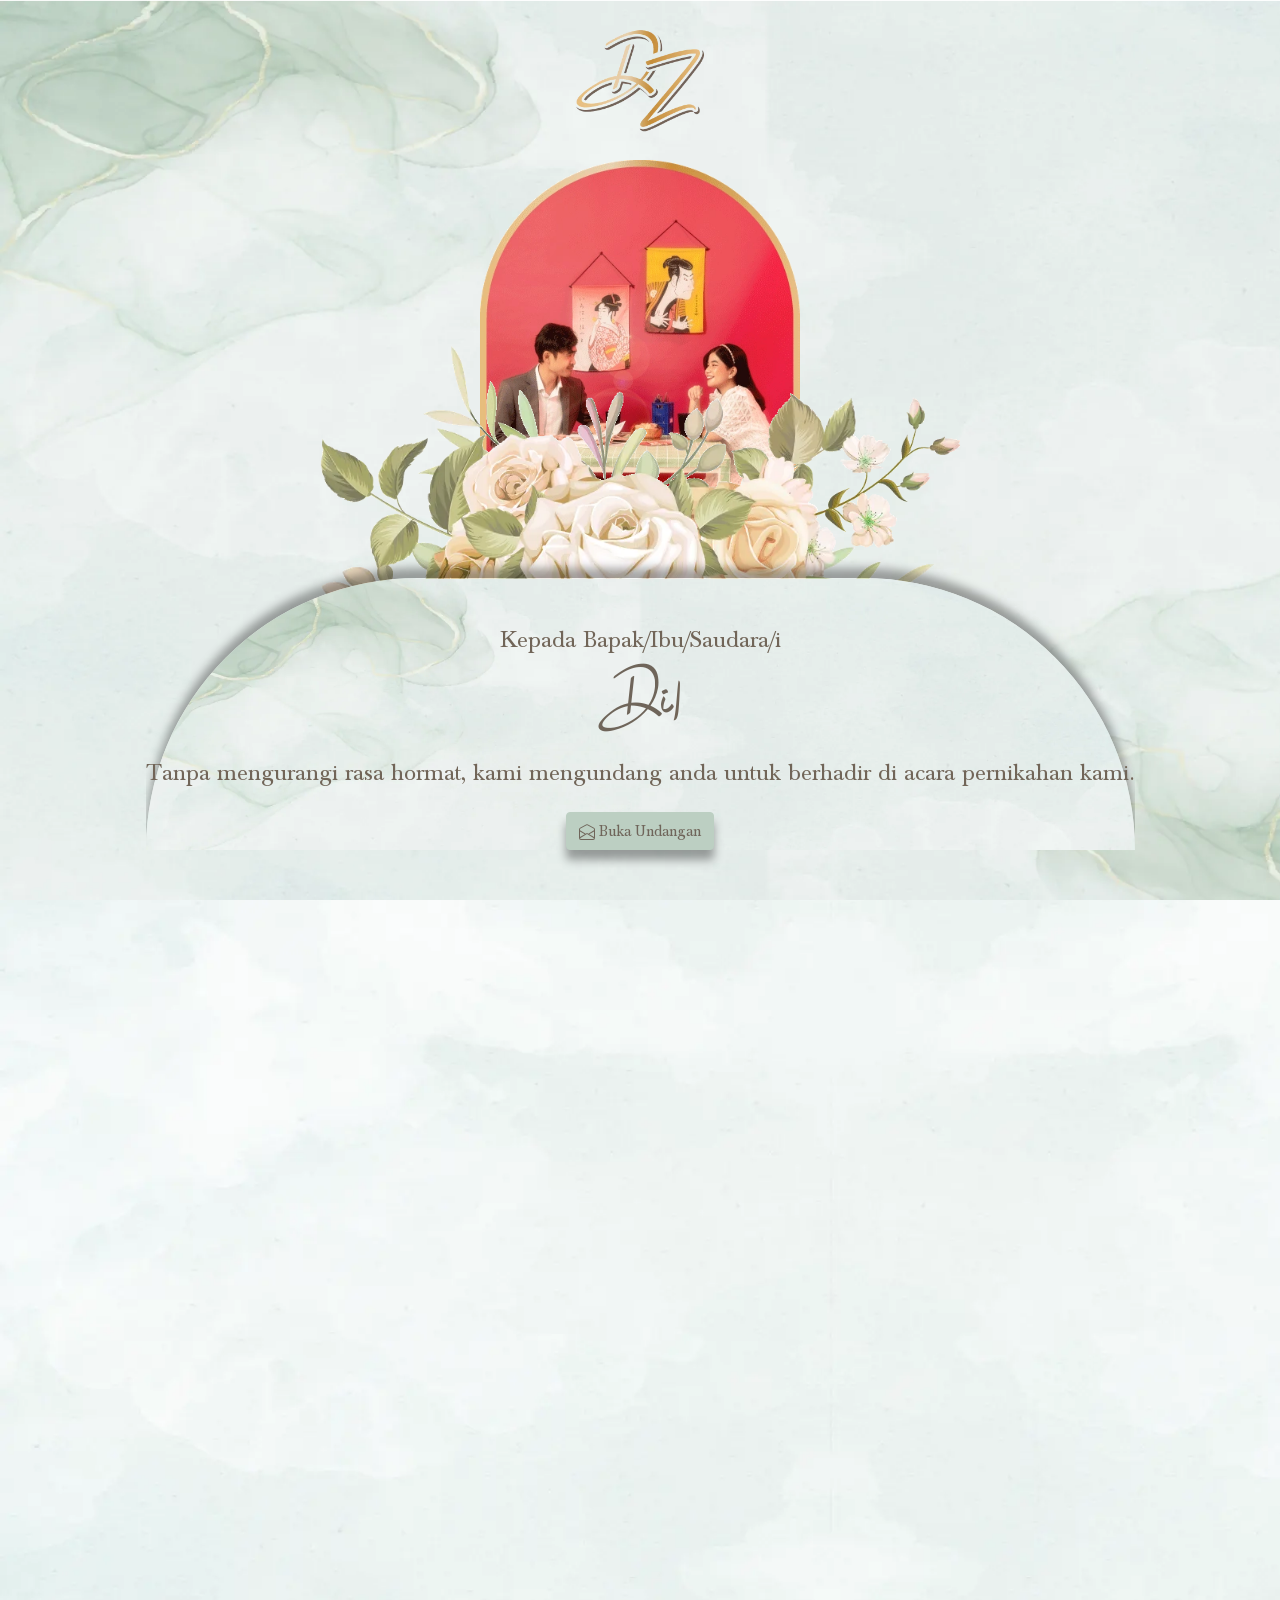
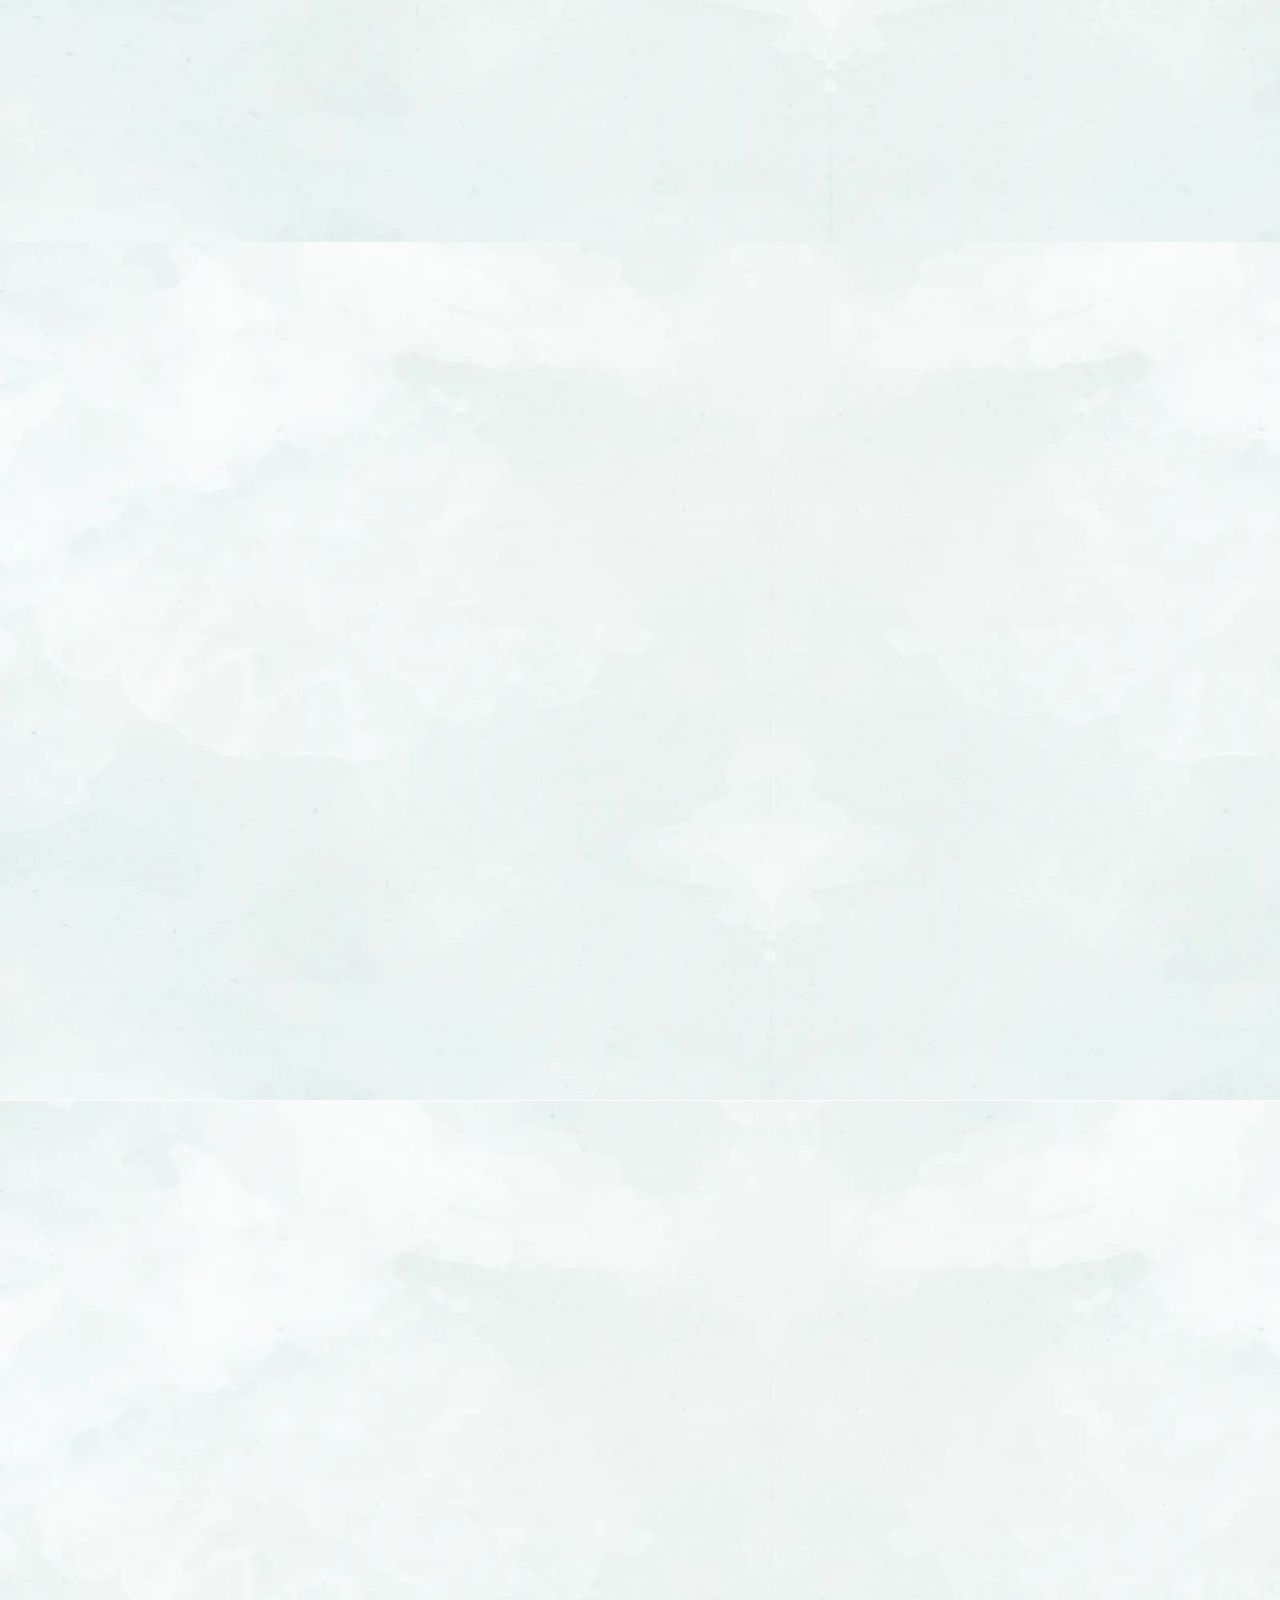
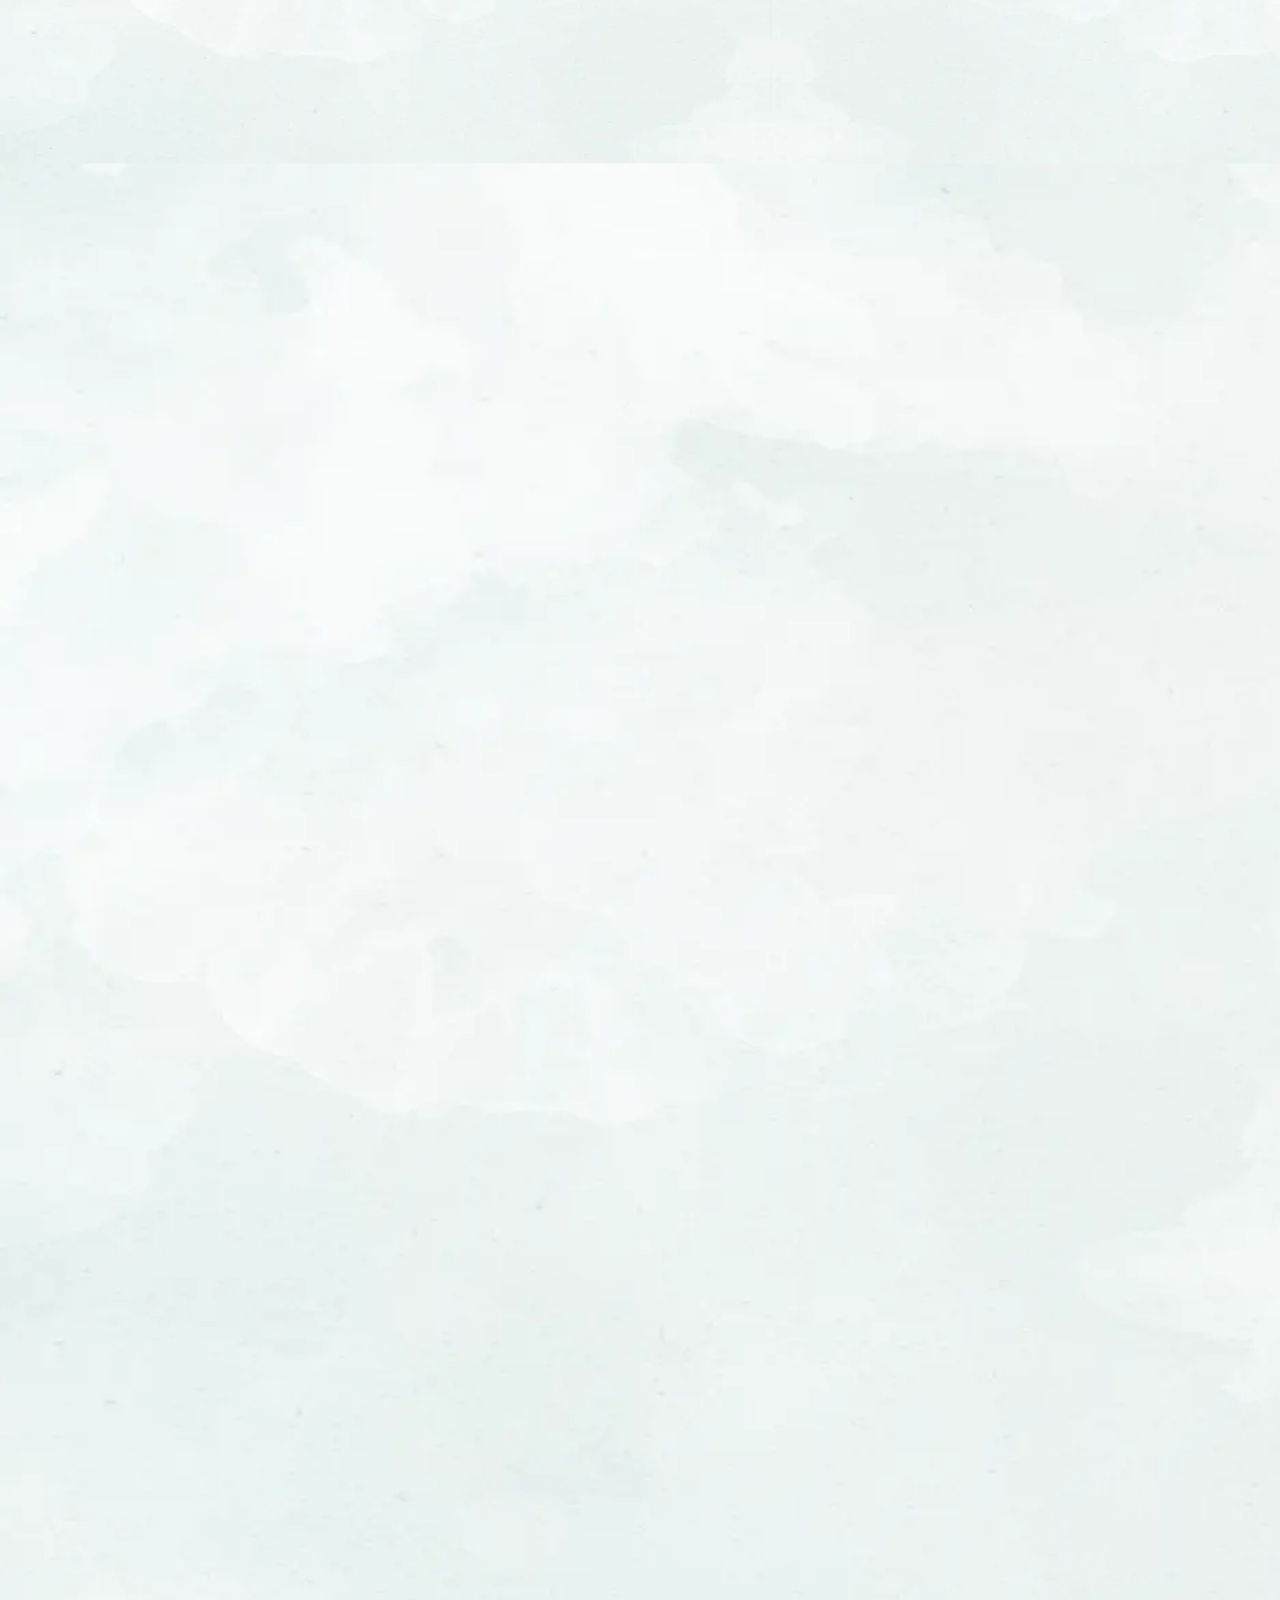
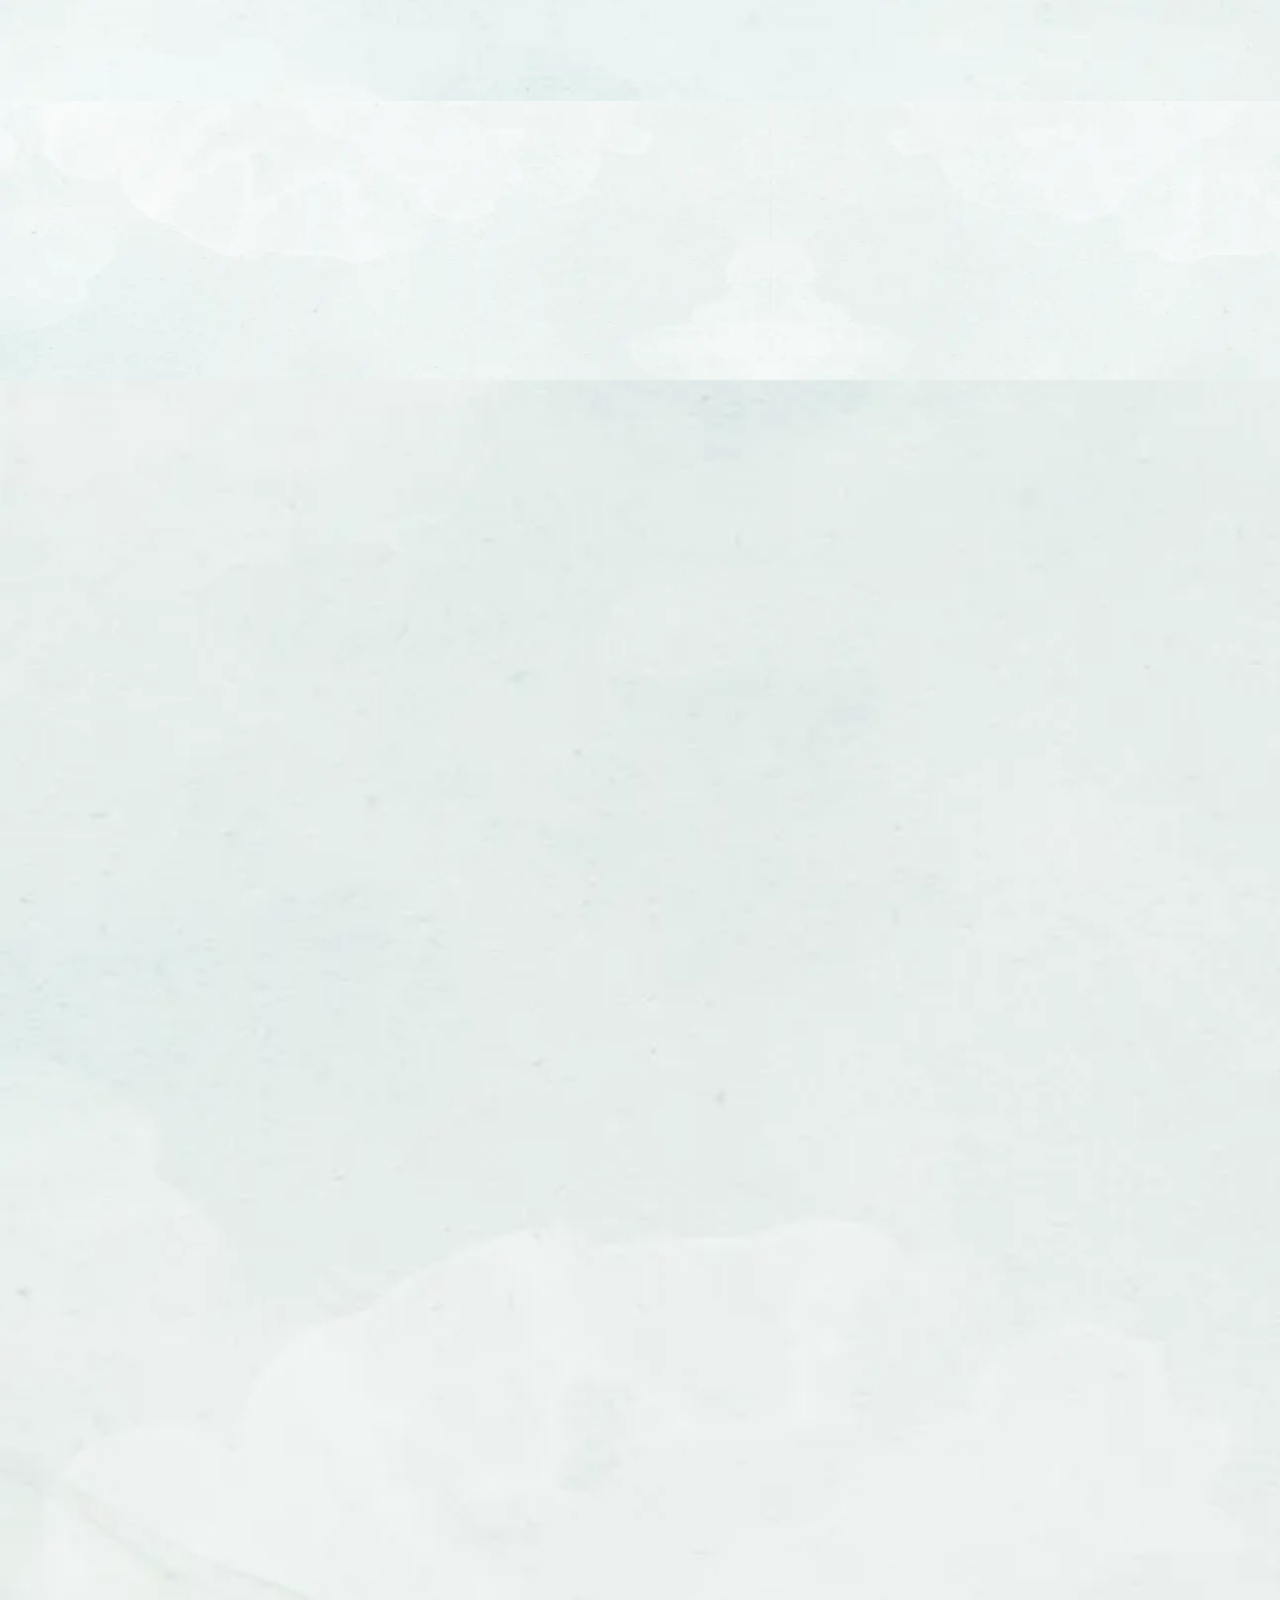
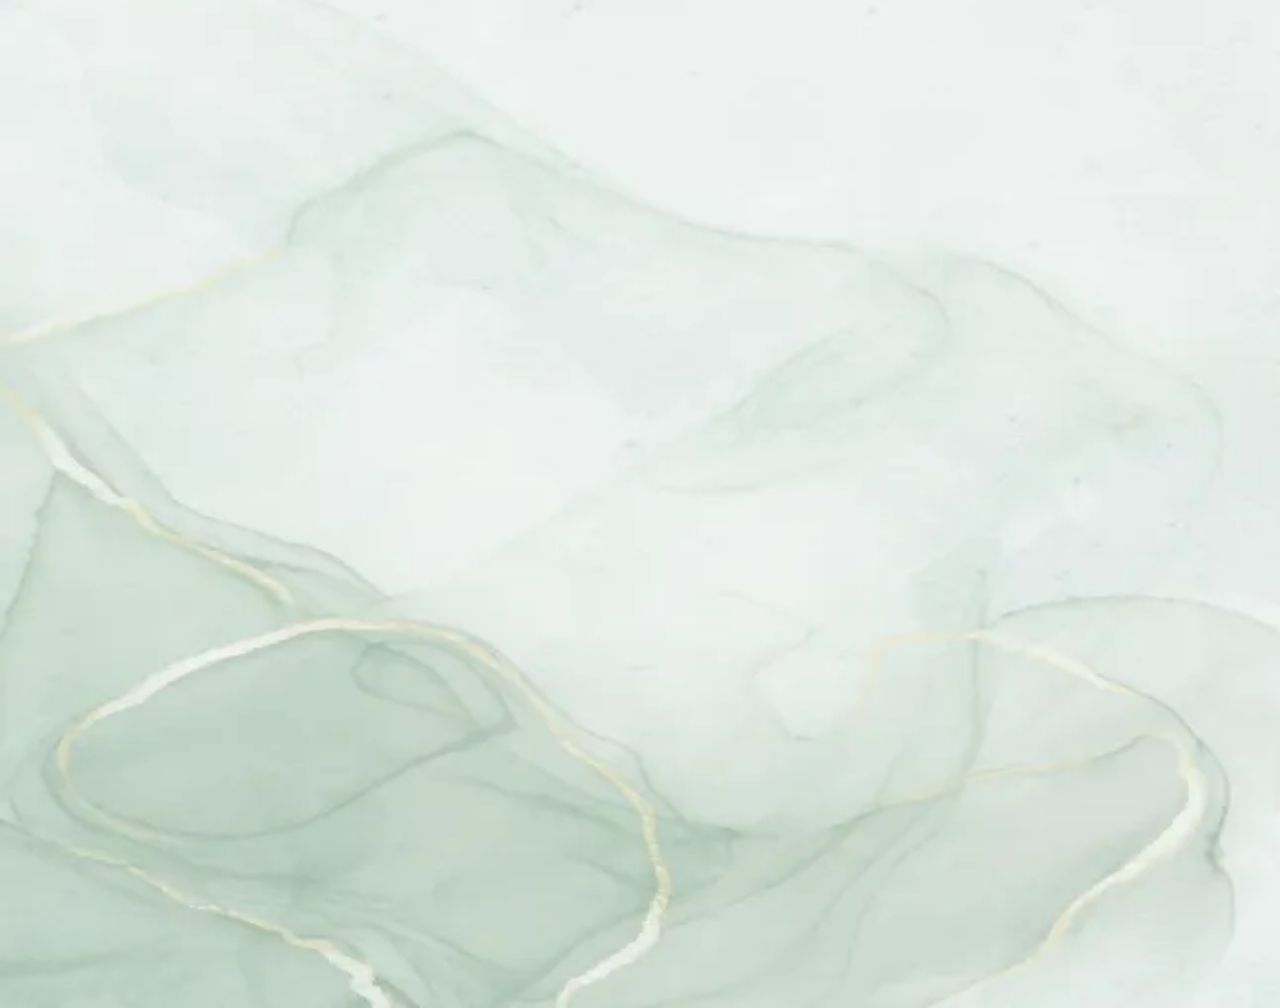
<file: index.html>
<!DOCTYPE html>
<html lang="en">
  <head>
    <meta charset="utf-8" />
    <meta
      name="viewport"
      content="width=device-width, initial-scale=1, shrink-to-fit=no"
    />
    <meta name="description" content="Wedding invitation of Dita and Zain" />
    <meta name="keywords" content="Dita and Zain wedding" />
    <meta name="author" content="Dita and Zain" />

    <title>Dita and Zain</title>

    <link rel="image_src" href="./assets/opening/thumbnail.webp">
    <link href="./assets/opening/dz-tab.svg" rel="icon" />
    <link href="./script/aos/aos.min.css" rel="stylesheet" />
    <link rel="stylesheet" type="text/css" href="./script/slick/slick.min.css" />
    <link
      rel="stylesheet"
      type="text/css"
      href="./script/slick/slick-theme.min.css"
    />
    <link href="./style/main.min.css" rel="stylesheet" />
  </head>

  <body>
    <!-- Button Start and Pause Audio -->
    <button
      id="audio"
      class="rounded-circle"
      title="buttom play"
      aria-label="play and pause"
    >
      <svg
        id="play"
        xmlns="http://www.w3.org/2000/svg"
        width="28"
        height="28"
        fill="currentColor"
        class="bi bi-play-fill audio-button"
        viewBox="0 0 16 16"
      >
        <path
          d="m11.596 8.697-6.363 3.692c-.54.313-1.233-.066-1.233-.697V4.308c0-.63.692-1.01 1.233-.696l6.363 3.692a.802.802 0 0 1 0 1.393z"
        />
      </svg>
      <svg
        id="pause"
        xmlns="http://www.w3.org/2000/svg"
        width="28"
        height="28"
        fill="currentColor"
        class="bi bi-pause-fill"
        viewBox="0 0 16 16"
      >
        <path
          d="M5.5 3.5A1.5 1.5 0 0 1 7 5v6a1.5 1.5 0 0 1-3 0V5a1.5 1.5 0 0 1 1.5-1.5zm5 0A1.5 1.5 0 0 1 12 5v6a1.5 1.5 0 0 1-3 0V5a1.5 1.5 0 0 1 1.5-1.5z"
        />
      </svg>
    </button>

    <audio id="myAudio" style="display: none" loop="loop" controls>
      <source src="./assets/bg.mp3" type="audio/mpeg" />
      Your browser does not support the audio element.
    </audio>

    <!-- Navbar -->
    <nav
      class="navbar navbar-dark bg-info navbar-expand d-sm-none d-md-none d-lg-none d-xl-none fixed-bottom"
    >
      <ul class="navbar-nav nav-justified w-100">
        <li class="nav-item">
          <a href="#" class="nav-link">
            <svg
              xmlns="http://www.w3.org/2000/svg"
              width="1.5em"
              height="1.5em"
              fill="currentColor"
              class="bi bi-house-heart-fill"
              viewBox="0 0 16 16"
            >
              <path
                d="M7.293 1.5a1 1 0 0 1 1.414 0L11 3.793V2.5a.5.5 0 0 1 .5-.5h1a.5.5 0 0 1 .5.5v3.293l2.354 2.353a.5.5 0 0 1-.708.707L8 2.207 1.354 8.853a.5.5 0 1 1-.708-.707L7.293 1.5Z"
              />
              <path
                d="m14 9.293-6-6-6 6V13.5A1.5 1.5 0 0 0 3.5 15h9a1.5 1.5 0 0 0 1.5-1.5V9.293Zm-6-.811c1.664-1.673 5.825 1.254 0 5.018-5.825-3.764-1.664-6.691 0-5.018Z"
              />
            </svg>
          </a>
        </li>
        <li class="nav-item">
          <a href="#" class="nav-link">
            <svg
              xmlns="http://www.w3.org/2000/svg"
              width="1.5em"
              height="1.5em"
              fill="currentColor"
              class="bi bi-person-heart"
              viewBox="0 0 16 16"
            >
              <path
                d="M9 5a3 3 0 1 1-6 0 3 3 0 0 1 6 0Zm-9 8c0 1 1 1 1 1h10s1 0 1-1-1-4-6-4-6 3-6 4Zm13.5-8.09c1.387-1.425 4.855 1.07 0 4.277-4.854-3.207-1.387-5.702 0-4.276Z"
              />
            </svg>
          </a>
        </li>
        <li class="nav-item">
          <a href="#" class="nav-link">
            <svg
              xmlns="http://www.w3.org/2000/svg"
              width="1.5em"
              height="1.5em"
              fill="currentColor"
              class="bi bi-calendar2-event-fill"
              viewBox="0 0 16 16"
            >
              <path
                d="M3.5 0a.5.5 0 0 1 .5.5V1h8V.5a.5.5 0 0 1 1 0V1h1a2 2 0 0 1 2 2v11a2 2 0 0 1-2 2H2a2 2 0 0 1-2-2V3a2 2 0 0 1 2-2h1V.5a.5.5 0 0 1 .5-.5zm9.954 3H2.545c-.3 0-.545.224-.545.5v1c0 .276.244.5.545.5h10.91c.3 0 .545-.224.545-.5v-1c0-.276-.244-.5-.546-.5zM11.5 7a.5.5 0 0 0-.5.5v1a.5.5 0 0 0 .5.5h1a.5.5 0 0 0 .5-.5v-1a.5.5 0 0 0-.5-.5h-1z"
              />
            </svg>
          </a>
        </li>
        <li class="nav-item">
          <a href="#" class="nav-link">
            <svg
              xmlns="http://www.w3.org/2000/svg"
              width="1.5em"
              height="1.5em"
              fill="currentColor"
              class="bi bi-camera2"
              viewBox="0 0 16 16"
            >
              <path d="M5 8c0-1.657 2.343-3 4-3V4a4 4 0 0 0-4 4z" />
              <path
                d="M12.318 3h2.015C15.253 3 16 3.746 16 4.667v6.666c0 .92-.746 1.667-1.667 1.667h-2.015A5.97 5.97 0 0 1 9 14a5.972 5.972 0 0 1-3.318-1H1.667C.747 13 0 12.254 0 11.333V4.667C0 3.747.746 3 1.667 3H2a1 1 0 0 1 1-1h1a1 1 0 0 1 1 1h.682A5.97 5.97 0 0 1 9 2c1.227 0 2.367.368 3.318 1zM2 4.5a.5.5 0 1 0-1 0 .5.5 0 0 0 1 0zM14 8A5 5 0 1 0 4 8a5 5 0 0 0 10 0z"
              />
            </svg>
          </a>
        </li>
      </ul>
    </nav>

    <!-- Page Content -->
    <div class="page-content page-home">
      <!-- Hero -->
      <section class="hero">
        <div class="container">
          <div class="row">
            <div class="col-12">
              <img
                class="img-fluid bunga-besar"
                src="./assets/opening/bunga-besar.webp"
                alt="top-flower"
                draggable="false"
                data-aos="fade-left"
                data-aos-delay="100"
              />
              <img
                class="img-fluid main-photo rounded mx-auto mb-5 d-block"
                src="./assets/opening/main.webp"
                alt="main-photo"
                draggable="false"
                data-aos="fade-up"
                data-aos-delay="200"
              />
              <button
                id="open-modal"
                type="button"
                class="btn btn-primary"
                data-toggle="modal"
                data-target="#modal-fullscreen-xl"
                style="display: none;"
              >
                Show
              </button>
              <h5
                class="text-center info-text"
                data-aos="fade-up"
                data-aos-delay="300"
              >
                THE START OF A WONDERFUL JOURNEY
              </h5>
            </div>
          </div>

          <div id="row-timer" class="row info-text">
            <div class="col-3 bg-timer" data-aos="fade-up" data-aos-delay="400">
              <div class="text-center timer-box">
                <h5 id="day" class="mt-3"></h5>
              </div>
              <span class="text-center">
                <p>HARI</p>
              </span>
            </div>
            <div
              class="col-3 bg-timer2"
              data-aos="fade-up"
              data-aos-delay="500"
            >
              <div class="text-center timer-box">
                <h5 id="hour" class="mt-3"></h5>
              </div>
              <span class="text-center">
                <p>JAM</p>
              </span>
            </div>
            <div
              class="col-3 bg-timer3"
              data-aos="fade-up"
              data-aos-delay="600"
            >
              <div class="text-center timer-box">
                <h5 id="minute" class="mt-3"></h5>
              </div>
              <span class="text-center">
                <p>MENIT</p>
              </span>
            </div>
            <div
              class="col-3 bg-timer4"
              data-aos="fade-up"
              data-aos-delay="700"
            >
              <div class="text-center timer-box">
                <h5 id="second" class="mt-3"></h5>
              </div>
              <span class="text-center">
                <p>DETIK</p>
              </span>
            </div>
          </div>
        </div>
      </section>

      <section class="lable">
        <div class="container">
          <div class="row">
            <div class="col-12">
              <div class="text-center">
                <h5 class="info-text" data-aos="fade-up" data-aos-delay="100">
                  WITH JOYOUS HEARTS, WE INVITE YOU TO ATTEND THE WEDDING OF
                </h5>
                <img
                  class="img-fluid initial-dz my-4"
                  src="./assets/opening/DZ5.webp"
                  alt="DZ"
                  draggable="false"
                  data-aos="fade-up"
                  data-aos-delay="200"
                />
                <h1
                  id="date-lable"
                  class="pb-4"
                  data-aos="fade-up"
                  data-aos-delay="300"
                >
                  07 &#8226; 01 &#8226; 2023
                </h1>
                <div>
                  <img
                    class="img-fluid flower-separator"
                    src="./assets/opening/bunga.webp"
                    alt="flower"
                    draggable="false"
                    data-aos="fade-up"
                    data-aos-delay="400"
                  />
                </div>
              </div>
            </div>
          </div>
        </div>
      </section>

      <!-- Detail -->
      <section
        class="detail overlap-div-couple"
        style="position: relative"
        data-aos="fade-up"
        data-aos-delay="100"
      >
        <div class="container">
          <div class="col-12">
            <div class="text-center" style="padding-top: 5rem">
              <h1 class="pb-5" data-aos="fade-up" data-aos-delay="200">
                We’re Getting Married
              </h1>
              <h5
                class="info-text pb-5"
                data-aos="fade-up"
                data-aos-delay="300"
              >
                Assalamu'alaikum Wr. Wb. <br />
                Dengan memohon Ridho & Rahmat Allah Ta’ala, izinkan kami bersatu
                dalam sebuah ikatan suci pernikahan.
              </h5>
            </div>
            <div class="text-center">
              <img
                class="img-fluid photo-dita rounded mx-auto mb-5 d-block"
                src="./assets/opening/mempelai_wanita.webp"
                alt="Dita"
                draggable="false"
                data-aos="fade-up"
                data-aos-delay="400"
              />
              <h2 class="pb-3" data-aos="fade-up" data-aos-delay="200">
                Dita Kintani, B.Arch.
              </h2>
              <h5 class="info-text" data-aos="fade-up" data-aos-delay="300">
                Putri pertama dari Nozamri & Mardiani
              </h5>
            </div>
            <div class="text-center my-5">
              <h4 class="info-text" data-aos="fade-up" data-aos-delay="400">
                - dengan -
              </h4>
            </div>
            <div class="text-center pb-7">
              <img
                class="img-fluid photo-zain rounded mx-auto mb-5 d-block"
                src="./assets/opening/mempelai_pria.webp"
                alt="Zain"
                draggable="false"
                data-aos="fade-up"
                data-aos-delay="800"
              />
              <h2 class="pb-3" data-aos="fade-up" data-aos-delay="200">
                Muhtarom Zain Muhammad Sondakh, B.Sc. (CompSc)
              </h2>
              <h5 class="info-text" data-aos="fade-up" data-aos-delay="300">
                Putra pertama dari Guido Sondakh & Nur Jannah
              </h5>
            </div>
          </div>
        </div>
      </section>

      <!-- Location -->
      <section class="location" style="position: relative">
        <div class="container">
          <div>
            <img
              class="img-fluid separator-left"
              src="./assets/opening/bunga-left.webp"
              alt="flower-left"
              draggable="false"
              data-aos="fade-right"
              data-aos-delay="400"
            />
          </div>
          <div>
            <img
              class="img-fluid separator-right"
              src="./assets/opening/bunga-right.webp"
              alt="flower-right"
              draggable="false"
              data-aos="fade-left"
              data-aos-delay="400"
            />
          </div>
          <div
            class="text-center pt-5 pb-3"
            data-aos="fade-up"
            data-aos-delay="200"
          >
            <h1>Our Special Day</h1>
          </div>
          <div class="row mt-4">
            <div class="col-12">
              <div
                class="text-center mb-4"
                data-aos="fade-up"
                data-aos-delay="300"
              >
                <h2>Akad Nikah</h2>
              </div>
              <div
                class="text-center info-text"
                data-aos="fade-up"
                data-aos-delay="400"
              >
                <h5 class="weddingDate"></h5>
                <h5>Pukul 08.00 - 10.00 WIB</h5>
                <h5 class="venueAddress"></h5>
              </div>
            </div>
          </div>
          <div class="row mt-3">
            <div class="col-12">
              <div
                class="text-center mb-4"
                data-aos="fade-up"
                data-aos-delay="400"
              >
                <h2>Resepsi</h2>
              </div>
              <div
                class="text-center info-text"
                data-aos="fade-up"
                data-aos-delay="500"
              >
                <h5 class="weddingDate"></h5>
                <h5>Pukul 11.00 - 13.00 WIB</h5>
                <h5 class="venueAddress"></h5>
                <a
                  href="https://www.google.com/maps/place/Balai+Prajurit+Ardhya+Loka/@-6.2598945,106.8856577,17z/data=!3m1!4b1!4m5!3m4!1s0x2e69f32280c7c2d5:0x3d7d062570f11380!8m2!3d-6.2598998!4d106.8878464"
                  class="btn btn-primary my-4"
                  target="_blank"
                  >Lihat lokasi</a
                >
              </div>
            </div>
          </div>
          <div class="text-center">
            <img
              class="img-fluid flower-separator mt-3"
              src="./assets/opening/bunga.webp"
              alt="flower"
              draggable="false"
              data-aos="fade-up"
              data-aos-delay="600"
            />
          </div>
        </div>
      </section>

      <!-- Gallery -->
      <section
        class="gallery overlap-div-couple pb-5"
        data-aos="fade-up"
        data-aos-delay="100"
      >
        <div class="container">
          <div class="text-center">
            <h3 class="pb-4" data-aos="fade-up" data-aos-delay="200">
              Photo Gallery
            </h3>
            <p class="info-text pb-5" data-aos="fade-up" data-aos-delay="300">
              Kami bersyukur dapat dipertemukan oleh Tuhan<br />
              YME di waktu yang terbaik. Kami memohon do’a<br />
              restu agar proses pernikahan kami pun berjalan<br />
              lancar dan dirahmati-Nya.
            </p>

            <!-- Slick -->
            <section class="your-class" data-aos="fade-up" data-aos-delay="400">
              <div>
                <img
                  class="photo-slide"
                  src="./assets/opening/1.webp"
                  draggable="false"
                  alt="photo"
                />
              </div>
              <div>
                <img
                  class="photo-slide"
                  src="./assets/opening/2.webp"
                  draggable="false"
                  alt="photo"
                />
              </div>
              <div>
                <img
                  class="photo-slide"
                  src="./assets/opening/3.webp"
                  draggable="false"
                  alt="photo"
                />
              </div>
              <div>
                <img
                  class="photo-slide"
                  src="./assets/opening/4.webp"
                  draggable="false"
                  alt="photo"
                />
              </div>
              <div>
                <img
                  class="photo-slide"
                  src="./assets/opening/5.webp"
                  draggable="false"
                  alt="photo"
                />
              </div>
              <div>
                <img
                  class="photo-slide"
                  src="./assets/opening/6.webp"
                  draggable="false"
                  alt="photo"
                />
              </div>
              <div>
                <img
                  class="photo-slide"
                  src="./assets/opening/7.webp"
                  draggable="false"
                  alt="photo"
                />
              </div>
              <div>
                <img
                  class="photo-slide"
                  src="./assets/opening/8.webp"
                  draggable="false"
                  alt="photo"
                />
              </div>
            </section>
          </div>
        </div>
      </section>

      <!-- Closing -->
      <section class="closing" style="position: relative">
        <div>
          <img
            class="img-fluid separator-left"
            src="./assets/opening/bunga-left.webp"
            alt="separator-left"
            draggable="false"
            data-aos="fade-right"
            data-aos-delay="500"
            data-aos-offset="0"
          />
        </div>
        <div>
          <img class="img-fluid separator-right"
          src="./assets/opening/bunga-right.webp" alt="separator-right"
          draggable="false" data-aos="fade-left" data-aos-delay="500"
          data-aos-offset="0" />
        </div>
        <div class="container">
          <div class="text-center">
            <img
              class="img-fluid main-photo rounded mx-auto d-block mb-2"
              src="./assets/opening/ending.webp"
              alt="Both"
              draggable="false"
              data-aos="fade-up"
              data-aos-delay="100"
              data-aos-offset="0"
            />
            <p
              class="info-text"
              data-aos="fade-up"
              data-aos-delay="200"
              data-aos-offset="0"
            >
              <i
                >“Jika seseorang menikah, maka ia telah menyempurnakan separuh
                agamanya. Karenanya, bertakwalah pada Allah pada separuh yang
                lainnya.”</i
              >
              <br />
              (HR. Al Baihaqi)
            </p>
            <p
              class="info-text mt-5"
              data-aos="fade-up"
              data-aos-delay="300"
              data-aos-offset="0"
            >
              Merupakan suatu kehormatan dan kebahagiaan bagi kami apabila
              Bapak/Ibu/Saudara/i berkenan hadir dan memberikan doa restu untuk
              kami. Atas kehadirannya kami ucapkan terima kasih.
            </p>
            <h2
              class="mt-5 mb-4"
              data-aos="fade-up"
              data-aos-delay="400"
              data-aos-offset="0"
            >
              Wassalamu'alaikum Wr. Wb.
            </h2>
            <h4
              class="info-text mb-5"
              data-aos="fade-up"
              data-aos-delay="500"
              data-aos-offset="0"
            >
              Jazakumullahu Khairan
            </h4>
            <img
              class="img-fluid initial-closing"
              src="./assets/opening/DZ5.webp"
              alt="DZ"
              draggable="false"
              data-aos="fade-up"
              data-aos-delay="600"
              data-aos-offset="0"
            />
            <img
              class="img-fluid bunga-besar-closing"
              src="./assets/opening/bunga-besar-bot.webp"
              alt="bottom-flower"
              draggable="false"
              data-aos="fade-left"
              data-aos-delay="700"
              data-aos-offset="0"
            />
          </div>
        </div>
      </section>

      <!-- Footer -->
      <footer>
        <div class="container">
          <div class="row">
            <div class="col-12 text-center">
              <p class="pt-4 pb-2 info-text">
                &copy;2023 Copyright Dita and Zain. All Rights Reserved.
              </p>
            </div>
          </div>
        </div>
      </footer>

      <!-- Front page envelope -->
      <div
        class="modal modal-fullscreen-xl"
        id="modal-fullscreen-xl"
        tabindex="-1"
        role="dialog"
      >
        <div class="modal-dialog" role="document">
          <div class="d-flex align-items-center modal-content">
            <div
              class="modal-body"
              style="padding: 0; padding-top: 1rem !important"
            >
              <div class="text-center" style="height: 100%">
                <div class="mb-3">
                  <img
                    class="img-fluid small-initial-cover"
                    src="./assets/opening/DZ5-init.webp"
                    alt="DZ"
                  />
                </div>
                <div>
                  <img
                    class="img-fluid photo-cover"
                    src="./assets/opening/opening.webp"
                    alt="cover-photo"
                    draggable="false"
                  />
                </div>
                <div class="flower-separator-container">
                  <img
                    class="img-fluid flower-separator"
                    src="./assets/opening/bunga.webp"
                    alt="cover-flower"
                    draggable="false"
                  />
                </div>
                <div
                  class="overlap-div"
                >
                  <h5 class="pt-5 info-text">Kepada Bapak/Ibu/Saudara/i</h5>
                  <span id="guest-name" class="info-text"></span>
                  <h5 class="info-text my-4">
                    Tanpa mengurangi rasa hormat, kami mengundang anda untuk
                    berhadir di acara pernikahan kami.
                  </h5>
                  <button
                    id="open-invitation"
                    type="button"
                    class="btn btn-primary info-text"
                    data-dismiss="modal"
                  >
                    <svg
                      xmlns="http://www.w3.org/2000/svg"
                      width="16"
                      height="16"
                      fill="currentColor"
                      class="bi bi-envelope-open"
                      viewBox="0 0 16 16"
                    >
                      <path
                        d="M8.47 1.318a1 1 0 0 0-.94 0l-6 3.2A1 1 0 0 0 1 5.4v.817l5.75 3.45L8 8.917l1.25.75L15 6.217V5.4a1 1 0 0 0-.53-.882l-6-3.2ZM15 7.383l-4.778 2.867L15 13.117V7.383Zm-.035 6.88L8 10.082l-6.965 4.18A1 1 0 0 0 2 15h12a1 1 0 0 0 .965-.738ZM1 13.116l4.778-2.867L1 7.383v5.734ZM7.059.435a2 2 0 0 1 1.882 0l6 3.2A2 2 0 0 1 16 5.4V14a2 2 0 0 1-2 2H2a2 2 0 0 1-2-2V5.4a2 2 0 0 1 1.059-1.765l6-3.2Z"
                      />
                    </svg>
                    Buka Undangan
                  </button>
                </div>
              </div>
            </div>
          </div>
        </div>
      </div>
    </div>

    <!-- Bootstrap core JavaScript -->
    <script src="./vendor/jquery/jquery-3.6.1.min.js"></script>
    <script src="./vendor/bootstrap/js/bootstrap.bundle.min.js"></script>
    <script type="text/javascript" src="./script/slick/slick.min.js"></script>
    <script src="./script/aos/aos.min.js"></script>
    <script src="./script/typed/typed.min.js"></script>
    <script src="./script/main.js" defer></script>
  </body>
</html>
</file>
<file: style/main.min.css>
:root {--blue: #007bff;--indigo: #6610f2;--purple: #6f42c1;--pink: #e83e8c;--red: #dc3545;--orange: #fd7e14;--yellow: #ffc107;--green: #28a745;--teal: #20c997;--cyan: #17a2b8;--white: #fff;--gray: #6c757d;--gray-dark: #343a40;--primary: #007bff;--secondary: #6c757d;--success: #28a745;--info: #17a2b8;--warning: #ffc107;--danger: #dc3545;--light: #f8f9fa;--dark: #343a40;--breakpoint-xs: 0;--breakpoint-sm: 576px;--breakpoint-md: 768px;--breakpoint-lg: 992px;--breakpoint-xl: 1200px;--font-family-sans-serif: -apple-system, BlinkMacSystemFont, "Segoe UI", Roboto, "Helvetica Neue", Arial, "Noto Sans", sans-serif, "Apple Color Emoji", "Segoe UI Emoji", "Segoe UI Symbol", "Noto Color Emoji";--font-family-monospace: SFMono-Regular, Menlo, Monaco, Consolas, "Liberation Mono", "Courier New", monospace;}*, *::before, *::after {-webkit-box-sizing: border-box;box-sizing: border-box;}html {font-family: sans-serif;line-height: 1.15;-webkit-text-size-adjust: 100%;-webkit-tap-highlight-color: rgba(0, 0, 0, 0);}article, aside, figcaption, figure, footer, header, hgroup, main, nav, section {display: block;}body {margin: 0;font-family: -apple-system, BlinkMacSystemFont, "Segoe UI", Roboto, "Helvetica Neue", Arial, "Noto Sans", sans-serif, "Apple Color Emoji", "Segoe UI Emoji", "Segoe UI Symbol", "Noto Color Emoji";font-size: 1rem;font-weight: 400;line-height: 1.5;color: #212529;text-align: left;background-color: #fff;}[tabindex="-1"]:focus:not(:focus-visible) {outline: 0 !important;}hr {-webkit-box-sizing: content-box;box-sizing: content-box;height: 0;overflow: visible;}h1, h2, h3, h4, h5, h6 {margin-top: 0;margin-bottom: 0.5rem;}p {margin-top: 0;margin-bottom: 1rem;}abbr[title], abbr[data-original-title] {text-decoration: underline;-webkit-text-decoration: underline dotted;text-decoration: underline dotted;cursor: help;border-bottom: 0;text-decoration-skip-ink: none;}address {margin-bottom: 1rem;font-style: normal;line-height: inherit;}ol, ul, dl {margin-top: 0;margin-bottom: 1rem;}ol ol, ul ul, ol ul, ul ol {margin-bottom: 0;}dt {font-weight: 700;}dd {margin-bottom: .5rem;margin-left: 0;}blockquote {margin: 0 0 1rem;}b, strong {font-weight: bolder;}small {font-size: 80%;}sub, sup {position: relative;font-size: 75%;line-height: 0;vertical-align: baseline;}sub {bottom: -.25em;}sup {top: -.5em;}a {color: #007bff;text-decoration: none;background-color: transparent;}a:hover {color: #0056b3;text-decoration: underline;}a:not([href]) {color: inherit;text-decoration: none;}a:not([href]):hover {color: inherit;text-decoration: none;}pre, code, kbd, samp {font-family: SFMono-Regular, Menlo, Monaco, Consolas, "Liberation Mono", "Courier New", monospace;font-size: 1em;}pre {margin-top: 0;margin-bottom: 1rem;overflow: auto;-ms-overflow-style: scrollbar;}figure {margin: 0 0 1rem;}img {vertical-align: middle;border-style: none;}svg {overflow: hidden;vertical-align: middle;}table {border-collapse: collapse;}caption {padding-top: 0.75rem;padding-bottom: 0.75rem;color: #6c757d;text-align: left;caption-side: bottom;}th {text-align: inherit;}label {display: inline-block;margin-bottom: 0.5rem;}button {border-radius: 0;}button:focus {outline: 1px dotted;outline: 5px auto -webkit-focus-ring-color;}input, button, select, optgroup, textarea {margin: 0;font-family: inherit;font-size: inherit;line-height: inherit;}button, input {overflow: visible;}button, select {text-transform: none;}[role="button"] {cursor: pointer;}select {word-wrap: normal;}button, [type="button"], [type="reset"], [type="submit"] {-webkit-appearance: button;}button:not(:disabled), [type="button"]:not(:disabled), [type="reset"]:not(:disabled), [type="submit"]:not(:disabled) {cursor: pointer;}button::-moz-focus-inner, [type="button"]::-moz-focus-inner, [type="reset"]::-moz-focus-inner, [type="submit"]::-moz-focus-inner {padding: 0;border-style: none;}input[type="radio"], input[type="checkbox"] {-webkit-box-sizing: border-box;box-sizing: border-box;padding: 0;}textarea {overflow: auto;resize: vertical;}fieldset {min-width: 0;padding: 0;margin: 0;border: 0;}legend {display: block;width: 100%;max-width: 100%;padding: 0;margin-bottom: .5rem;font-size: 1.5rem;line-height: inherit;color: inherit;white-space: normal;}progress {vertical-align: baseline;}[type="number"]::-webkit-inner-spin-button, [type="number"]::-webkit-outer-spin-button {height: auto;}[type="search"] {outline-offset: -2px;-webkit-appearance: none;}[type="search"]::-webkit-search-decoration {-webkit-appearance: none;}::-webkit-file-upload-button {font: inherit;-webkit-appearance: button;}output {display: inline-block;}summary {display: list-item;cursor: pointer;}template {display: none;}[hidden] {display: none !important;}h1, h2, h3, h4, h5, h6, .h1, .h2, .h3, .h4, .h5, .h6 {margin-bottom: 0.5rem;font-weight: 500;line-height: 1.2;}h1, .h1 {font-size: 2.5rem;}h2, .h2 {font-size: 2rem;}h3, .h3 {font-size: 1.75rem;}h4, .h4 {font-size: 1.5rem;}h5, .h5 {font-size: 1.25rem;}h6, .h6 {font-size: 1rem;}.lead {font-size: 1.25rem;font-weight: 300;}.display-1 {font-size: 6rem;font-weight: 300;line-height: 1.2;}.display-2 {font-size: 5.5rem;font-weight: 300;line-height: 1.2;}.display-3 {font-size: 4.5rem;font-weight: 300;line-height: 1.2;}.display-4 {font-size: 3.5rem;font-weight: 300;line-height: 1.2;}hr {margin-top: 1rem;margin-bottom: 1rem;border: 0;border-top: 1px solid rgba(0, 0, 0, 0.1);}small, .small {font-size: 80%;font-weight: 400;}mark, .mark {padding: 0.2em;background-color: #fcf8e3;}.list-unstyled {padding-left: 0;list-style: none;}.list-inline {padding-left: 0;list-style: none;}.list-inline-item {display: inline-block;}.list-inline-item:not(:last-child) {margin-right: 0.5rem;}.initialism {font-size: 90%;text-transform: uppercase;}.blockquote {margin-bottom: 1rem;font-size: 1.25rem;}.blockquote-footer {display: block;font-size: 80%;color: #6c757d;}.blockquote-footer::before {content: "\2014\00A0";}.img-fluid {max-width: 100%;height: auto;}.img-thumbnail {padding: 0.25rem;background-color: #fff;border: 1px solid #dee2e6;border-radius: 0.25rem;max-width: 100%;height: auto;}.figure {display: inline-block;}.figure-img {margin-bottom: 0.5rem;line-height: 1;}.figure-caption {font-size: 90%;color: #6c757d;}code {font-size: 87.5%;color: #e83e8c;word-wrap: break-word;}a > code {color: inherit;}kbd {padding: 0.2rem 0.4rem;font-size: 87.5%;color: #fff;background-color: #212529;border-radius: 0.2rem;}kbd kbd {padding: 0;font-size: 100%;font-weight: 700;}pre {display: block;font-size: 87.5%;color: #212529;}pre code {font-size: inherit;color: inherit;word-break: normal;}.pre-scrollable {max-height: 340px;overflow-y: scroll;}.container {width: 100%;padding-right: 15px;padding-left: 15px;margin-right: auto;margin-left: auto;}@media (min-width: 576px) {.container {max-width: 540px;}}@media (min-width: 768px) {.container {max-width: 720px;}}@media (min-width: 992px) {.container {max-width: 960px;}}@media (min-width: 1200px) {.container {max-width: 1140px;}}.container-fluid, .container-sm, .container-md, .container-lg, .container-xl {width: 100%;padding-right: 15px;padding-left: 15px;margin-right: auto;margin-left: auto;}@media (min-width: 576px) {.container, .container-sm {max-width: 540px;}}@media (min-width: 768px) {.container, .container-sm, .container-md {max-width: 720px;}}@media (min-width: 992px) {.container, .container-sm, .container-md, .container-lg {max-width: 960px;}}@media (min-width: 1200px) {.container, .container-sm, .container-md, .container-lg, .container-xl {max-width: 1140px;}}.row {display: -webkit-box;display: -ms-flexbox;display: flex;-ms-flex-wrap: wrap;flex-wrap: wrap;margin-right: -15px;margin-left: -15px;}.no-gutters {margin-right: 0;margin-left: 0;}.no-gutters > .col, .no-gutters > [class*="col-"] {padding-right: 0;padding-left: 0;}.col-1, .col-2, .col-3, .col-4, .col-5, .col-6, .col-7, .col-8, .col-9, .col-10, .col-11, .col-12, .col, .col-auto, .col-sm-1, .col-sm-2, .col-sm-3, .col-sm-4, .col-sm-5, .col-sm-6, .col-sm-7, .col-sm-8, .col-sm-9, .col-sm-10, .col-sm-11, .col-sm-12, .col-sm, .col-sm-auto, .col-md-1, .col-md-2, .col-md-3, .col-md-4, .col-md-5, .col-md-6, .col-md-7, .col-md-8, .col-md-9, .col-md-10, .col-md-11, .col-md-12, .col-md, .col-md-auto, .col-lg-1, .col-lg-2, .col-lg-3, .col-lg-4, .col-lg-5, .col-lg-6, .col-lg-7, .col-lg-8, .col-lg-9, .col-lg-10, .col-lg-11, .col-lg-12, .col-lg, .col-lg-auto, .col-xl-1, .col-xl-2, .col-xl-3, .col-xl-4, .col-xl-5, .col-xl-6, .col-xl-7, .col-xl-8, .col-xl-9, .col-xl-10, .col-xl-11, .col-xl-12, .col-xl, .col-xl-auto {position: relative;width: 100%;padding-right: 15px;padding-left: 15px;}.col {-ms-flex-preferred-size: 0;flex-basis: 0;-webkit-box-flex: 1;-ms-flex-positive: 1;flex-grow: 1;min-width: 0;max-width: 100%;}.row-cols-1 > * {-webkit-box-flex: 0;-ms-flex: 0 0 100%;flex: 0 0 100%;max-width: 100%;}.row-cols-2 > * {-webkit-box-flex: 0;-ms-flex: 0 0 50%;flex: 0 0 50%;max-width: 50%;}.row-cols-3 > * {-webkit-box-flex: 0;-ms-flex: 0 0 33.33333%;flex: 0 0 33.33333%;max-width: 33.33333%;}.row-cols-4 > * {-webkit-box-flex: 0;-ms-flex: 0 0 25%;flex: 0 0 25%;max-width: 25%;}.row-cols-5 > * {-webkit-box-flex: 0;-ms-flex: 0 0 20%;flex: 0 0 20%;max-width: 20%;}.row-cols-6 > * {-webkit-box-flex: 0;-ms-flex: 0 0 16.66667%;flex: 0 0 16.66667%;max-width: 16.66667%;}.col-auto {-webkit-box-flex: 0;-ms-flex: 0 0 auto;flex: 0 0 auto;width: auto;max-width: 100%;}.col-1 {-webkit-box-flex: 0;-ms-flex: 0 0 8.33333%;flex: 0 0 8.33333%;max-width: 8.33333%;}.col-2 {-webkit-box-flex: 0;-ms-flex: 0 0 16.66667%;flex: 0 0 16.66667%;max-width: 16.66667%;}.col-3 {-webkit-box-flex: 0;-ms-flex: 0 0 25%;flex: 0 0 25%;max-width: 25%;}.col-4 {-webkit-box-flex: 0;-ms-flex: 0 0 33.33333%;flex: 0 0 33.33333%;max-width: 33.33333%;}.col-5 {-webkit-box-flex: 0;-ms-flex: 0 0 41.66667%;flex: 0 0 41.66667%;max-width: 41.66667%;}.col-6 {-webkit-box-flex: 0;-ms-flex: 0 0 50%;flex: 0 0 50%;max-width: 50%;}.col-7 {-webkit-box-flex: 0;-ms-flex: 0 0 58.33333%;flex: 0 0 58.33333%;max-width: 58.33333%;}.col-8 {-webkit-box-flex: 0;-ms-flex: 0 0 66.66667%;flex: 0 0 66.66667%;max-width: 66.66667%;}.col-9 {-webkit-box-flex: 0;-ms-flex: 0 0 75%;flex: 0 0 75%;max-width: 75%;}.col-10 {-webkit-box-flex: 0;-ms-flex: 0 0 83.33333%;flex: 0 0 83.33333%;max-width: 83.33333%;}.col-11 {-webkit-box-flex: 0;-ms-flex: 0 0 91.66667%;flex: 0 0 91.66667%;max-width: 91.66667%;}.col-12 {-webkit-box-flex: 0;-ms-flex: 0 0 100%;flex: 0 0 100%;max-width: 100%;}.order-first {-webkit-box-ordinal-group: 0;-ms-flex-order: -1;order: -1;}.order-last {-webkit-box-ordinal-group: 14;-ms-flex-order: 13;order: 13;}.order-0 {-webkit-box-ordinal-group: 1;-ms-flex-order: 0;order: 0;}.order-1 {-webkit-box-ordinal-group: 2;-ms-flex-order: 1;order: 1;}.order-2 {-webkit-box-ordinal-group: 3;-ms-flex-order: 2;order: 2;}.order-3 {-webkit-box-ordinal-group: 4;-ms-flex-order: 3;order: 3;}.order-4 {-webkit-box-ordinal-group: 5;-ms-flex-order: 4;order: 4;}.order-5 {-webkit-box-ordinal-group: 6;-ms-flex-order: 5;order: 5;}.order-6 {-webkit-box-ordinal-group: 7;-ms-flex-order: 6;order: 6;}.order-7 {-webkit-box-ordinal-group: 8;-ms-flex-order: 7;order: 7;}.order-8 {-webkit-box-ordinal-group: 9;-ms-flex-order: 8;order: 8;}.order-9 {-webkit-box-ordinal-group: 10;-ms-flex-order: 9;order: 9;}.order-10 {-webkit-box-ordinal-group: 11;-ms-flex-order: 10;order: 10;}.order-11 {-webkit-box-ordinal-group: 12;-ms-flex-order: 11;order: 11;}.order-12 {-webkit-box-ordinal-group: 13;-ms-flex-order: 12;order: 12;}.offset-1 {margin-left: 8.33333%;}.offset-2 {margin-left: 16.66667%;}.offset-3 {margin-left: 25%;}.offset-4 {margin-left: 33.33333%;}.offset-5 {margin-left: 41.66667%;}.offset-6 {margin-left: 50%;}.offset-7 {margin-left: 58.33333%;}.offset-8 {margin-left: 66.66667%;}.offset-9 {margin-left: 75%;}.offset-10 {margin-left: 83.33333%;}.offset-11 {margin-left: 91.66667%;}@media (min-width: 576px) {.col-sm {-ms-flex-preferred-size: 0;flex-basis: 0;-webkit-box-flex: 1;-ms-flex-positive: 1;flex-grow: 1;min-width: 0;max-width: 100%;}.row-cols-sm-1 > * {-webkit-box-flex: 0;-ms-flex: 0 0 100%;flex: 0 0 100%;max-width: 100%;}.row-cols-sm-2 > * {-webkit-box-flex: 0;-ms-flex: 0 0 50%;flex: 0 0 50%;max-width: 50%;}.row-cols-sm-3 > * {-webkit-box-flex: 0;-ms-flex: 0 0 33.33333%;flex: 0 0 33.33333%;max-width: 33.33333%;}.row-cols-sm-4 > * {-webkit-box-flex: 0;-ms-flex: 0 0 25%;flex: 0 0 25%;max-width: 25%;}.row-cols-sm-5 > * {-webkit-box-flex: 0;-ms-flex: 0 0 20%;flex: 0 0 20%;max-width: 20%;}.row-cols-sm-6 > * {-webkit-box-flex: 0;-ms-flex: 0 0 16.66667%;flex: 0 0 16.66667%;max-width: 16.66667%;}.col-sm-auto {-webkit-box-flex: 0;-ms-flex: 0 0 auto;flex: 0 0 auto;width: auto;max-width: 100%;}.col-sm-1 {-webkit-box-flex: 0;-ms-flex: 0 0 8.33333%;flex: 0 0 8.33333%;max-width: 8.33333%;}.col-sm-2 {-webkit-box-flex: 0;-ms-flex: 0 0 16.66667%;flex: 0 0 16.66667%;max-width: 16.66667%;}.col-sm-3 {-webkit-box-flex: 0;-ms-flex: 0 0 25%;flex: 0 0 25%;max-width: 25%;}.col-sm-4 {-webkit-box-flex: 0;-ms-flex: 0 0 33.33333%;flex: 0 0 33.33333%;max-width: 33.33333%;}.col-sm-5 {-webkit-box-flex: 0;-ms-flex: 0 0 41.66667%;flex: 0 0 41.66667%;max-width: 41.66667%;}.col-sm-6 {-webkit-box-flex: 0;-ms-flex: 0 0 50%;flex: 0 0 50%;max-width: 50%;}.col-sm-7 {-webkit-box-flex: 0;-ms-flex: 0 0 58.33333%;flex: 0 0 58.33333%;max-width: 58.33333%;}.col-sm-8 {-webkit-box-flex: 0;-ms-flex: 0 0 66.66667%;flex: 0 0 66.66667%;max-width: 66.66667%;}.col-sm-9 {-webkit-box-flex: 0;-ms-flex: 0 0 75%;flex: 0 0 75%;max-width: 75%;}.col-sm-10 {-webkit-box-flex: 0;-ms-flex: 0 0 83.33333%;flex: 0 0 83.33333%;max-width: 83.33333%;}.col-sm-11 {-webkit-box-flex: 0;-ms-flex: 0 0 91.66667%;flex: 0 0 91.66667%;max-width: 91.66667%;}.col-sm-12 {-webkit-box-flex: 0;-ms-flex: 0 0 100%;flex: 0 0 100%;max-width: 100%;}.order-sm-first {-webkit-box-ordinal-group: 0;-ms-flex-order: -1;order: -1;}.order-sm-last {-webkit-box-ordinal-group: 14;-ms-flex-order: 13;order: 13;}.order-sm-0 {-webkit-box-ordinal-group: 1;-ms-flex-order: 0;order: 0;}.order-sm-1 {-webkit-box-ordinal-group: 2;-ms-flex-order: 1;order: 1;}.order-sm-2 {-webkit-box-ordinal-group: 3;-ms-flex-order: 2;order: 2;}.order-sm-3 {-webkit-box-ordinal-group: 4;-ms-flex-order: 3;order: 3;}.order-sm-4 {-webkit-box-ordinal-group: 5;-ms-flex-order: 4;order: 4;}.order-sm-5 {-webkit-box-ordinal-group: 6;-ms-flex-order: 5;order: 5;}.order-sm-6 {-webkit-box-ordinal-group: 7;-ms-flex-order: 6;order: 6;}.order-sm-7 {-webkit-box-ordinal-group: 8;-ms-flex-order: 7;order: 7;}.order-sm-8 {-webkit-box-ordinal-group: 9;-ms-flex-order: 8;order: 8;}.order-sm-9 {-webkit-box-ordinal-group: 10;-ms-flex-order: 9;order: 9;}.order-sm-10 {-webkit-box-ordinal-group: 11;-ms-flex-order: 10;order: 10;}.order-sm-11 {-webkit-box-ordinal-group: 12;-ms-flex-order: 11;order: 11;}.order-sm-12 {-webkit-box-ordinal-group: 13;-ms-flex-order: 12;order: 12;}.offset-sm-0 {margin-left: 0;}.offset-sm-1 {margin-left: 8.33333%;}.offset-sm-2 {margin-left: 16.66667%;}.offset-sm-3 {margin-left: 25%;}.offset-sm-4 {margin-left: 33.33333%;}.offset-sm-5 {margin-left: 41.66667%;}.offset-sm-6 {margin-left: 50%;}.offset-sm-7 {margin-left: 58.33333%;}.offset-sm-8 {margin-left: 66.66667%;}.offset-sm-9 {margin-left: 75%;}.offset-sm-10 {margin-left: 83.33333%;}.offset-sm-11 {margin-left: 91.66667%;}}@media (min-width: 768px) {.col-md {-ms-flex-preferred-size: 0;flex-basis: 0;-webkit-box-flex: 1;-ms-flex-positive: 1;flex-grow: 1;min-width: 0;max-width: 100%;}.row-cols-md-1 > * {-webkit-box-flex: 0;-ms-flex: 0 0 100%;flex: 0 0 100%;max-width: 100%;}.row-cols-md-2 > * {-webkit-box-flex: 0;-ms-flex: 0 0 50%;flex: 0 0 50%;max-width: 50%;}.row-cols-md-3 > * {-webkit-box-flex: 0;-ms-flex: 0 0 33.33333%;flex: 0 0 33.33333%;max-width: 33.33333%;}.row-cols-md-4 > * {-webkit-box-flex: 0;-ms-flex: 0 0 25%;flex: 0 0 25%;max-width: 25%;}.row-cols-md-5 > * {-webkit-box-flex: 0;-ms-flex: 0 0 20%;flex: 0 0 20%;max-width: 20%;}.row-cols-md-6 > * {-webkit-box-flex: 0;-ms-flex: 0 0 16.66667%;flex: 0 0 16.66667%;max-width: 16.66667%;}.col-md-auto {-webkit-box-flex: 0;-ms-flex: 0 0 auto;flex: 0 0 auto;width: auto;max-width: 100%;}.col-md-1 {-webkit-box-flex: 0;-ms-flex: 0 0 8.33333%;flex: 0 0 8.33333%;max-width: 8.33333%;}.col-md-2 {-webkit-box-flex: 0;-ms-flex: 0 0 16.66667%;flex: 0 0 16.66667%;max-width: 16.66667%;}.col-md-3 {-webkit-box-flex: 0;-ms-flex: 0 0 25%;flex: 0 0 25%;max-width: 25%;}.col-md-4 {-webkit-box-flex: 0;-ms-flex: 0 0 33.33333%;flex: 0 0 33.33333%;max-width: 33.33333%;}.col-md-5 {-webkit-box-flex: 0;-ms-flex: 0 0 41.66667%;flex: 0 0 41.66667%;max-width: 41.66667%;}.col-md-6 {-webkit-box-flex: 0;-ms-flex: 0 0 50%;flex: 0 0 50%;max-width: 50%;}.col-md-7 {-webkit-box-flex: 0;-ms-flex: 0 0 58.33333%;flex: 0 0 58.33333%;max-width: 58.33333%;}.col-md-8 {-webkit-box-flex: 0;-ms-flex: 0 0 66.66667%;flex: 0 0 66.66667%;max-width: 66.66667%;}.col-md-9 {-webkit-box-flex: 0;-ms-flex: 0 0 75%;flex: 0 0 75%;max-width: 75%;}.col-md-10 {-webkit-box-flex: 0;-ms-flex: 0 0 83.33333%;flex: 0 0 83.33333%;max-width: 83.33333%;}.col-md-11 {-webkit-box-flex: 0;-ms-flex: 0 0 91.66667%;flex: 0 0 91.66667%;max-width: 91.66667%;}.col-md-12 {-webkit-box-flex: 0;-ms-flex: 0 0 100%;flex: 0 0 100%;max-width: 100%;}.order-md-first {-webkit-box-ordinal-group: 0;-ms-flex-order: -1;order: -1;}.order-md-last {-webkit-box-ordinal-group: 14;-ms-flex-order: 13;order: 13;}.order-md-0 {-webkit-box-ordinal-group: 1;-ms-flex-order: 0;order: 0;}.order-md-1 {-webkit-box-ordinal-group: 2;-ms-flex-order: 1;order: 1;}.order-md-2 {-webkit-box-ordinal-group: 3;-ms-flex-order: 2;order: 2;}.order-md-3 {-webkit-box-ordinal-group: 4;-ms-flex-order: 3;order: 3;}.order-md-4 {-webkit-box-ordinal-group: 5;-ms-flex-order: 4;order: 4;}.order-md-5 {-webkit-box-ordinal-group: 6;-ms-flex-order: 5;order: 5;}.order-md-6 {-webkit-box-ordinal-group: 7;-ms-flex-order: 6;order: 6;}.order-md-7 {-webkit-box-ordinal-group: 8;-ms-flex-order: 7;order: 7;}.order-md-8 {-webkit-box-ordinal-group: 9;-ms-flex-order: 8;order: 8;}.order-md-9 {-webkit-box-ordinal-group: 10;-ms-flex-order: 9;order: 9;}.order-md-10 {-webkit-box-ordinal-group: 11;-ms-flex-order: 10;order: 10;}.order-md-11 {-webkit-box-ordinal-group: 12;-ms-flex-order: 11;order: 11;}.order-md-12 {-webkit-box-ordinal-group: 13;-ms-flex-order: 12;order: 12;}.offset-md-0 {margin-left: 0;}.offset-md-1 {margin-left: 8.33333%;}.offset-md-2 {margin-left: 16.66667%;}.offset-md-3 {margin-left: 25%;}.offset-md-4 {margin-left: 33.33333%;}.offset-md-5 {margin-left: 41.66667%;}.offset-md-6 {margin-left: 50%;}.offset-md-7 {margin-left: 58.33333%;}.offset-md-8 {margin-left: 66.66667%;}.offset-md-9 {margin-left: 75%;}.offset-md-10 {margin-left: 83.33333%;}.offset-md-11 {margin-left: 91.66667%;}}@media (min-width: 992px) {.col-lg {-ms-flex-preferred-size: 0;flex-basis: 0;-webkit-box-flex: 1;-ms-flex-positive: 1;flex-grow: 1;min-width: 0;max-width: 100%;}.row-cols-lg-1 > * {-webkit-box-flex: 0;-ms-flex: 0 0 100%;flex: 0 0 100%;max-width: 100%;}.row-cols-lg-2 > * {-webkit-box-flex: 0;-ms-flex: 0 0 50%;flex: 0 0 50%;max-width: 50%;}.row-cols-lg-3 > * {-webkit-box-flex: 0;-ms-flex: 0 0 33.33333%;flex: 0 0 33.33333%;max-width: 33.33333%;}.row-cols-lg-4 > * {-webkit-box-flex: 0;-ms-flex: 0 0 25%;flex: 0 0 25%;max-width: 25%;}.row-cols-lg-5 > * {-webkit-box-flex: 0;-ms-flex: 0 0 20%;flex: 0 0 20%;max-width: 20%;}.row-cols-lg-6 > * {-webkit-box-flex: 0;-ms-flex: 0 0 16.66667%;flex: 0 0 16.66667%;max-width: 16.66667%;}.col-lg-auto {-webkit-box-flex: 0;-ms-flex: 0 0 auto;flex: 0 0 auto;width: auto;max-width: 100%;}.col-lg-1 {-webkit-box-flex: 0;-ms-flex: 0 0 8.33333%;flex: 0 0 8.33333%;max-width: 8.33333%;}.col-lg-2 {-webkit-box-flex: 0;-ms-flex: 0 0 16.66667%;flex: 0 0 16.66667%;max-width: 16.66667%;}.col-lg-3 {-webkit-box-flex: 0;-ms-flex: 0 0 25%;flex: 0 0 25%;max-width: 25%;}.col-lg-4 {-webkit-box-flex: 0;-ms-flex: 0 0 33.33333%;flex: 0 0 33.33333%;max-width: 33.33333%;}.col-lg-5 {-webkit-box-flex: 0;-ms-flex: 0 0 41.66667%;flex: 0 0 41.66667%;max-width: 41.66667%;}.col-lg-6 {-webkit-box-flex: 0;-ms-flex: 0 0 50%;flex: 0 0 50%;max-width: 50%;}.col-lg-7 {-webkit-box-flex: 0;-ms-flex: 0 0 58.33333%;flex: 0 0 58.33333%;max-width: 58.33333%;}.col-lg-8 {-webkit-box-flex: 0;-ms-flex: 0 0 66.66667%;flex: 0 0 66.66667%;max-width: 66.66667%;}.col-lg-9 {-webkit-box-flex: 0;-ms-flex: 0 0 75%;flex: 0 0 75%;max-width: 75%;}.col-lg-10 {-webkit-box-flex: 0;-ms-flex: 0 0 83.33333%;flex: 0 0 83.33333%;max-width: 83.33333%;}.col-lg-11 {-webkit-box-flex: 0;-ms-flex: 0 0 91.66667%;flex: 0 0 91.66667%;max-width: 91.66667%;}.col-lg-12 {-webkit-box-flex: 0;-ms-flex: 0 0 100%;flex: 0 0 100%;max-width: 100%;}.order-lg-first {-webkit-box-ordinal-group: 0;-ms-flex-order: -1;order: -1;}.order-lg-last {-webkit-box-ordinal-group: 14;-ms-flex-order: 13;order: 13;}.order-lg-0 {-webkit-box-ordinal-group: 1;-ms-flex-order: 0;order: 0;}.order-lg-1 {-webkit-box-ordinal-group: 2;-ms-flex-order: 1;order: 1;}.order-lg-2 {-webkit-box-ordinal-group: 3;-ms-flex-order: 2;order: 2;}.order-lg-3 {-webkit-box-ordinal-group: 4;-ms-flex-order: 3;order: 3;}.order-lg-4 {-webkit-box-ordinal-group: 5;-ms-flex-order: 4;order: 4;}.order-lg-5 {-webkit-box-ordinal-group: 6;-ms-flex-order: 5;order: 5;}.order-lg-6 {-webkit-box-ordinal-group: 7;-ms-flex-order: 6;order: 6;}.order-lg-7 {-webkit-box-ordinal-group: 8;-ms-flex-order: 7;order: 7;}.order-lg-8 {-webkit-box-ordinal-group: 9;-ms-flex-order: 8;order: 8;}.order-lg-9 {-webkit-box-ordinal-group: 10;-ms-flex-order: 9;order: 9;}.order-lg-10 {-webkit-box-ordinal-group: 11;-ms-flex-order: 10;order: 10;}.order-lg-11 {-webkit-box-ordinal-group: 12;-ms-flex-order: 11;order: 11;}.order-lg-12 {-webkit-box-ordinal-group: 13;-ms-flex-order: 12;order: 12;}.offset-lg-0 {margin-left: 0;}.offset-lg-1 {margin-left: 8.33333%;}.offset-lg-2 {margin-left: 16.66667%;}.offset-lg-3 {margin-left: 25%;}.offset-lg-4 {margin-left: 33.33333%;}.offset-lg-5 {margin-left: 41.66667%;}.offset-lg-6 {margin-left: 50%;}.offset-lg-7 {margin-left: 58.33333%;}.offset-lg-8 {margin-left: 66.66667%;}.offset-lg-9 {margin-left: 75%;}.offset-lg-10 {margin-left: 83.33333%;}.offset-lg-11 {margin-left: 91.66667%;}}@media (min-width: 1200px) {.col-xl {-ms-flex-preferred-size: 0;flex-basis: 0;-webkit-box-flex: 1;-ms-flex-positive: 1;flex-grow: 1;min-width: 0;max-width: 100%;}.row-cols-xl-1 > * {-webkit-box-flex: 0;-ms-flex: 0 0 100%;flex: 0 0 100%;max-width: 100%;}.row-cols-xl-2 > * {-webkit-box-flex: 0;-ms-flex: 0 0 50%;flex: 0 0 50%;max-width: 50%;}.row-cols-xl-3 > * {-webkit-box-flex: 0;-ms-flex: 0 0 33.33333%;flex: 0 0 33.33333%;max-width: 33.33333%;}.row-cols-xl-4 > * {-webkit-box-flex: 0;-ms-flex: 0 0 25%;flex: 0 0 25%;max-width: 25%;}.row-cols-xl-5 > * {-webkit-box-flex: 0;-ms-flex: 0 0 20%;flex: 0 0 20%;max-width: 20%;}.row-cols-xl-6 > * {-webkit-box-flex: 0;-ms-flex: 0 0 16.66667%;flex: 0 0 16.66667%;max-width: 16.66667%;}.col-xl-auto {-webkit-box-flex: 0;-ms-flex: 0 0 auto;flex: 0 0 auto;width: auto;max-width: 100%;}.col-xl-1 {-webkit-box-flex: 0;-ms-flex: 0 0 8.33333%;flex: 0 0 8.33333%;max-width: 8.33333%;}.col-xl-2 {-webkit-box-flex: 0;-ms-flex: 0 0 16.66667%;flex: 0 0 16.66667%;max-width: 16.66667%;}.col-xl-3 {-webkit-box-flex: 0;-ms-flex: 0 0 25%;flex: 0 0 25%;max-width: 25%;}.col-xl-4 {-webkit-box-flex: 0;-ms-flex: 0 0 33.33333%;flex: 0 0 33.33333%;max-width: 33.33333%;}.col-xl-5 {-webkit-box-flex: 0;-ms-flex: 0 0 41.66667%;flex: 0 0 41.66667%;max-width: 41.66667%;}.col-xl-6 {-webkit-box-flex: 0;-ms-flex: 0 0 50%;flex: 0 0 50%;max-width: 50%;}.col-xl-7 {-webkit-box-flex: 0;-ms-flex: 0 0 58.33333%;flex: 0 0 58.33333%;max-width: 58.33333%;}.col-xl-8 {-webkit-box-flex: 0;-ms-flex: 0 0 66.66667%;flex: 0 0 66.66667%;max-width: 66.66667%;}.col-xl-9 {-webkit-box-flex: 0;-ms-flex: 0 0 75%;flex: 0 0 75%;max-width: 75%;}.col-xl-10 {-webkit-box-flex: 0;-ms-flex: 0 0 83.33333%;flex: 0 0 83.33333%;max-width: 83.33333%;}.col-xl-11 {-webkit-box-flex: 0;-ms-flex: 0 0 91.66667%;flex: 0 0 91.66667%;max-width: 91.66667%;}.col-xl-12 {-webkit-box-flex: 0;-ms-flex: 0 0 100%;flex: 0 0 100%;max-width: 100%;}.order-xl-first {-webkit-box-ordinal-group: 0;-ms-flex-order: -1;order: -1;}.order-xl-last {-webkit-box-ordinal-group: 14;-ms-flex-order: 13;order: 13;}.order-xl-0 {-webkit-box-ordinal-group: 1;-ms-flex-order: 0;order: 0;}.order-xl-1 {-webkit-box-ordinal-group: 2;-ms-flex-order: 1;order: 1;}.order-xl-2 {-webkit-box-ordinal-group: 3;-ms-flex-order: 2;order: 2;}.order-xl-3 {-webkit-box-ordinal-group: 4;-ms-flex-order: 3;order: 3;}.order-xl-4 {-webkit-box-ordinal-group: 5;-ms-flex-order: 4;order: 4;}.order-xl-5 {-webkit-box-ordinal-group: 6;-ms-flex-order: 5;order: 5;}.order-xl-6 {-webkit-box-ordinal-group: 7;-ms-flex-order: 6;order: 6;}.order-xl-7 {-webkit-box-ordinal-group: 8;-ms-flex-order: 7;order: 7;}.order-xl-8 {-webkit-box-ordinal-group: 9;-ms-flex-order: 8;order: 8;}.order-xl-9 {-webkit-box-ordinal-group: 10;-ms-flex-order: 9;order: 9;}.order-xl-10 {-webkit-box-ordinal-group: 11;-ms-flex-order: 10;order: 10;}.order-xl-11 {-webkit-box-ordinal-group: 12;-ms-flex-order: 11;order: 11;}.order-xl-12 {-webkit-box-ordinal-group: 13;-ms-flex-order: 12;order: 12;}.offset-xl-0 {margin-left: 0;}.offset-xl-1 {margin-left: 8.33333%;}.offset-xl-2 {margin-left: 16.66667%;}.offset-xl-3 {margin-left: 25%;}.offset-xl-4 {margin-left: 33.33333%;}.offset-xl-5 {margin-left: 41.66667%;}.offset-xl-6 {margin-left: 50%;}.offset-xl-7 {margin-left: 58.33333%;}.offset-xl-8 {margin-left: 66.66667%;}.offset-xl-9 {margin-left: 75%;}.offset-xl-10 {margin-left: 83.33333%;}.offset-xl-11 {margin-left: 91.66667%;}}.table {width: 100%;margin-bottom: 1rem;color: #212529;}.table th, .table td {padding: 0.75rem;vertical-align: top;border-top: 1px solid #dee2e6;}.table thead th {vertical-align: bottom;border-bottom: 2px solid #dee2e6;}.table tbody + tbody {border-top: 2px solid #dee2e6;}.table-sm th, .table-sm td {padding: 0.3rem;}.table-bordered {border: 1px solid #dee2e6;}.table-bordered th, .table-bordered td {border: 1px solid #dee2e6;}.table-bordered thead th, .table-bordered thead td {border-bottom-width: 2px;}.table-borderless th, .table-borderless td, .table-borderless thead th, .table-borderless tbody + tbody {border: 0;}.table-striped tbody tr:nth-of-type(odd) {background-color: rgba(0, 0, 0, 0.05);}.table-hover tbody tr:hover {color: #212529;background-color: rgba(0, 0, 0, 0.075);}.table-primary, .table-primary > th, .table-primary > td {background-color: #b8daff;}.table-primary th, .table-primary td, .table-primary thead th, .table-primary tbody + tbody {border-color: #7abaff;}.table-hover .table-primary:hover {background-color: #9fcdff;}.table-hover .table-primary:hover > td, .table-hover .table-primary:hover > th {background-color: #9fcdff;}.table-secondary, .table-secondary > th, .table-secondary > td {background-color: #d6d8db;}.table-secondary th, .table-secondary td, .table-secondary thead th, .table-secondary tbody + tbody {border-color: #b3b7bb;}.table-hover .table-secondary:hover {background-color: #c8cbcf;}.table-hover .table-secondary:hover > td, .table-hover .table-secondary:hover > th {background-color: #c8cbcf;}.table-success, .table-success > th, .table-success > td {background-color: #c3e6cb;}.table-success th, .table-success td, .table-success thead th, .table-success tbody + tbody {border-color: #8fd19e;}.table-hover .table-success:hover {background-color: #b1dfbb;}.table-hover .table-success:hover > td, .table-hover .table-success:hover > th {background-color: #b1dfbb;}.table-info, .table-info > th, .table-info > td {background-color: #bee5eb;}.table-info th, .table-info td, .table-info thead th, .table-info tbody + tbody {border-color: #86cfda;}.table-hover .table-info:hover {background-color: #abdde5;}.table-hover .table-info:hover > td, .table-hover .table-info:hover > th {background-color: #abdde5;}.table-warning, .table-warning > th, .table-warning > td {background-color: #ffeeba;}.table-warning th, .table-warning td, .table-warning thead th, .table-warning tbody + tbody {border-color: #ffdf7e;}.table-hover .table-warning:hover {background-color: #ffe8a1;}.table-hover .table-warning:hover > td, .table-hover .table-warning:hover > th {background-color: #ffe8a1;}.table-danger, .table-danger > th, .table-danger > td {background-color: #f5c6cb;}.table-danger th, .table-danger td, .table-danger thead th, .table-danger tbody + tbody {border-color: #ed969e;}.table-hover .table-danger:hover {background-color: #f1b0b7;}.table-hover .table-danger:hover > td, .table-hover .table-danger:hover > th {background-color: #f1b0b7;}.table-light, .table-light > th, .table-light > td {background-color: #fdfdfe;}.table-light th, .table-light td, .table-light thead th, .table-light tbody + tbody {border-color: #fbfcfc;}.table-hover .table-light:hover {background-color: #ececf6;}.table-hover .table-light:hover > td, .table-hover .table-light:hover > th {background-color: #ececf6;}.table-dark, .table-dark > th, .table-dark > td {background-color: #c6c8ca;}.table-dark th, .table-dark td, .table-dark thead th, .table-dark tbody + tbody {border-color: #95999c;}.table-hover .table-dark:hover {background-color: #b9bbbe;}.table-hover .table-dark:hover > td, .table-hover .table-dark:hover > th {background-color: #b9bbbe;}.table-active, .table-active > th, .table-active > td {background-color: rgba(0, 0, 0, 0.075);}.table-hover .table-active:hover {background-color: rgba(0, 0, 0, 0.075);}.table-hover .table-active:hover > td, .table-hover .table-active:hover > th {background-color: rgba(0, 0, 0, 0.075);}.table .thead-dark th {color: #fff;background-color: #343a40;border-color: #454d55;}.table .thead-light th {color: #495057;background-color: #e9ecef;border-color: #dee2e6;}.table-dark {color: #fff;background-color: #343a40;}.table-dark th, .table-dark td, .table-dark thead th {border-color: #454d55;}.table-dark.table-bordered {border: 0;}.table-dark.table-striped tbody tr:nth-of-type(odd) {background-color: rgba(255, 255, 255, 0.05);}.table-dark.table-hover tbody tr:hover {color: #fff;background-color: rgba(255, 255, 255, 0.075);}@media (max-width: 575.98px) {.table-responsive-sm {display: block;width: 100%;overflow-x: auto;-webkit-overflow-scrolling: touch;}.table-responsive-sm > .table-bordered {border: 0;}}@media (max-width: 767.98px) {.table-responsive-md {display: block;width: 100%;overflow-x: auto;-webkit-overflow-scrolling: touch;}.table-responsive-md > .table-bordered {border: 0;}}@media (max-width: 991.98px) {.table-responsive-lg {display: block;width: 100%;overflow-x: auto;-webkit-overflow-scrolling: touch;}.table-responsive-lg > .table-bordered {border: 0;}}@media (max-width: 1199.98px) {.table-responsive-xl {display: block;width: 100%;overflow-x: auto;-webkit-overflow-scrolling: touch;}.table-responsive-xl > .table-bordered {border: 0;}}.table-responsive {display: block;width: 100%;overflow-x: auto;-webkit-overflow-scrolling: touch;}.table-responsive > .table-bordered {border: 0;}.form-control {display: block;width: 100%;height: calc(1.5em + 0.75rem + 2px);padding: 0.375rem 0.75rem;font-size: 1rem;font-weight: 400;line-height: 1.5;color: #495057;background-color: #fff;background-clip: padding-box;border: 1px solid #ced4da;border-radius: 0.25rem;-webkit-transition: border-color 0.15s ease-in-out, -webkit-box-shadow 0.15s ease-in-out;transition: border-color 0.15s ease-in-out, -webkit-box-shadow 0.15s ease-in-out;transition: border-color 0.15s ease-in-out, box-shadow 0.15s ease-in-out;transition: border-color 0.15s ease-in-out, box-shadow 0.15s ease-in-out, -webkit-box-shadow 0.15s ease-in-out;}@media (prefers-reduced-motion: reduce) {.form-control {-webkit-transition: none;transition: none;}}.form-control::-ms-expand {background-color: transparent;border: 0;}.form-control:-moz-focusring {color: transparent;text-shadow: 0 0 0 #495057;}.form-control:focus {color: #495057;background-color: #fff;border-color: #80bdff;outline: 0;-webkit-box-shadow: 0 0 0 0.2rem rgba(0, 123, 255, 0.25);box-shadow: 0 0 0 0.2rem rgba(0, 123, 255, 0.25);}.form-control::-webkit-input-placeholder {color: #6c757d;opacity: 1;}.form-control:-ms-input-placeholder {color: #6c757d;opacity: 1;}.form-control::-ms-input-placeholder {color: #6c757d;opacity: 1;}.form-control::placeholder {color: #6c757d;opacity: 1;}.form-control:disabled, .form-control[readonly] {background-color: #e9ecef;opacity: 1;}input[type="date"].form-control, input[type="time"].form-control, input[type="datetime-local"].form-control, input[type="month"].form-control {-webkit-appearance: none;-moz-appearance: none;appearance: none;}select.form-control:focus::-ms-value {color: #495057;background-color: #fff;}.form-control-file, .form-control-range {display: block;width: 100%;}.col-form-label {padding-top: calc(0.375rem + 1px);padding-bottom: calc(0.375rem + 1px);margin-bottom: 0;font-size: inherit;line-height: 1.5;}.col-form-label-lg {padding-top: calc(0.5rem + 1px);padding-bottom: calc(0.5rem + 1px);font-size: 1.25rem;line-height: 1.5;}.col-form-label-sm {padding-top: calc(0.25rem + 1px);padding-bottom: calc(0.25rem + 1px);font-size: 0.875rem;line-height: 1.5;}.form-control-plaintext {display: block;width: 100%;padding: 0.375rem 0;margin-bottom: 0;font-size: 1rem;line-height: 1.5;color: #212529;background-color: transparent;border: solid transparent;border-width: 1px 0;}.form-control-plaintext.form-control-sm, .form-control-plaintext.form-control-lg {padding-right: 0;padding-left: 0;}.form-control-sm {height: calc(1.5em + 0.5rem + 2px);padding: 0.25rem 0.5rem;font-size: 0.875rem;line-height: 1.5;border-radius: 0.2rem;}.form-control-lg {height: calc(1.5em + 1rem + 2px);padding: 0.5rem 1rem;font-size: 1.25rem;line-height: 1.5;border-radius: 0.3rem;}select.form-control[size], select.form-control[multiple] {height: auto;}textarea.form-control {height: auto;}.form-group {margin-bottom: 1rem;}.form-text {display: block;margin-top: 0.25rem;}.form-row {display: -webkit-box;display: -ms-flexbox;display: flex;-ms-flex-wrap: wrap;flex-wrap: wrap;margin-right: -5px;margin-left: -5px;}.form-row > .col, .form-row > [class*="col-"] {padding-right: 5px;padding-left: 5px;}.form-check {position: relative;display: block;padding-left: 1.25rem;}.form-check-input {position: absolute;margin-top: 0.3rem;margin-left: -1.25rem;}.form-check-input[disabled] ~ .form-check-label, .form-check-input:disabled ~ .form-check-label {color: #6c757d;}.form-check-label {margin-bottom: 0;}.form-check-inline {display: -webkit-inline-box;display: -ms-inline-flexbox;display: inline-flex;-webkit-box-align: center;-ms-flex-align: center;align-items: center;padding-left: 0;margin-right: 0.75rem;}.form-check-inline .form-check-input {position: static;margin-top: 0;margin-right: 0.3125rem;margin-left: 0;}.valid-feedback {display: none;width: 100%;margin-top: 0.25rem;font-size: 80%;color: #28a745;}.valid-tooltip {position: absolute;top: 100%;z-index: 5;display: none;max-width: 100%;padding: 0.25rem 0.5rem;margin-top: .1rem;font-size: 0.875rem;line-height: 1.5;color: #fff;background-color: rgba(40, 167, 69, 0.9);border-radius: 0.25rem;}.was-validated :valid ~ .valid-feedback, .was-validated :valid ~ .valid-tooltip, .is-valid ~ .valid-feedback, .is-valid ~ .valid-tooltip {display: block;}.was-validated .form-control:valid, .form-control.is-valid {border-color: #28a745;padding-right: calc(1.5em + 0.75rem);background-image: url("data:image/svg+xml,%3csvg xmlns='http://www.w3.org/2000/svg' width='8' height='8' viewBox='0 0 8 8'%3e%3cpath fill='%2328a745' d='M2.3 6.73L.6 4.53c-.4-1.04.46-1.4 1.1-.8l1.1 1.4 3.4-3.8c.6-.63 1.6-.27 1.2.7l-4 4.6c-.43.5-.8.4-1.1.1z'/%3e%3c/svg%3e");background-repeat: no-repeat;background-position: right calc(0.375em + 0.1875rem) center;background-size: calc(0.75em + 0.375rem) calc(0.75em + 0.375rem);}.was-validated .form-control:valid:focus, .form-control.is-valid:focus {border-color: #28a745;-webkit-box-shadow: 0 0 0 0.2rem rgba(40, 167, 69, 0.25);box-shadow: 0 0 0 0.2rem rgba(40, 167, 69, 0.25);}.was-validated textarea.form-control:valid, textarea.form-control.is-valid {padding-right: calc(1.5em + 0.75rem);background-position: top calc(0.375em + 0.1875rem) right calc(0.375em + 0.1875rem);}.was-validated .custom-select:valid, .custom-select.is-valid {border-color: #28a745;padding-right: calc(0.75em + 2.3125rem);background: url("data:image/svg+xml,%3csvg xmlns='http://www.w3.org/2000/svg' width='4' height='5' viewBox='0 0 4 5'%3e%3cpath fill='%23343a40' d='M2 0L0 2h4zm0 5L0 3h4z'/%3e%3c/svg%3e") no-repeat right 0.75rem center/8px 10px, url("data:image/svg+xml,%3csvg xmlns='http://www.w3.org/2000/svg' width='8' height='8' viewBox='0 0 8 8'%3e%3cpath fill='%2328a745' d='M2.3 6.73L.6 4.53c-.4-1.04.46-1.4 1.1-.8l1.1 1.4 3.4-3.8c.6-.63 1.6-.27 1.2.7l-4 4.6c-.43.5-.8.4-1.1.1z'/%3e%3c/svg%3e") #fff no-repeat center right 1.75rem/calc(0.75em + 0.375rem) calc(0.75em + 0.375rem);}.was-validated .custom-select:valid:focus, .custom-select.is-valid:focus {border-color: #28a745;-webkit-box-shadow: 0 0 0 0.2rem rgba(40, 167, 69, 0.25);box-shadow: 0 0 0 0.2rem rgba(40, 167, 69, 0.25);}.was-validated .form-check-input:valid ~ .form-check-label, .form-check-input.is-valid ~ .form-check-label {color: #28a745;}.was-validated .form-check-input:valid ~ .valid-feedback, .was-validated .form-check-input:valid ~ .valid-tooltip, .form-check-input.is-valid ~ .valid-feedback, .form-check-input.is-valid ~ .valid-tooltip {display: block;}.was-validated .custom-control-input:valid ~ .custom-control-label, .custom-control-input.is-valid ~ .custom-control-label {color: #28a745;}.was-validated .custom-control-input:valid ~ .custom-control-label::before, .custom-control-input.is-valid ~ .custom-control-label::before {border-color: #28a745;}.was-validated .custom-control-input:valid:checked ~ .custom-control-label::before, .custom-control-input.is-valid:checked ~ .custom-control-label::before {border-color: #34ce57;background-color: #34ce57;}.was-validated .custom-control-input:valid:focus ~ .custom-control-label::before, .custom-control-input.is-valid:focus ~ .custom-control-label::before {-webkit-box-shadow: 0 0 0 0.2rem rgba(40, 167, 69, 0.25);box-shadow: 0 0 0 0.2rem rgba(40, 167, 69, 0.25);}.was-validated .custom-control-input:valid:focus:not(:checked) ~ .custom-control-label::before, .custom-control-input.is-valid:focus:not(:checked) ~ .custom-control-label::before {border-color: #28a745;}.was-validated .custom-file-input:valid ~ .custom-file-label, .custom-file-input.is-valid ~ .custom-file-label {border-color: #28a745;}.was-validated .custom-file-input:valid:focus ~ .custom-file-label, .custom-file-input.is-valid:focus ~ .custom-file-label {border-color: #28a745;-webkit-box-shadow: 0 0 0 0.2rem rgba(40, 167, 69, 0.25);box-shadow: 0 0 0 0.2rem rgba(40, 167, 69, 0.25);}.invalid-feedback {display: none;width: 100%;margin-top: 0.25rem;font-size: 80%;color: #dc3545;}.invalid-tooltip {position: absolute;top: 100%;z-index: 5;display: none;max-width: 100%;padding: 0.25rem 0.5rem;margin-top: .1rem;font-size: 0.875rem;line-height: 1.5;color: #fff;background-color: rgba(220, 53, 69, 0.9);border-radius: 0.25rem;}.was-validated :invalid ~ .invalid-feedback, .was-validated :invalid ~ .invalid-tooltip, .is-invalid ~ .invalid-feedback, .is-invalid ~ .invalid-tooltip {display: block;}.was-validated .form-control:invalid, .form-control.is-invalid {border-color: #dc3545;padding-right: calc(1.5em + 0.75rem);background-image: url("data:image/svg+xml,%3csvg xmlns='http://www.w3.org/2000/svg' width='12' height='12' fill='none' stroke='%23dc3545' viewBox='0 0 12 12'%3e%3ccircle cx='6' cy='6' r='4.5'/%3e%3cpath stroke-linejoin='round' d='M5.8 3.6h.4L6 6.5z'/%3e%3ccircle cx='6' cy='8.2' r='.6' fill='%23dc3545' stroke='none'/%3e%3c/svg%3e");background-repeat: no-repeat;background-position: right calc(0.375em + 0.1875rem) center;background-size: calc(0.75em + 0.375rem) calc(0.75em + 0.375rem);}.was-validated .form-control:invalid:focus, .form-control.is-invalid:focus {border-color: #dc3545;-webkit-box-shadow: 0 0 0 0.2rem rgba(220, 53, 69, 0.25);box-shadow: 0 0 0 0.2rem rgba(220, 53, 69, 0.25);}.was-validated textarea.form-control:invalid, textarea.form-control.is-invalid {padding-right: calc(1.5em + 0.75rem);background-position: top calc(0.375em + 0.1875rem) right calc(0.375em + 0.1875rem);}.was-validated .custom-select:invalid, .custom-select.is-invalid {border-color: #dc3545;padding-right: calc(0.75em + 2.3125rem);background: url("data:image/svg+xml,%3csvg xmlns='http://www.w3.org/2000/svg' width='4' height='5' viewBox='0 0 4 5'%3e%3cpath fill='%23343a40' d='M2 0L0 2h4zm0 5L0 3h4z'/%3e%3c/svg%3e") no-repeat right 0.75rem center/8px 10px, url("data:image/svg+xml,%3csvg xmlns='http://www.w3.org/2000/svg' width='12' height='12' fill='none' stroke='%23dc3545' viewBox='0 0 12 12'%3e%3ccircle cx='6' cy='6' r='4.5'/%3e%3cpath stroke-linejoin='round' d='M5.8 3.6h.4L6 6.5z'/%3e%3ccircle cx='6' cy='8.2' r='.6' fill='%23dc3545' stroke='none'/%3e%3c/svg%3e") #fff no-repeat center right 1.75rem/calc(0.75em + 0.375rem) calc(0.75em + 0.375rem);}.was-validated .custom-select:invalid:focus, .custom-select.is-invalid:focus {border-color: #dc3545;-webkit-box-shadow: 0 0 0 0.2rem rgba(220, 53, 69, 0.25);box-shadow: 0 0 0 0.2rem rgba(220, 53, 69, 0.25);}.was-validated .form-check-input:invalid ~ .form-check-label, .form-check-input.is-invalid ~ .form-check-label {color: #dc3545;}.was-validated .form-check-input:invalid ~ .invalid-feedback, .was-validated .form-check-input:invalid ~ .invalid-tooltip, .form-check-input.is-invalid ~ .invalid-feedback, .form-check-input.is-invalid ~ .invalid-tooltip {display: block;}.was-validated .custom-control-input:invalid ~ .custom-control-label, .custom-control-input.is-invalid ~ .custom-control-label {color: #dc3545;}.was-validated .custom-control-input:invalid ~ .custom-control-label::before, .custom-control-input.is-invalid ~ .custom-control-label::before {border-color: #dc3545;}.was-validated .custom-control-input:invalid:checked ~ .custom-control-label::before, .custom-control-input.is-invalid:checked ~ .custom-control-label::before {border-color: #e4606d;background-color: #e4606d;}.was-validated .custom-control-input:invalid:focus ~ .custom-control-label::before, .custom-control-input.is-invalid:focus ~ .custom-control-label::before {-webkit-box-shadow: 0 0 0 0.2rem rgba(220, 53, 69, 0.25);box-shadow: 0 0 0 0.2rem rgba(220, 53, 69, 0.25);}.was-validated .custom-control-input:invalid:focus:not(:checked) ~ .custom-control-label::before, .custom-control-input.is-invalid:focus:not(:checked) ~ .custom-control-label::before {border-color: #dc3545;}.was-validated .custom-file-input:invalid ~ .custom-file-label, .custom-file-input.is-invalid ~ .custom-file-label {border-color: #dc3545;}.was-validated .custom-file-input:invalid:focus ~ .custom-file-label, .custom-file-input.is-invalid:focus ~ .custom-file-label {border-color: #dc3545;-webkit-box-shadow: 0 0 0 0.2rem rgba(220, 53, 69, 0.25);box-shadow: 0 0 0 0.2rem rgba(220, 53, 69, 0.25);}.form-inline {display: -webkit-box;display: -ms-flexbox;display: flex;-webkit-box-orient: horizontal;-webkit-box-direction: normal;-ms-flex-flow: row wrap;flex-flow: row wrap;-webkit-box-align: center;-ms-flex-align: center;align-items: center;}.form-inline .form-check {width: 100%;}@media (min-width: 576px) {.form-inline label {display: -webkit-box;display: -ms-flexbox;display: flex;-webkit-box-align: center;-ms-flex-align: center;align-items: center;-webkit-box-pack: center;-ms-flex-pack: center;justify-content: center;margin-bottom: 0;}.form-inline .form-group {display: -webkit-box;display: -ms-flexbox;display: flex;-webkit-box-flex: 0;-ms-flex: 0 0 auto;flex: 0 0 auto;-webkit-box-orient: horizontal;-webkit-box-direction: normal;-ms-flex-flow: row wrap;flex-flow: row wrap;-webkit-box-align: center;-ms-flex-align: center;align-items: center;margin-bottom: 0;}.form-inline .form-control {display: inline-block;width: auto;vertical-align: middle;}.form-inline .form-control-plaintext {display: inline-block;}.form-inline .input-group, .form-inline .custom-select {width: auto;}.form-inline .form-check {display: -webkit-box;display: -ms-flexbox;display: flex;-webkit-box-align: center;-ms-flex-align: center;align-items: center;-webkit-box-pack: center;-ms-flex-pack: center;justify-content: center;width: auto;padding-left: 0;}.form-inline .form-check-input {position: relative;-ms-flex-negative: 0;flex-shrink: 0;margin-top: 0;margin-right: 0.25rem;margin-left: 0;}.form-inline .custom-control {-webkit-box-align: center;-ms-flex-align: center;align-items: center;-webkit-box-pack: center;-ms-flex-pack: center;justify-content: center;}.form-inline .custom-control-label {margin-bottom: 0;}}.btn {display: inline-block;font-weight: 400;color: #212529;text-align: center;vertical-align: middle;-webkit-user-select: none;-moz-user-select: none;-ms-user-select: none;user-select: none;background-color: transparent;border: 1px solid transparent;padding: 0.375rem 0.75rem;font-size: 1rem;line-height: 1.5;border-radius: 0.25rem;-webkit-transition: color 0.15s ease-in-out, background-color 0.15s ease-in-out, border-color 0.15s ease-in-out, -webkit-box-shadow 0.15s ease-in-out;transition: color 0.15s ease-in-out, background-color 0.15s ease-in-out, border-color 0.15s ease-in-out, -webkit-box-shadow 0.15s ease-in-out;transition: color 0.15s ease-in-out, background-color 0.15s ease-in-out, border-color 0.15s ease-in-out, box-shadow 0.15s ease-in-out;transition: color 0.15s ease-in-out, background-color 0.15s ease-in-out, border-color 0.15s ease-in-out, box-shadow 0.15s ease-in-out, -webkit-box-shadow 0.15s ease-in-out;}@media (prefers-reduced-motion: reduce) {.btn {-webkit-transition: none;transition: none;}}.btn:hover {color: #212529;text-decoration: none;}.btn:focus, .btn.focus {outline: 0;-webkit-box-shadow: 0 0 0 0.2rem rgba(0, 123, 255, 0.25);box-shadow: 0 0 0 0.2rem rgba(0, 123, 255, 0.25);}.btn.disabled, .btn:disabled {opacity: 0.65;}.btn:not(:disabled):not(.disabled) {cursor: pointer;}a.btn.disabled, fieldset:disabled a.btn {pointer-events: none;}.btn-primary {color: #fff;background-color: #007bff;border-color: #007bff;}.btn-primary:hover {color: #fff;background-color: #0069d9;border-color: #0062cc;}.btn-primary:focus, .btn-primary.focus {color: #fff;background-color: #0069d9;border-color: #0062cc;-webkit-box-shadow: 0 0 0 0.2rem rgba(38, 143, 255, 0.5);box-shadow: 0 0 0 0.2rem rgba(38, 143, 255, 0.5);}.btn-primary.disabled, .btn-primary:disabled {color: #fff;background-color: #007bff;border-color: #007bff;}.btn-primary:not(:disabled):not(.disabled):active, .btn-primary:not(:disabled):not(.disabled).active, .show > .btn-primary.dropdown-toggle {color: #fff;background-color: #0062cc;border-color: #005cbf;}.btn-primary:not(:disabled):not(.disabled):active:focus, .btn-primary:not(:disabled):not(.disabled).active:focus, .show > .btn-primary.dropdown-toggle:focus {-webkit-box-shadow: 0 0 0 0.2rem rgba(38, 143, 255, 0.5);box-shadow: 0 0 0 0.2rem rgba(38, 143, 255, 0.5);}.btn-secondary {color: #fff;background-color: #6c757d;border-color: #6c757d;}.btn-secondary:hover {color: #fff;background-color: #5a6268;border-color: #545b62;}.btn-secondary:focus, .btn-secondary.focus {color: #fff;background-color: #5a6268;border-color: #545b62;-webkit-box-shadow: 0 0 0 0.2rem rgba(130, 138, 145, 0.5);box-shadow: 0 0 0 0.2rem rgba(130, 138, 145, 0.5);}.btn-secondary.disabled, .btn-secondary:disabled {color: #fff;background-color: #6c757d;border-color: #6c757d;}.btn-secondary:not(:disabled):not(.disabled):active, .btn-secondary:not(:disabled):not(.disabled).active, .show > .btn-secondary.dropdown-toggle {color: #fff;background-color: #545b62;border-color: #4e555b;}.btn-secondary:not(:disabled):not(.disabled):active:focus, .btn-secondary:not(:disabled):not(.disabled).active:focus, .show > .btn-secondary.dropdown-toggle:focus {-webkit-box-shadow: 0 0 0 0.2rem rgba(130, 138, 145, 0.5);box-shadow: 0 0 0 0.2rem rgba(130, 138, 145, 0.5);}.btn-success {color: #fff;background-color: #28a745;border-color: #28a745;}.btn-success:hover {color: #fff;background-color: #218838;border-color: #1e7e34;}.btn-success:focus, .btn-success.focus {color: #fff;background-color: #218838;border-color: #1e7e34;-webkit-box-shadow: 0 0 0 0.2rem rgba(72, 180, 97, 0.5);box-shadow: 0 0 0 0.2rem rgba(72, 180, 97, 0.5);}.btn-success.disabled, .btn-success:disabled {color: #fff;background-color: #28a745;border-color: #28a745;}.btn-success:not(:disabled):not(.disabled):active, .btn-success:not(:disabled):not(.disabled).active, .show > .btn-success.dropdown-toggle {color: #fff;background-color: #1e7e34;border-color: #1c7430;}.btn-success:not(:disabled):not(.disabled):active:focus, .btn-success:not(:disabled):not(.disabled).active:focus, .show > .btn-success.dropdown-toggle:focus {-webkit-box-shadow: 0 0 0 0.2rem rgba(72, 180, 97, 0.5);box-shadow: 0 0 0 0.2rem rgba(72, 180, 97, 0.5);}.btn-info {color: #fff;background-color: #17a2b8;border-color: #17a2b8;}.btn-info:hover {color: #fff;background-color: #138496;border-color: #117a8b;}.btn-info:focus, .btn-info.focus {color: #fff;background-color: #138496;border-color: #117a8b;-webkit-box-shadow: 0 0 0 0.2rem rgba(58, 176, 195, 0.5);box-shadow: 0 0 0 0.2rem rgba(58, 176, 195, 0.5);}.btn-info.disabled, .btn-info:disabled {color: #fff;background-color: #17a2b8;border-color: #17a2b8;}.btn-info:not(:disabled):not(.disabled):active, .btn-info:not(:disabled):not(.disabled).active, .show > .btn-info.dropdown-toggle {color: #fff;background-color: #117a8b;border-color: #10707f;}.btn-info:not(:disabled):not(.disabled):active:focus, .btn-info:not(:disabled):not(.disabled).active:focus, .show > .btn-info.dropdown-toggle:focus {-webkit-box-shadow: 0 0 0 0.2rem rgba(58, 176, 195, 0.5);box-shadow: 0 0 0 0.2rem rgba(58, 176, 195, 0.5);}.btn-warning {color: #212529;background-color: #ffc107;border-color: #ffc107;}.btn-warning:hover {color: #212529;background-color: #e0a800;border-color: #d39e00;}.btn-warning:focus, .btn-warning.focus {color: #212529;background-color: #e0a800;border-color: #d39e00;-webkit-box-shadow: 0 0 0 0.2rem rgba(222, 170, 12, 0.5);box-shadow: 0 0 0 0.2rem rgba(222, 170, 12, 0.5);}.btn-warning.disabled, .btn-warning:disabled {color: #212529;background-color: #ffc107;border-color: #ffc107;}.btn-warning:not(:disabled):not(.disabled):active, .btn-warning:not(:disabled):not(.disabled).active, .show > .btn-warning.dropdown-toggle {color: #212529;background-color: #d39e00;border-color: #c69500;}.btn-warning:not(:disabled):not(.disabled):active:focus, .btn-warning:not(:disabled):not(.disabled).active:focus, .show > .btn-warning.dropdown-toggle:focus {-webkit-box-shadow: 0 0 0 0.2rem rgba(222, 170, 12, 0.5);box-shadow: 0 0 0 0.2rem rgba(222, 170, 12, 0.5);}.btn-danger {color: #fff;background-color: #dc3545;border-color: #dc3545;}.btn-danger:hover {color: #fff;background-color: #c82333;border-color: #bd2130;}.btn-danger:focus, .btn-danger.focus {color: #fff;background-color: #c82333;border-color: #bd2130;-webkit-box-shadow: 0 0 0 0.2rem rgba(225, 83, 97, 0.5);box-shadow: 0 0 0 0.2rem rgba(225, 83, 97, 0.5);}.btn-danger.disabled, .btn-danger:disabled {color: #fff;background-color: #dc3545;border-color: #dc3545;}.btn-danger:not(:disabled):not(.disabled):active, .btn-danger:not(:disabled):not(.disabled).active, .show > .btn-danger.dropdown-toggle {color: #fff;background-color: #bd2130;border-color: #b21f2d;}.btn-danger:not(:disabled):not(.disabled):active:focus, .btn-danger:not(:disabled):not(.disabled).active:focus, .show > .btn-danger.dropdown-toggle:focus {-webkit-box-shadow: 0 0 0 0.2rem rgba(225, 83, 97, 0.5);box-shadow: 0 0 0 0.2rem rgba(225, 83, 97, 0.5);}.btn-light {color: #212529;background-color: #f8f9fa;border-color: #f8f9fa;}.btn-light:hover {color: #212529;background-color: #e2e6ea;border-color: #dae0e5;}.btn-light:focus, .btn-light.focus {color: #212529;background-color: #e2e6ea;border-color: #dae0e5;-webkit-box-shadow: 0 0 0 0.2rem rgba(216, 217, 219, 0.5);box-shadow: 0 0 0 0.2rem rgba(216, 217, 219, 0.5);}.btn-light.disabled, .btn-light:disabled {color: #212529;background-color: #f8f9fa;border-color: #f8f9fa;}.btn-light:not(:disabled):not(.disabled):active, .btn-light:not(:disabled):not(.disabled).active, .show > .btn-light.dropdown-toggle {color: #212529;background-color: #dae0e5;border-color: #d3d9df;}.btn-light:not(:disabled):not(.disabled):active:focus, .btn-light:not(:disabled):not(.disabled).active:focus, .show > .btn-light.dropdown-toggle:focus {-webkit-box-shadow: 0 0 0 0.2rem rgba(216, 217, 219, 0.5);box-shadow: 0 0 0 0.2rem rgba(216, 217, 219, 0.5);}.btn-dark {color: #fff;background-color: #343a40;border-color: #343a40;}.btn-dark:hover {color: #fff;background-color: #23272b;border-color: #1d2124;}.btn-dark:focus, .btn-dark.focus {color: #fff;background-color: #23272b;border-color: #1d2124;-webkit-box-shadow: 0 0 0 0.2rem rgba(82, 88, 93, 0.5);box-shadow: 0 0 0 0.2rem rgba(82, 88, 93, 0.5);}.btn-dark.disabled, .btn-dark:disabled {color: #fff;background-color: #343a40;border-color: #343a40;}.btn-dark:not(:disabled):not(.disabled):active, .btn-dark:not(:disabled):not(.disabled).active, .show > .btn-dark.dropdown-toggle {color: #fff;background-color: #1d2124;border-color: #171a1d;}.btn-dark:not(:disabled):not(.disabled):active:focus, .btn-dark:not(:disabled):not(.disabled).active:focus, .show > .btn-dark.dropdown-toggle:focus {-webkit-box-shadow: 0 0 0 0.2rem rgba(82, 88, 93, 0.5);box-shadow: 0 0 0 0.2rem rgba(82, 88, 93, 0.5);}.btn-outline-primary {color: #007bff;border-color: #007bff;}.btn-outline-primary:hover {color: #fff;background-color: #007bff;border-color: #007bff;}.btn-outline-primary:focus, .btn-outline-primary.focus {-webkit-box-shadow: 0 0 0 0.2rem rgba(0, 123, 255, 0.5);box-shadow: 0 0 0 0.2rem rgba(0, 123, 255, 0.5);}.btn-outline-primary.disabled, .btn-outline-primary:disabled {color: #007bff;background-color: transparent;}.btn-outline-primary:not(:disabled):not(.disabled):active, .btn-outline-primary:not(:disabled):not(.disabled).active, .show > .btn-outline-primary.dropdown-toggle {color: #fff;background-color: #007bff;border-color: #007bff;}.btn-outline-primary:not(:disabled):not(.disabled):active:focus, .btn-outline-primary:not(:disabled):not(.disabled).active:focus, .show > .btn-outline-primary.dropdown-toggle:focus {-webkit-box-shadow: 0 0 0 0.2rem rgba(0, 123, 255, 0.5);box-shadow: 0 0 0 0.2rem rgba(0, 123, 255, 0.5);}.btn-outline-secondary {color: #6c757d;border-color: #6c757d;}.btn-outline-secondary:hover {color: #fff;background-color: #6c757d;border-color: #6c757d;}.btn-outline-secondary:focus, .btn-outline-secondary.focus {-webkit-box-shadow: 0 0 0 0.2rem rgba(108, 117, 125, 0.5);box-shadow: 0 0 0 0.2rem rgba(108, 117, 125, 0.5);}.btn-outline-secondary.disabled, .btn-outline-secondary:disabled {color: #6c757d;background-color: transparent;}.btn-outline-secondary:not(:disabled):not(.disabled):active, .btn-outline-secondary:not(:disabled):not(.disabled).active, .show > .btn-outline-secondary.dropdown-toggle {color: #fff;background-color: #6c757d;border-color: #6c757d;}.btn-outline-secondary:not(:disabled):not(.disabled):active:focus, .btn-outline-secondary:not(:disabled):not(.disabled).active:focus, .show > .btn-outline-secondary.dropdown-toggle:focus {-webkit-box-shadow: 0 0 0 0.2rem rgba(108, 117, 125, 0.5);box-shadow: 0 0 0 0.2rem rgba(108, 117, 125, 0.5);}.btn-outline-success {color: #28a745;border-color: #28a745;}.btn-outline-success:hover {color: #fff;background-color: #28a745;border-color: #28a745;}.btn-outline-success:focus, .btn-outline-success.focus {-webkit-box-shadow: 0 0 0 0.2rem rgba(40, 167, 69, 0.5);box-shadow: 0 0 0 0.2rem rgba(40, 167, 69, 0.5);}.btn-outline-success.disabled, .btn-outline-success:disabled {color: #28a745;background-color: transparent;}.btn-outline-success:not(:disabled):not(.disabled):active, .btn-outline-success:not(:disabled):not(.disabled).active, .show > .btn-outline-success.dropdown-toggle {color: #fff;background-color: #28a745;border-color: #28a745;}.btn-outline-success:not(:disabled):not(.disabled):active:focus, .btn-outline-success:not(:disabled):not(.disabled).active:focus, .show > .btn-outline-success.dropdown-toggle:focus {-webkit-box-shadow: 0 0 0 0.2rem rgba(40, 167, 69, 0.5);box-shadow: 0 0 0 0.2rem rgba(40, 167, 69, 0.5);}.btn-outline-info {color: #17a2b8;border-color: #17a2b8;}.btn-outline-info:hover {color: #fff;background-color: #17a2b8;border-color: #17a2b8;}.btn-outline-info:focus, .btn-outline-info.focus {-webkit-box-shadow: 0 0 0 0.2rem rgba(23, 162, 184, 0.5);box-shadow: 0 0 0 0.2rem rgba(23, 162, 184, 0.5);}.btn-outline-info.disabled, .btn-outline-info:disabled {color: #17a2b8;background-color: transparent;}.btn-outline-info:not(:disabled):not(.disabled):active, .btn-outline-info:not(:disabled):not(.disabled).active, .show > .btn-outline-info.dropdown-toggle {color: #fff;background-color: #17a2b8;border-color: #17a2b8;}.btn-outline-info:not(:disabled):not(.disabled):active:focus, .btn-outline-info:not(:disabled):not(.disabled).active:focus, .show > .btn-outline-info.dropdown-toggle:focus {-webkit-box-shadow: 0 0 0 0.2rem rgba(23, 162, 184, 0.5);box-shadow: 0 0 0 0.2rem rgba(23, 162, 184, 0.5);}.btn-outline-warning {color: #ffc107;border-color: #ffc107;}.btn-outline-warning:hover {color: #212529;background-color: #ffc107;border-color: #ffc107;}.btn-outline-warning:focus, .btn-outline-warning.focus {-webkit-box-shadow: 0 0 0 0.2rem rgba(255, 193, 7, 0.5);box-shadow: 0 0 0 0.2rem rgba(255, 193, 7, 0.5);}.btn-outline-warning.disabled, .btn-outline-warning:disabled {color: #ffc107;background-color: transparent;}.btn-outline-warning:not(:disabled):not(.disabled):active, .btn-outline-warning:not(:disabled):not(.disabled).active, .show > .btn-outline-warning.dropdown-toggle {color: #212529;background-color: #ffc107;border-color: #ffc107;}.btn-outline-warning:not(:disabled):not(.disabled):active:focus, .btn-outline-warning:not(:disabled):not(.disabled).active:focus, .show > .btn-outline-warning.dropdown-toggle:focus {-webkit-box-shadow: 0 0 0 0.2rem rgba(255, 193, 7, 0.5);box-shadow: 0 0 0 0.2rem rgba(255, 193, 7, 0.5);}.btn-outline-danger {color: #dc3545;border-color: #dc3545;}.btn-outline-danger:hover {color: #fff;background-color: #dc3545;border-color: #dc3545;}.btn-outline-danger:focus, .btn-outline-danger.focus {-webkit-box-shadow: 0 0 0 0.2rem rgba(220, 53, 69, 0.5);box-shadow: 0 0 0 0.2rem rgba(220, 53, 69, 0.5);}.btn-outline-danger.disabled, .btn-outline-danger:disabled {color: #dc3545;background-color: transparent;}.btn-outline-danger:not(:disabled):not(.disabled):active, .btn-outline-danger:not(:disabled):not(.disabled).active, .show > .btn-outline-danger.dropdown-toggle {color: #fff;background-color: #dc3545;border-color: #dc3545;}.btn-outline-danger:not(:disabled):not(.disabled):active:focus, .btn-outline-danger:not(:disabled):not(.disabled).active:focus, .show > .btn-outline-danger.dropdown-toggle:focus {-webkit-box-shadow: 0 0 0 0.2rem rgba(220, 53, 69, 0.5);box-shadow: 0 0 0 0.2rem rgba(220, 53, 69, 0.5);}.btn-outline-light {color: #f8f9fa;border-color: #f8f9fa;}.btn-outline-light:hover {color: #212529;background-color: #f8f9fa;border-color: #f8f9fa;}.btn-outline-light:focus, .btn-outline-light.focus {-webkit-box-shadow: 0 0 0 0.2rem rgba(248, 249, 250, 0.5);box-shadow: 0 0 0 0.2rem rgba(248, 249, 250, 0.5);}.btn-outline-light.disabled, .btn-outline-light:disabled {color: #f8f9fa;background-color: transparent;}.btn-outline-light:not(:disabled):not(.disabled):active, .btn-outline-light:not(:disabled):not(.disabled).active, .show > .btn-outline-light.dropdown-toggle {color: #212529;background-color: #f8f9fa;border-color: #f8f9fa;}.btn-outline-light:not(:disabled):not(.disabled):active:focus, .btn-outline-light:not(:disabled):not(.disabled).active:focus, .show > .btn-outline-light.dropdown-toggle:focus {-webkit-box-shadow: 0 0 0 0.2rem rgba(248, 249, 250, 0.5);box-shadow: 0 0 0 0.2rem rgba(248, 249, 250, 0.5);}.btn-outline-dark {color: #343a40;border-color: #343a40;}.btn-outline-dark:hover {color: #fff;background-color: #343a40;border-color: #343a40;}.btn-outline-dark:focus, .btn-outline-dark.focus {-webkit-box-shadow: 0 0 0 0.2rem rgba(52, 58, 64, 0.5);box-shadow: 0 0 0 0.2rem rgba(52, 58, 64, 0.5);}.btn-outline-dark.disabled, .btn-outline-dark:disabled {color: #343a40;background-color: transparent;}.btn-outline-dark:not(:disabled):not(.disabled):active, .btn-outline-dark:not(:disabled):not(.disabled).active, .show > .btn-outline-dark.dropdown-toggle {color: #fff;background-color: #343a40;border-color: #343a40;}.btn-outline-dark:not(:disabled):not(.disabled):active:focus, .btn-outline-dark:not(:disabled):not(.disabled).active:focus, .show > .btn-outline-dark.dropdown-toggle:focus {-webkit-box-shadow: 0 0 0 0.2rem rgba(52, 58, 64, 0.5);box-shadow: 0 0 0 0.2rem rgba(52, 58, 64, 0.5);}.btn-link {font-weight: 400;color: #007bff;text-decoration: none;}.btn-link:hover {color: #0056b3;text-decoration: underline;}.btn-link:focus, .btn-link.focus {text-decoration: underline;}.btn-link:disabled, .btn-link.disabled {color: #6c757d;pointer-events: none;}.btn-lg, .btn-group-lg > .btn {padding: 0.5rem 1rem;font-size: 1.25rem;line-height: 1.5;border-radius: 0.3rem;}.btn-sm, .btn-group-sm > .btn {padding: 0.25rem 0.5rem;font-size: 0.875rem;line-height: 1.5;border-radius: 0.2rem;}.btn-block {display: block;width: 100%;}.btn-block + .btn-block {margin-top: 0.5rem;}input[type="submit"].btn-block, input[type="reset"].btn-block, input[type="button"].btn-block {width: 100%;}.fade {-webkit-transition: opacity 0.15s linear;transition: opacity 0.15s linear;}@media (prefers-reduced-motion: reduce) {.fade {-webkit-transition: none;transition: none;}}.fade:not(.show) {opacity: 0;}.collapse:not(.show) {display: none;}.collapsing {position: relative;height: 0;overflow: hidden;-webkit-transition: height 0.35s ease;transition: height 0.35s ease;}@media (prefers-reduced-motion: reduce) {.collapsing {-webkit-transition: none;transition: none;}}.dropup, .dropright, .dropdown, .dropleft {position: relative;}.dropdown-toggle {white-space: nowrap;}.dropdown-toggle::after {display: inline-block;margin-left: 0.255em;vertical-align: 0.255em;content: "";border-top: 0.3em solid;border-right: 0.3em solid transparent;border-bottom: 0;border-left: 0.3em solid transparent;}.dropdown-toggle:empty::after {margin-left: 0;}.dropdown-menu {position: absolute;top: 100%;left: 0;z-index: 1000;display: none;float: left;min-width: 10rem;padding: 0.5rem 0;margin: 0.125rem 0 0;font-size: 1rem;color: #212529;text-align: left;list-style: none;background-color: #fff;background-clip: padding-box;border: 1px solid rgba(0, 0, 0, 0.15);border-radius: 0.25rem;}.dropdown-menu-left {right: auto;left: 0;}.dropdown-menu-right {right: 0;left: auto;}@media (min-width: 576px) {.dropdown-menu-sm-left {right: auto;left: 0;}.dropdown-menu-sm-right {right: 0;left: auto;}}@media (min-width: 768px) {.dropdown-menu-md-left {right: auto;left: 0;}.dropdown-menu-md-right {right: 0;left: auto;}}@media (min-width: 992px) {.dropdown-menu-lg-left {right: auto;left: 0;}.dropdown-menu-lg-right {right: 0;left: auto;}}@media (min-width: 1200px) {.dropdown-menu-xl-left {right: auto;left: 0;}.dropdown-menu-xl-right {right: 0;left: auto;}}.dropup .dropdown-menu {top: auto;bottom: 100%;margin-top: 0;margin-bottom: 0.125rem;}.dropup .dropdown-toggle::after {display: inline-block;margin-left: 0.255em;vertical-align: 0.255em;content: "";border-top: 0;border-right: 0.3em solid transparent;border-bottom: 0.3em solid;border-left: 0.3em solid transparent;}.dropup .dropdown-toggle:empty::after {margin-left: 0;}.dropright .dropdown-menu {top: 0;right: auto;left: 100%;margin-top: 0;margin-left: 0.125rem;}.dropright .dropdown-toggle::after {display: inline-block;margin-left: 0.255em;vertical-align: 0.255em;content: "";border-top: 0.3em solid transparent;border-right: 0;border-bottom: 0.3em solid transparent;border-left: 0.3em solid;}.dropright .dropdown-toggle:empty::after {margin-left: 0;}.dropright .dropdown-toggle::after {vertical-align: 0;}.dropleft .dropdown-menu {top: 0;right: 100%;left: auto;margin-top: 0;margin-right: 0.125rem;}.dropleft .dropdown-toggle::after {display: inline-block;margin-left: 0.255em;vertical-align: 0.255em;content: "";}.dropleft .dropdown-toggle::after {display: none;}.dropleft .dropdown-toggle::before {display: inline-block;margin-right: 0.255em;vertical-align: 0.255em;content: "";border-top: 0.3em solid transparent;border-right: 0.3em solid;border-bottom: 0.3em solid transparent;}.dropleft .dropdown-toggle:empty::after {margin-left: 0;}.dropleft .dropdown-toggle::before {vertical-align: 0;}.dropdown-menu[x-placement^="top"], .dropdown-menu[x-placement^="right"], .dropdown-menu[x-placement^="bottom"], .dropdown-menu[x-placement^="left"] {right: auto;bottom: auto;}.dropdown-divider {height: 0;margin: 0.5rem 0;overflow: hidden;border-top: 1px solid #e9ecef;}.dropdown-item {display: block;width: 100%;padding: 0.25rem 1.5rem;clear: both;font-weight: 400;color: #212529;text-align: inherit;white-space: nowrap;background-color: transparent;border: 0;}.dropdown-item:hover, .dropdown-item:focus {color: #16181b;text-decoration: none;background-color: #f8f9fa;}.dropdown-item.active, .dropdown-item:active {color: #fff;text-decoration: none;background-color: #007bff;}.dropdown-item.disabled, .dropdown-item:disabled {color: #6c757d;pointer-events: none;background-color: transparent;}.dropdown-menu.show {display: block;}.dropdown-header {display: block;padding: 0.5rem 1.5rem;margin-bottom: 0;font-size: 0.875rem;color: #6c757d;white-space: nowrap;}.dropdown-item-text {display: block;padding: 0.25rem 1.5rem;color: #212529;}.btn-group, .btn-group-vertical {position: relative;display: -webkit-inline-box;display: -ms-inline-flexbox;display: inline-flex;vertical-align: middle;}.btn-group > .btn, .btn-group-vertical > .btn {position: relative;-webkit-box-flex: 1;-ms-flex: 1 1 auto;flex: 1 1 auto;}.btn-group > .btn:hover, .btn-group-vertical > .btn:hover {z-index: 1;}.btn-group > .btn:focus, .btn-group > .btn:active, .btn-group > .btn.active, .btn-group-vertical > .btn:focus, .btn-group-vertical > .btn:active, .btn-group-vertical > .btn.active {z-index: 1;}.btn-toolbar {display: -webkit-box;display: -ms-flexbox;display: flex;-ms-flex-wrap: wrap;flex-wrap: wrap;-webkit-box-pack: start;-ms-flex-pack: start;justify-content: flex-start;}.btn-toolbar .input-group {width: auto;}.btn-group > .btn:not(:first-child), .btn-group > .btn-group:not(:first-child) {margin-left: -1px;}.btn-group > .btn:not(:last-child):not(.dropdown-toggle), .btn-group > .btn-group:not(:last-child) > .btn {border-top-right-radius: 0;border-bottom-right-radius: 0;}.btn-group > .btn:not(:first-child), .btn-group > .btn-group:not(:first-child) > .btn {border-top-left-radius: 0;border-bottom-left-radius: 0;}.dropdown-toggle-split {padding-right: 0.5625rem;padding-left: 0.5625rem;}.dropdown-toggle-split::after, .dropup .dropdown-toggle-split::after, .dropright .dropdown-toggle-split::after {margin-left: 0;}.dropleft .dropdown-toggle-split::before {margin-right: 0;}.btn-sm + .dropdown-toggle-split, .btn-group-sm > .btn + .dropdown-toggle-split {padding-right: 0.375rem;padding-left: 0.375rem;}.btn-lg + .dropdown-toggle-split, .btn-group-lg > .btn + .dropdown-toggle-split {padding-right: 0.75rem;padding-left: 0.75rem;}.btn-group-vertical {-webkit-box-orient: vertical;-webkit-box-direction: normal;-ms-flex-direction: column;flex-direction: column;-webkit-box-align: start;-ms-flex-align: start;align-items: flex-start;-webkit-box-pack: center;-ms-flex-pack: center;justify-content: center;}.btn-group-vertical > .btn, .btn-group-vertical > .btn-group {width: 100%;}.btn-group-vertical > .btn:not(:first-child), .btn-group-vertical > .btn-group:not(:first-child) {margin-top: -1px;}.btn-group-vertical > .btn:not(:last-child):not(.dropdown-toggle), .btn-group-vertical > .btn-group:not(:last-child) > .btn {border-bottom-right-radius: 0;border-bottom-left-radius: 0;}.btn-group-vertical > .btn:not(:first-child), .btn-group-vertical > .btn-group:not(:first-child) > .btn {border-top-left-radius: 0;border-top-right-radius: 0;}.btn-group-toggle > .btn, .btn-group-toggle > .btn-group > .btn {margin-bottom: 0;}.btn-group-toggle > .btn input[type="radio"], .btn-group-toggle > .btn input[type="checkbox"], .btn-group-toggle > .btn-group > .btn input[type="radio"], .btn-group-toggle > .btn-group > .btn input[type="checkbox"] {position: absolute;clip: rect(0, 0, 0, 0);pointer-events: none;}.input-group {position: relative;display: -webkit-box;display: -ms-flexbox;display: flex;-ms-flex-wrap: wrap;flex-wrap: wrap;-webkit-box-align: stretch;-ms-flex-align: stretch;align-items: stretch;width: 100%;}.input-group > .form-control, .input-group > .form-control-plaintext, .input-group > .custom-select, .input-group > .custom-file {position: relative;-webkit-box-flex: 1;-ms-flex: 1 1 auto;flex: 1 1 auto;width: 1%;min-width: 0;margin-bottom: 0;}.input-group > .form-control + .form-control, .input-group > .form-control + .custom-select, .input-group > .form-control + .custom-file, .input-group > .form-control-plaintext + .form-control, .input-group > .form-control-plaintext + .custom-select, .input-group > .form-control-plaintext + .custom-file, .input-group > .custom-select + .form-control, .input-group > .custom-select + .custom-select, .input-group > .custom-select + .custom-file, .input-group > .custom-file + .form-control, .input-group > .custom-file + .custom-select, .input-group > .custom-file + .custom-file {margin-left: -1px;}.input-group > .form-control:focus, .input-group > .custom-select:focus, .input-group > .custom-file .custom-file-input:focus ~ .custom-file-label {z-index: 3;}.input-group > .custom-file .custom-file-input:focus {z-index: 4;}.input-group > .form-control:not(:last-child), .input-group > .custom-select:not(:last-child) {border-top-right-radius: 0;border-bottom-right-radius: 0;}.input-group > .form-control:not(:first-child), .input-group > .custom-select:not(:first-child) {border-top-left-radius: 0;border-bottom-left-radius: 0;}.input-group > .custom-file {display: -webkit-box;display: -ms-flexbox;display: flex;-webkit-box-align: center;-ms-flex-align: center;align-items: center;}.input-group > .custom-file:not(:last-child) .custom-file-label, .input-group > .custom-file:not(:last-child) .custom-file-label::after {border-top-right-radius: 0;border-bottom-right-radius: 0;}.input-group > .custom-file:not(:first-child) .custom-file-label {border-top-left-radius: 0;border-bottom-left-radius: 0;}.input-group-prepend, .input-group-append {display: -webkit-box;display: -ms-flexbox;display: flex;}.input-group-prepend .btn, .input-group-append .btn {position: relative;z-index: 2;}.input-group-prepend .btn:focus, .input-group-append .btn:focus {z-index: 3;}.input-group-prepend .btn + .btn, .input-group-prepend .btn + .input-group-text, .input-group-prepend .input-group-text + .input-group-text, .input-group-prepend .input-group-text + .btn, .input-group-append .btn + .btn, .input-group-append .btn + .input-group-text, .input-group-append .input-group-text + .input-group-text, .input-group-append .input-group-text + .btn {margin-left: -1px;}.input-group-prepend {margin-right: -1px;}.input-group-append {margin-left: -1px;}.input-group-text {display: -webkit-box;display: -ms-flexbox;display: flex;-webkit-box-align: center;-ms-flex-align: center;align-items: center;padding: 0.375rem 0.75rem;margin-bottom: 0;font-size: 1rem;font-weight: 400;line-height: 1.5;color: #495057;text-align: center;white-space: nowrap;background-color: #e9ecef;border: 1px solid #ced4da;border-radius: 0.25rem;}.input-group-text input[type="radio"], .input-group-text input[type="checkbox"] {margin-top: 0;}.input-group-lg > .form-control:not(textarea), .input-group-lg > .custom-select {height: calc(1.5em + 1rem + 2px);}.input-group-lg > .form-control, .input-group-lg > .custom-select, .input-group-lg > .input-group-prepend > .input-group-text, .input-group-lg > .input-group-append > .input-group-text, .input-group-lg > .input-group-prepend > .btn, .input-group-lg > .input-group-append > .btn {padding: 0.5rem 1rem;font-size: 1.25rem;line-height: 1.5;border-radius: 0.3rem;}.input-group-sm > .form-control:not(textarea), .input-group-sm > .custom-select {height: calc(1.5em + 0.5rem + 2px);}.input-group-sm > .form-control, .input-group-sm > .custom-select, .input-group-sm > .input-group-prepend > .input-group-text, .input-group-sm > .input-group-append > .input-group-text, .input-group-sm > .input-group-prepend > .btn, .input-group-sm > .input-group-append > .btn {padding: 0.25rem 0.5rem;font-size: 0.875rem;line-height: 1.5;border-radius: 0.2rem;}.input-group-lg > .custom-select, .input-group-sm > .custom-select {padding-right: 1.75rem;}.input-group > .input-group-prepend > .btn, .input-group > .input-group-prepend > .input-group-text, .input-group > .input-group-append:not(:last-child) > .btn, .input-group > .input-group-append:not(:last-child) > .input-group-text, .input-group > .input-group-append:last-child > .btn:not(:last-child):not(.dropdown-toggle), .input-group > .input-group-append:last-child > .input-group-text:not(:last-child) {border-top-right-radius: 0;border-bottom-right-radius: 0;}.input-group > .input-group-append > .btn, .input-group > .input-group-append > .input-group-text, .input-group > .input-group-prepend:not(:first-child) > .btn, .input-group > .input-group-prepend:not(:first-child) > .input-group-text, .input-group > .input-group-prepend:first-child > .btn:not(:first-child), .input-group > .input-group-prepend:first-child > .input-group-text:not(:first-child) {border-top-left-radius: 0;border-bottom-left-radius: 0;}.custom-control {position: relative;display: block;min-height: 1.5rem;padding-left: 1.5rem;}.custom-control-inline {display: -webkit-inline-box;display: -ms-inline-flexbox;display: inline-flex;margin-right: 1rem;}.custom-control-input {position: absolute;left: 0;z-index: -1;width: 1rem;height: 1.25rem;opacity: 0;}.custom-control-input:checked ~ .custom-control-label::before {color: #fff;border-color: #007bff;background-color: #007bff;}.custom-control-input:focus ~ .custom-control-label::before {-webkit-box-shadow: 0 0 0 0.2rem rgba(0, 123, 255, 0.25);box-shadow: 0 0 0 0.2rem rgba(0, 123, 255, 0.25);}.custom-control-input:focus:not(:checked) ~ .custom-control-label::before {border-color: #80bdff;}.custom-control-input:not(:disabled):active ~ .custom-control-label::before {color: #fff;background-color: #b3d7ff;border-color: #b3d7ff;}.custom-control-input[disabled] ~ .custom-control-label, .custom-control-input:disabled ~ .custom-control-label {color: #6c757d;}.custom-control-input[disabled] ~ .custom-control-label::before, .custom-control-input:disabled ~ .custom-control-label::before {background-color: #e9ecef;}.custom-control-label {position: relative;margin-bottom: 0;vertical-align: top;}.custom-control-label::before {position: absolute;top: 0.25rem;left: -1.5rem;display: block;width: 1rem;height: 1rem;pointer-events: none;content: "";background-color: #fff;border: #adb5bd solid 1px;}.custom-control-label::after {position: absolute;top: 0.25rem;left: -1.5rem;display: block;width: 1rem;height: 1rem;content: "";background: no-repeat 50% / 50% 50%;}.custom-checkbox .custom-control-label::before {border-radius: 0.25rem;}.custom-checkbox .custom-control-input:checked ~ .custom-control-label::after {background-image: url("data:image/svg+xml,%3csvg xmlns='http://www.w3.org/2000/svg' width='8' height='8' viewBox='0 0 8 8'%3e%3cpath fill='%23fff' d='M6.564.75l-3.59 3.612-1.538-1.55L0 4.26l2.974 2.99L8 2.193z'/%3e%3c/svg%3e");}.custom-checkbox .custom-control-input:indeterminate ~ .custom-control-label::before {border-color: #007bff;background-color: #007bff;}.custom-checkbox .custom-control-input:indeterminate ~ .custom-control-label::after {background-image: url("data:image/svg+xml,%3csvg xmlns='http://www.w3.org/2000/svg' width='4' height='4' viewBox='0 0 4 4'%3e%3cpath stroke='%23fff' d='M0 2h4'/%3e%3c/svg%3e");}.custom-checkbox .custom-control-input:disabled:checked ~ .custom-control-label::before {background-color: rgba(0, 123, 255, 0.5);}.custom-checkbox .custom-control-input:disabled:indeterminate ~ .custom-control-label::before {background-color: rgba(0, 123, 255, 0.5);}.custom-radio .custom-control-label::before {border-radius: 50%;}.custom-radio .custom-control-input:checked ~ .custom-control-label::after {background-image: url("data:image/svg+xml,%3csvg xmlns='http://www.w3.org/2000/svg' width='12' height='12' viewBox='-4 -4 8 8'%3e%3ccircle r='3' fill='%23fff'/%3e%3c/svg%3e");}.custom-radio .custom-control-input:disabled:checked ~ .custom-control-label::before {background-color: rgba(0, 123, 255, 0.5);}.custom-switch {padding-left: 2.25rem;}.custom-switch .custom-control-label::before {left: -2.25rem;width: 1.75rem;pointer-events: all;border-radius: 0.5rem;}.custom-switch .custom-control-label::after {top: calc(0.25rem + 2px);left: calc(-2.25rem + 2px);width: calc(1rem - 4px);height: calc(1rem - 4px);background-color: #adb5bd;border-radius: 0.5rem;-webkit-transition: background-color 0.15s ease-in-out, border-color 0.15s ease-in-out, -webkit-transform 0.15s ease-in-out, -webkit-box-shadow 0.15s ease-in-out;transition: background-color 0.15s ease-in-out, border-color 0.15s ease-in-out, -webkit-transform 0.15s ease-in-out, -webkit-box-shadow 0.15s ease-in-out;transition: transform 0.15s ease-in-out, background-color 0.15s ease-in-out, border-color 0.15s ease-in-out, box-shadow 0.15s ease-in-out;transition: transform 0.15s ease-in-out, background-color 0.15s ease-in-out, border-color 0.15s ease-in-out, box-shadow 0.15s ease-in-out, -webkit-transform 0.15s ease-in-out, -webkit-box-shadow 0.15s ease-in-out;}@media (prefers-reduced-motion: reduce) {.custom-switch .custom-control-label::after {-webkit-transition: none;transition: none;}}.custom-switch .custom-control-input:checked ~ .custom-control-label::after {background-color: #fff;-webkit-transform: translateX(0.75rem);transform: translateX(0.75rem);}.custom-switch .custom-control-input:disabled:checked ~ .custom-control-label::before {background-color: rgba(0, 123, 255, 0.5);}.custom-select {display: inline-block;width: 100%;height: calc(1.5em + 0.75rem + 2px);padding: 0.375rem 1.75rem 0.375rem 0.75rem;font-size: 1rem;font-weight: 400;line-height: 1.5;color: #495057;vertical-align: middle;background: #fff url("data:image/svg+xml,%3csvg xmlns='http://www.w3.org/2000/svg' width='4' height='5' viewBox='0 0 4 5'%3e%3cpath fill='%23343a40' d='M2 0L0 2h4zm0 5L0 3h4z'/%3e%3c/svg%3e") no-repeat right 0.75rem center/8px 10px;border: 1px solid #ced4da;border-radius: 0.25rem;-webkit-appearance: none;-moz-appearance: none;appearance: none;}.custom-select:focus {border-color: #80bdff;outline: 0;-webkit-box-shadow: 0 0 0 0.2rem rgba(0, 123, 255, 0.25);box-shadow: 0 0 0 0.2rem rgba(0, 123, 255, 0.25);}.custom-select:focus::-ms-value {color: #495057;background-color: #fff;}.custom-select[multiple], .custom-select[size]:not([size="1"]) {height: auto;padding-right: 0.75rem;background-image: none;}.custom-select:disabled {color: #6c757d;background-color: #e9ecef;}.custom-select::-ms-expand {display: none;}.custom-select:-moz-focusring {color: transparent;text-shadow: 0 0 0 #495057;}.custom-select-sm {height: calc(1.5em + 0.5rem + 2px);padding-top: 0.25rem;padding-bottom: 0.25rem;padding-left: 0.5rem;font-size: 0.875rem;}.custom-select-lg {height: calc(1.5em + 1rem + 2px);padding-top: 0.5rem;padding-bottom: 0.5rem;padding-left: 1rem;font-size: 1.25rem;}.custom-file {position: relative;display: inline-block;width: 100%;height: calc(1.5em + 0.75rem + 2px);margin-bottom: 0;}.custom-file-input {position: relative;z-index: 2;width: 100%;height: calc(1.5em + 0.75rem + 2px);margin: 0;opacity: 0;}.custom-file-input:focus ~ .custom-file-label {border-color: #80bdff;-webkit-box-shadow: 0 0 0 0.2rem rgba(0, 123, 255, 0.25);box-shadow: 0 0 0 0.2rem rgba(0, 123, 255, 0.25);}.custom-file-input[disabled] ~ .custom-file-label, .custom-file-input:disabled ~ .custom-file-label {background-color: #e9ecef;}.custom-file-input:lang(en) ~ .custom-file-label::after {content: "Browse";}.custom-file-input ~ .custom-file-label[data-browse]::after {content: attr(data-browse);}.custom-file-label {position: absolute;top: 0;right: 0;left: 0;z-index: 1;height: calc(1.5em + 0.75rem + 2px);padding: 0.375rem 0.75rem;font-weight: 400;line-height: 1.5;color: #495057;background-color: #fff;border: 1px solid #ced4da;border-radius: 0.25rem;}.custom-file-label::after {position: absolute;top: 0;right: 0;bottom: 0;z-index: 3;display: block;height: calc(1.5em + 0.75rem);padding: 0.375rem 0.75rem;line-height: 1.5;color: #495057;content: "Browse";background-color: #e9ecef;border-left: inherit;border-radius: 0 0.25rem 0.25rem 0;}.custom-range {width: 100%;height: 1.4rem;padding: 0;background-color: transparent;-webkit-appearance: none;-moz-appearance: none;appearance: none;}.custom-range:focus {outline: none;}.custom-range:focus::-webkit-slider-thumb {-webkit-box-shadow: 0 0 0 1px #fff, 0 0 0 0.2rem rgba(0, 123, 255, 0.25);box-shadow: 0 0 0 1px #fff, 0 0 0 0.2rem rgba(0, 123, 255, 0.25);}.custom-range:focus::-moz-range-thumb {box-shadow: 0 0 0 1px #fff, 0 0 0 0.2rem rgba(0, 123, 255, 0.25);}.custom-range:focus::-ms-thumb {box-shadow: 0 0 0 1px #fff, 0 0 0 0.2rem rgba(0, 123, 255, 0.25);}.custom-range::-moz-focus-outer {border: 0;}.custom-range::-webkit-slider-thumb {width: 1rem;height: 1rem;margin-top: -0.25rem;background-color: #007bff;border: 0;border-radius: 1rem;-webkit-transition: background-color 0.15s ease-in-out, border-color 0.15s ease-in-out, -webkit-box-shadow 0.15s ease-in-out;transition: background-color 0.15s ease-in-out, border-color 0.15s ease-in-out, -webkit-box-shadow 0.15s ease-in-out;transition: background-color 0.15s ease-in-out, border-color 0.15s ease-in-out, box-shadow 0.15s ease-in-out;transition: background-color 0.15s ease-in-out, border-color 0.15s ease-in-out, box-shadow 0.15s ease-in-out, -webkit-box-shadow 0.15s ease-in-out;-webkit-appearance: none;appearance: none;}@media (prefers-reduced-motion: reduce) {.custom-range::-webkit-slider-thumb {-webkit-transition: none;transition: none;}}.custom-range::-webkit-slider-thumb:active {background-color: #b3d7ff;}.custom-range::-webkit-slider-runnable-track {width: 100%;height: 0.5rem;color: transparent;cursor: pointer;background-color: #dee2e6;border-color: transparent;border-radius: 1rem;}.custom-range::-moz-range-thumb {width: 1rem;height: 1rem;background-color: #007bff;border: 0;border-radius: 1rem;-webkit-transition: background-color 0.15s ease-in-out, border-color 0.15s ease-in-out, -webkit-box-shadow 0.15s ease-in-out;transition: background-color 0.15s ease-in-out, border-color 0.15s ease-in-out, -webkit-box-shadow 0.15s ease-in-out;transition: background-color 0.15s ease-in-out, border-color 0.15s ease-in-out, box-shadow 0.15s ease-in-out;transition: background-color 0.15s ease-in-out, border-color 0.15s ease-in-out, box-shadow 0.15s ease-in-out, -webkit-box-shadow 0.15s ease-in-out;-moz-appearance: none;appearance: none;}@media (prefers-reduced-motion: reduce) {.custom-range::-moz-range-thumb {-webkit-transition: none;transition: none;}}.custom-range::-moz-range-thumb:active {background-color: #b3d7ff;}.custom-range::-moz-range-track {width: 100%;height: 0.5rem;color: transparent;cursor: pointer;background-color: #dee2e6;border-color: transparent;border-radius: 1rem;}.custom-range::-ms-thumb {width: 1rem;height: 1rem;margin-top: 0;margin-right: 0.2rem;margin-left: 0.2rem;background-color: #007bff;border: 0;border-radius: 1rem;-webkit-transition: background-color 0.15s ease-in-out, border-color 0.15s ease-in-out, -webkit-box-shadow 0.15s ease-in-out;transition: background-color 0.15s ease-in-out, border-color 0.15s ease-in-out, -webkit-box-shadow 0.15s ease-in-out;transition: background-color 0.15s ease-in-out, border-color 0.15s ease-in-out, box-shadow 0.15s ease-in-out;transition: background-color 0.15s ease-in-out, border-color 0.15s ease-in-out, box-shadow 0.15s ease-in-out, -webkit-box-shadow 0.15s ease-in-out;appearance: none;}@media (prefers-reduced-motion: reduce) {.custom-range::-ms-thumb {-webkit-transition: none;transition: none;}}.custom-range::-ms-thumb:active {background-color: #b3d7ff;}.custom-range::-ms-track {width: 100%;height: 0.5rem;color: transparent;cursor: pointer;background-color: transparent;border-color: transparent;border-width: 0.5rem;}.custom-range::-ms-fill-lower {background-color: #dee2e6;border-radius: 1rem;}.custom-range::-ms-fill-upper {margin-right: 15px;background-color: #dee2e6;border-radius: 1rem;}.custom-range:disabled::-webkit-slider-thumb {background-color: #adb5bd;}.custom-range:disabled::-webkit-slider-runnable-track {cursor: default;}.custom-range:disabled::-moz-range-thumb {background-color: #adb5bd;}.custom-range:disabled::-moz-range-track {cursor: default;}.custom-range:disabled::-ms-thumb {background-color: #adb5bd;}.custom-control-label::before, .custom-file-label, .custom-select {-webkit-transition: background-color 0.15s ease-in-out, border-color 0.15s ease-in-out, -webkit-box-shadow 0.15s ease-in-out;transition: background-color 0.15s ease-in-out, border-color 0.15s ease-in-out, -webkit-box-shadow 0.15s ease-in-out;transition: background-color 0.15s ease-in-out, border-color 0.15s ease-in-out, box-shadow 0.15s ease-in-out;transition: background-color 0.15s ease-in-out, border-color 0.15s ease-in-out, box-shadow 0.15s ease-in-out, -webkit-box-shadow 0.15s ease-in-out;}@media (prefers-reduced-motion: reduce) {.custom-control-label::before, .custom-file-label, .custom-select {-webkit-transition: none;transition: none;}}.nav {display: -webkit-box;display: -ms-flexbox;display: flex;-ms-flex-wrap: wrap;flex-wrap: wrap;padding-left: 0;margin-bottom: 0;list-style: none;}.nav-link {display: block;padding: 0.5rem 1rem;}.nav-link:hover, .nav-link:focus {text-decoration: none;}.nav-link.disabled {color: #6c757d;pointer-events: none;cursor: default;}.nav-tabs {border-bottom: 1px solid #dee2e6;}.nav-tabs .nav-item {margin-bottom: -1px;}.nav-tabs .nav-link {border: 1px solid transparent;border-top-left-radius: 0.25rem;border-top-right-radius: 0.25rem;}.nav-tabs .nav-link:hover, .nav-tabs .nav-link:focus {border-color: #e9ecef #e9ecef #dee2e6;}.nav-tabs .nav-link.disabled {color: #6c757d;background-color: transparent;border-color: transparent;}.nav-tabs .nav-link.active, .nav-tabs .nav-item.show .nav-link {color: #495057;background-color: #fff;border-color: #dee2e6 #dee2e6 #fff;}.nav-tabs .dropdown-menu {margin-top: -1px;border-top-left-radius: 0;border-top-right-radius: 0;}.nav-pills .nav-link {border-radius: 0.25rem;}.nav-pills .nav-link.active, .nav-pills .show > .nav-link {color: #fff;background-color: #007bff;}.nav-fill .nav-item {-webkit-box-flex: 1;-ms-flex: 1 1 auto;flex: 1 1 auto;text-align: center;}.nav-justified .nav-item {-ms-flex-preferred-size: 0;flex-basis: 0;-webkit-box-flex: 1;-ms-flex-positive: 1;flex-grow: 1;text-align: center;}.tab-content > .tab-pane {display: none;}.tab-content > .active {display: block;}.navbar {position: relative;display: -webkit-box;display: -ms-flexbox;display: flex;-ms-flex-wrap: wrap;flex-wrap: wrap;-webkit-box-align: center;-ms-flex-align: center;align-items: center;-webkit-box-pack: justify;-ms-flex-pack: justify;justify-content: space-between;padding: 0.5rem 1rem;}.navbar .container, .navbar .container-fluid, .navbar .container-sm, .navbar .container-md, .navbar .container-lg, .navbar .container-xl {display: -webkit-box;display: -ms-flexbox;display: flex;-ms-flex-wrap: wrap;flex-wrap: wrap;-webkit-box-align: center;-ms-flex-align: center;align-items: center;-webkit-box-pack: justify;-ms-flex-pack: justify;justify-content: space-between;}.navbar-brand {display: inline-block;padding-top: 0.3125rem;padding-bottom: 0.3125rem;margin-right: 1rem;font-size: 1.25rem;line-height: inherit;white-space: nowrap;}.navbar-brand:hover, .navbar-brand:focus {text-decoration: none;}.navbar-nav {display: -webkit-box;display: -ms-flexbox;display: flex;-webkit-box-orient: vertical;-webkit-box-direction: normal;-ms-flex-direction: column;flex-direction: column;padding-left: 0;margin-bottom: 0;list-style: none;}.navbar-nav .nav-link {padding-right: 0;padding-left: 0;}.navbar-nav .dropdown-menu {position: static;float: none;}.navbar-text {display: inline-block;padding-top: 0.5rem;padding-bottom: 0.5rem;}.navbar-collapse {-ms-flex-preferred-size: 100%;flex-basis: 100%;-webkit-box-flex: 1;-ms-flex-positive: 1;flex-grow: 1;-webkit-box-align: center;-ms-flex-align: center;align-items: center;}.navbar-toggler {padding: 0.25rem 0.75rem;font-size: 1.25rem;line-height: 1;background-color: transparent;border: 1px solid transparent;border-radius: 0.25rem;}.navbar-toggler:hover, .navbar-toggler:focus {text-decoration: none;}.navbar-toggler-icon {display: inline-block;width: 1.5em;height: 1.5em;vertical-align: middle;content: "";background: no-repeat center center;background-size: 100% 100%;}@media (max-width: 575.98px) {.navbar-expand-sm > .container, .navbar-expand-sm > .container-fluid, .navbar-expand-sm > .container-sm, .navbar-expand-sm > .container-md, .navbar-expand-sm > .container-lg, .navbar-expand-sm > .container-xl {padding-right: 0;padding-left: 0;}}@media (min-width: 576px) {.navbar-expand-sm {-webkit-box-orient: horizontal;-webkit-box-direction: normal;-ms-flex-flow: row nowrap;flex-flow: row nowrap;-webkit-box-pack: start;-ms-flex-pack: start;justify-content: flex-start;}.navbar-expand-sm .navbar-nav {-webkit-box-orient: horizontal;-webkit-box-direction: normal;-ms-flex-direction: row;flex-direction: row;}.navbar-expand-sm .navbar-nav .dropdown-menu {position: absolute;}.navbar-expand-sm .navbar-nav .nav-link {padding-right: 0.5rem;padding-left: 0.5rem;}.navbar-expand-sm > .container, .navbar-expand-sm > .container-fluid, .navbar-expand-sm > .container-sm, .navbar-expand-sm > .container-md, .navbar-expand-sm > .container-lg, .navbar-expand-sm > .container-xl {-ms-flex-wrap: nowrap;flex-wrap: nowrap;}.navbar-expand-sm .navbar-collapse {display: -webkit-box !important;display: -ms-flexbox !important;display: flex !important;-ms-flex-preferred-size: auto;flex-basis: auto;}.navbar-expand-sm .navbar-toggler {display: none;}}@media (max-width: 767.98px) {.navbar-expand-md > .container, .navbar-expand-md > .container-fluid, .navbar-expand-md > .container-sm, .navbar-expand-md > .container-md, .navbar-expand-md > .container-lg, .navbar-expand-md > .container-xl {padding-right: 0;padding-left: 0;}}@media (min-width: 768px) {.navbar-expand-md {-webkit-box-orient: horizontal;-webkit-box-direction: normal;-ms-flex-flow: row nowrap;flex-flow: row nowrap;-webkit-box-pack: start;-ms-flex-pack: start;justify-content: flex-start;}.navbar-expand-md .navbar-nav {-webkit-box-orient: horizontal;-webkit-box-direction: normal;-ms-flex-direction: row;flex-direction: row;}.navbar-expand-md .navbar-nav .dropdown-menu {position: absolute;}.navbar-expand-md .navbar-nav .nav-link {padding-right: 0.5rem;padding-left: 0.5rem;}.navbar-expand-md > .container, .navbar-expand-md > .container-fluid, .navbar-expand-md > .container-sm, .navbar-expand-md > .container-md, .navbar-expand-md > .container-lg, .navbar-expand-md > .container-xl {-ms-flex-wrap: nowrap;flex-wrap: nowrap;}.navbar-expand-md .navbar-collapse {display: -webkit-box !important;display: -ms-flexbox !important;display: flex !important;-ms-flex-preferred-size: auto;flex-basis: auto;}.navbar-expand-md .navbar-toggler {display: none;}}@media (max-width: 991.98px) {.navbar-expand-lg > .container, .navbar-expand-lg > .container-fluid, .navbar-expand-lg > .container-sm, .navbar-expand-lg > .container-md, .navbar-expand-lg > .container-lg, .navbar-expand-lg > .container-xl {padding-right: 0;padding-left: 0;}}@media (min-width: 992px) {.navbar-expand-lg {-webkit-box-orient: horizontal;-webkit-box-direction: normal;-ms-flex-flow: row nowrap;flex-flow: row nowrap;-webkit-box-pack: start;-ms-flex-pack: start;justify-content: flex-start;}.navbar-expand-lg .navbar-nav {-webkit-box-orient: horizontal;-webkit-box-direction: normal;-ms-flex-direction: row;flex-direction: row;}.navbar-expand-lg .navbar-nav .dropdown-menu {position: absolute;}.navbar-expand-lg .navbar-nav .nav-link {padding-right: 0.5rem;padding-left: 0.5rem;}.navbar-expand-lg > .container, .navbar-expand-lg > .container-fluid, .navbar-expand-lg > .container-sm, .navbar-expand-lg > .container-md, .navbar-expand-lg > .container-lg, .navbar-expand-lg > .container-xl {-ms-flex-wrap: nowrap;flex-wrap: nowrap;}.navbar-expand-lg .navbar-collapse {display: -webkit-box !important;display: -ms-flexbox !important;display: flex !important;-ms-flex-preferred-size: auto;flex-basis: auto;}.navbar-expand-lg .navbar-toggler {display: none;}}@media (max-width: 1199.98px) {.navbar-expand-xl > .container, .navbar-expand-xl > .container-fluid, .navbar-expand-xl > .container-sm, .navbar-expand-xl > .container-md, .navbar-expand-xl > .container-lg, .navbar-expand-xl > .container-xl {padding-right: 0;padding-left: 0;}}@media (min-width: 1200px) {.navbar-expand-xl {-webkit-box-orient: horizontal;-webkit-box-direction: normal;-ms-flex-flow: row nowrap;flex-flow: row nowrap;-webkit-box-pack: start;-ms-flex-pack: start;justify-content: flex-start;}.navbar-expand-xl .navbar-nav {-webkit-box-orient: horizontal;-webkit-box-direction: normal;-ms-flex-direction: row;flex-direction: row;}.navbar-expand-xl .navbar-nav .dropdown-menu {position: absolute;}.navbar-expand-xl .navbar-nav .nav-link {padding-right: 0.5rem;padding-left: 0.5rem;}.navbar-expand-xl > .container, .navbar-expand-xl > .container-fluid, .navbar-expand-xl > .container-sm, .navbar-expand-xl > .container-md, .navbar-expand-xl > .container-lg, .navbar-expand-xl > .container-xl {-ms-flex-wrap: nowrap;flex-wrap: nowrap;}.navbar-expand-xl .navbar-collapse {display: -webkit-box !important;display: -ms-flexbox !important;display: flex !important;-ms-flex-preferred-size: auto;flex-basis: auto;}.navbar-expand-xl .navbar-toggler {display: none;}}.navbar-expand {-webkit-box-orient: horizontal;-webkit-box-direction: normal;-ms-flex-flow: row nowrap;flex-flow: row nowrap;-webkit-box-pack: start;-ms-flex-pack: start;justify-content: flex-start;}.navbar-expand > .container, .navbar-expand > .container-fluid, .navbar-expand > .container-sm, .navbar-expand > .container-md, .navbar-expand > .container-lg, .navbar-expand > .container-xl {padding-right: 0;padding-left: 0;}.navbar-expand .navbar-nav {-webkit-box-orient: horizontal;-webkit-box-direction: normal;-ms-flex-direction: row;flex-direction: row;}.navbar-expand .navbar-nav .dropdown-menu {position: absolute;}.navbar-expand .navbar-nav .nav-link {padding-right: 0.5rem;padding-left: 0.5rem;}.navbar-expand > .container, .navbar-expand > .container-fluid, .navbar-expand > .container-sm, .navbar-expand > .container-md, .navbar-expand > .container-lg, .navbar-expand > .container-xl {-ms-flex-wrap: nowrap;flex-wrap: nowrap;}.navbar-expand .navbar-collapse {display: -webkit-box !important;display: -ms-flexbox !important;display: flex !important;-ms-flex-preferred-size: auto;flex-basis: auto;}.navbar-expand .navbar-toggler {display: none;}.navbar-light .navbar-brand {color: rgba(0, 0, 0, 0.9);}.navbar-light .navbar-brand:hover, .navbar-light .navbar-brand:focus {color: rgba(0, 0, 0, 0.9);}.navbar-light .navbar-nav .nav-link {color: rgba(0, 0, 0, 0.5);}.navbar-light .navbar-nav .nav-link:hover, .navbar-light .navbar-nav .nav-link:focus {color: rgba(0, 0, 0, 0.7);}.navbar-light .navbar-nav .nav-link.disabled {color: rgba(0, 0, 0, 0.3);}.navbar-light .navbar-nav .show > .nav-link, .navbar-light .navbar-nav .active > .nav-link, .navbar-light .navbar-nav .nav-link.show, .navbar-light .navbar-nav .nav-link.active {color: rgba(0, 0, 0, 0.9);}.navbar-light .navbar-toggler {color: rgba(0, 0, 0, 0.5);border-color: rgba(0, 0, 0, 0.1);}.navbar-light .navbar-toggler-icon {background-image: url("data:image/svg+xml,%3csvg xmlns='http://www.w3.org/2000/svg' width='30' height='30' viewBox='0 0 30 30'%3e%3cpath stroke='rgba%280, 0, 0, 0.5%29' stroke-linecap='round' stroke-miterlimit='10' stroke-width='2' d='M4 7h22M4 15h22M4 23h22'/%3e%3c/svg%3e");}.navbar-light .navbar-text {color: rgba(0, 0, 0, 0.5);}.navbar-light .navbar-text a {color: rgba(0, 0, 0, 0.9);}.navbar-light .navbar-text a:hover, .navbar-light .navbar-text a:focus {color: rgba(0, 0, 0, 0.9);}.navbar-dark .navbar-brand {color: #fff;}.navbar-dark .navbar-brand:hover, .navbar-dark .navbar-brand:focus {color: #fff;}.navbar-dark .navbar-nav .nav-link {color: rgba(255, 255, 255, 0.5);}.navbar-dark .navbar-nav .nav-link:hover, .navbar-dark .navbar-nav .nav-link:focus {color: rgba(255, 255, 255, 0.75);}.navbar-dark .navbar-nav .nav-link.disabled {color: rgba(255, 255, 255, 0.25);}.navbar-dark .navbar-nav .show > .nav-link, .navbar-dark .navbar-nav .active > .nav-link, .navbar-dark .navbar-nav .nav-link.show, .navbar-dark .navbar-nav .nav-link.active {color: #fff;}.navbar-dark .navbar-toggler {color: rgba(255, 255, 255, 0.5);border-color: rgba(255, 255, 255, 0.1);}.navbar-dark .navbar-toggler-icon {background-image: url("data:image/svg+xml,%3csvg xmlns='http://www.w3.org/2000/svg' width='30' height='30' viewBox='0 0 30 30'%3e%3cpath stroke='rgba%28255, 255, 255, 0.5%29' stroke-linecap='round' stroke-miterlimit='10' stroke-width='2' d='M4 7h22M4 15h22M4 23h22'/%3e%3c/svg%3e");}.navbar-dark .navbar-text {color: rgba(255, 255, 255, 0.5);}.navbar-dark .navbar-text a {color: #fff;}.navbar-dark .navbar-text a:hover, .navbar-dark .navbar-text a:focus {color: #fff;}.card {position: relative;display: -webkit-box;display: -ms-flexbox;display: flex;-webkit-box-orient: vertical;-webkit-box-direction: normal;-ms-flex-direction: column;flex-direction: column;min-width: 0;word-wrap: break-word;background-color: #fff;background-clip: border-box;border: 1px solid rgba(0, 0, 0, 0.125);border-radius: 0.25rem;}.card > hr {margin-right: 0;margin-left: 0;}.card > .list-group {border-top: inherit;border-bottom: inherit;}.card > .list-group:first-child {border-top-width: 0;border-top-left-radius: calc(0.25rem - 1px);border-top-right-radius: calc(0.25rem - 1px);}.card > .list-group:last-child {border-bottom-width: 0;border-bottom-right-radius: calc(0.25rem - 1px);border-bottom-left-radius: calc(0.25rem - 1px);}.card-body {-webkit-box-flex: 1;-ms-flex: 1 1 auto;flex: 1 1 auto;min-height: 1px;padding: 1.25rem;}.card-title {margin-bottom: 0.75rem;}.card-subtitle {margin-top: -0.375rem;margin-bottom: 0;}.card-text:last-child {margin-bottom: 0;}.card-link:hover {text-decoration: none;}.card-link + .card-link {margin-left: 1.25rem;}.card-header {padding: 0.75rem 1.25rem;margin-bottom: 0;background-color: rgba(0, 0, 0, 0.03);border-bottom: 1px solid rgba(0, 0, 0, 0.125);}.card-header:first-child {border-radius: calc(0.25rem - 1px) calc(0.25rem - 1px) 0 0;}.card-header + .list-group .list-group-item:first-child {border-top: 0;}.card-footer {padding: 0.75rem 1.25rem;background-color: rgba(0, 0, 0, 0.03);border-top: 1px solid rgba(0, 0, 0, 0.125);}.card-footer:last-child {border-radius: 0 0 calc(0.25rem - 1px) calc(0.25rem - 1px);}.card-header-tabs {margin-right: -0.625rem;margin-bottom: -0.75rem;margin-left: -0.625rem;border-bottom: 0;}.card-header-pills {margin-right: -0.625rem;margin-left: -0.625rem;}.card-img-overlay {position: absolute;top: 0;right: 0;bottom: 0;left: 0;padding: 1.25rem;}.card-img, .card-img-top, .card-img-bottom {-ms-flex-negative: 0;flex-shrink: 0;width: 100%;}.card-img, .card-img-top {border-top-left-radius: calc(0.25rem - 1px);border-top-right-radius: calc(0.25rem - 1px);}.card-img, .card-img-bottom {border-bottom-right-radius: calc(0.25rem - 1px);border-bottom-left-radius: calc(0.25rem - 1px);}.card-deck .card {margin-bottom: 15px;}@media (min-width: 576px) {.card-deck {display: -webkit-box;display: -ms-flexbox;display: flex;-webkit-box-orient: horizontal;-webkit-box-direction: normal;-ms-flex-flow: row wrap;flex-flow: row wrap;margin-right: -15px;margin-left: -15px;}.card-deck .card {-webkit-box-flex: 1;-ms-flex: 1 0 0%;flex: 1 0 0%;margin-right: 15px;margin-bottom: 0;margin-left: 15px;}}.card-group > .card {margin-bottom: 15px;}@media (min-width: 576px) {.card-group {display: -webkit-box;display: -ms-flexbox;display: flex;-webkit-box-orient: horizontal;-webkit-box-direction: normal;-ms-flex-flow: row wrap;flex-flow: row wrap;}.card-group > .card {-webkit-box-flex: 1;-ms-flex: 1 0 0%;flex: 1 0 0%;margin-bottom: 0;}.card-group > .card + .card {margin-left: 0;border-left: 0;}.card-group > .card:not(:last-child) {border-top-right-radius: 0;border-bottom-right-radius: 0;}.card-group > .card:not(:last-child) .card-img-top, .card-group > .card:not(:last-child) .card-header {border-top-right-radius: 0;}.card-group > .card:not(:last-child) .card-img-bottom, .card-group > .card:not(:last-child) .card-footer {border-bottom-right-radius: 0;}.card-group > .card:not(:first-child) {border-top-left-radius: 0;border-bottom-left-radius: 0;}.card-group > .card:not(:first-child) .card-img-top, .card-group > .card:not(:first-child) .card-header {border-top-left-radius: 0;}.card-group > .card:not(:first-child) .card-img-bottom, .card-group > .card:not(:first-child) .card-footer {border-bottom-left-radius: 0;}}.card-columns .card {margin-bottom: 0.75rem;}@media (min-width: 576px) {.card-columns {-webkit-column-count: 3;column-count: 3;-webkit-column-gap: 1.25rem;column-gap: 1.25rem;orphans: 1;widows: 1;}.card-columns .card {display: inline-block;width: 100%;}}.accordion > .card {overflow: hidden;}.accordion > .card:not(:last-of-type) {border-bottom: 0;border-bottom-right-radius: 0;border-bottom-left-radius: 0;}.accordion > .card:not(:first-of-type) {border-top-left-radius: 0;border-top-right-radius: 0;}.accordion > .card > .card-header {border-radius: 0;margin-bottom: -1px;}.breadcrumb {display: -webkit-box;display: -ms-flexbox;display: flex;-ms-flex-wrap: wrap;flex-wrap: wrap;padding: 0.75rem 1rem;margin-bottom: 1rem;list-style: none;background-color: #e9ecef;border-radius: 0.25rem;}.breadcrumb-item {display: -webkit-box;display: -ms-flexbox;display: flex;}.breadcrumb-item + .breadcrumb-item {padding-left: 0.5rem;}.breadcrumb-item + .breadcrumb-item::before {display: inline-block;padding-right: 0.5rem;color: #6c757d;content: "/";}.breadcrumb-item + .breadcrumb-item:hover::before {text-decoration: underline;}.breadcrumb-item + .breadcrumb-item:hover::before {text-decoration: none;}.breadcrumb-item.active {color: #6c757d;}.pagination {display: -webkit-box;display: -ms-flexbox;display: flex;padding-left: 0;list-style: none;border-radius: 0.25rem;}.page-link {position: relative;display: block;padding: 0.5rem 0.75rem;margin-left: -1px;line-height: 1.25;color: #007bff;background-color: #fff;border: 1px solid #dee2e6;}.page-link:hover {z-index: 2;color: #0056b3;text-decoration: none;background-color: #e9ecef;border-color: #dee2e6;}.page-link:focus {z-index: 3;outline: 0;-webkit-box-shadow: 0 0 0 0.2rem rgba(0, 123, 255, 0.25);box-shadow: 0 0 0 0.2rem rgba(0, 123, 255, 0.25);}.page-item:first-child .page-link {margin-left: 0;border-top-left-radius: 0.25rem;border-bottom-left-radius: 0.25rem;}.page-item:last-child .page-link {border-top-right-radius: 0.25rem;border-bottom-right-radius: 0.25rem;}.page-item.active .page-link {z-index: 3;color: #fff;background-color: #007bff;border-color: #007bff;}.page-item.disabled .page-link {color: #6c757d;pointer-events: none;cursor: auto;background-color: #fff;border-color: #dee2e6;}.pagination-lg .page-link {padding: 0.75rem 1.5rem;font-size: 1.25rem;line-height: 1.5;}.pagination-lg .page-item:first-child .page-link {border-top-left-radius: 0.3rem;border-bottom-left-radius: 0.3rem;}.pagination-lg .page-item:last-child .page-link {border-top-right-radius: 0.3rem;border-bottom-right-radius: 0.3rem;}.pagination-sm .page-link {padding: 0.25rem 0.5rem;font-size: 0.875rem;line-height: 1.5;}.pagination-sm .page-item:first-child .page-link {border-top-left-radius: 0.2rem;border-bottom-left-radius: 0.2rem;}.pagination-sm .page-item:last-child .page-link {border-top-right-radius: 0.2rem;border-bottom-right-radius: 0.2rem;}.badge {display: inline-block;padding: 0.25em 0.4em;font-size: 75%;font-weight: 700;line-height: 1;text-align: center;white-space: nowrap;vertical-align: baseline;border-radius: 0.25rem;-webkit-transition: color 0.15s ease-in-out, background-color 0.15s ease-in-out, border-color 0.15s ease-in-out, -webkit-box-shadow 0.15s ease-in-out;transition: color 0.15s ease-in-out, background-color 0.15s ease-in-out, border-color 0.15s ease-in-out, -webkit-box-shadow 0.15s ease-in-out;transition: color 0.15s ease-in-out, background-color 0.15s ease-in-out, border-color 0.15s ease-in-out, box-shadow 0.15s ease-in-out;transition: color 0.15s ease-in-out, background-color 0.15s ease-in-out, border-color 0.15s ease-in-out, box-shadow 0.15s ease-in-out, -webkit-box-shadow 0.15s ease-in-out;}@media (prefers-reduced-motion: reduce) {.badge {-webkit-transition: none;transition: none;}}a.badge:hover, a.badge:focus {text-decoration: none;}.badge:empty {display: none;}.btn .badge {position: relative;top: -1px;}.badge-pill {padding-right: 0.6em;padding-left: 0.6em;border-radius: 10rem;}.badge-primary {color: #fff;background-color: #007bff;}a.badge-primary:hover, a.badge-primary:focus {color: #fff;background-color: #0062cc;}a.badge-primary:focus, a.badge-primary.focus {outline: 0;-webkit-box-shadow: 0 0 0 0.2rem rgba(0, 123, 255, 0.5);box-shadow: 0 0 0 0.2rem rgba(0, 123, 255, 0.5);}.badge-secondary {color: #fff;background-color: #6c757d;}a.badge-secondary:hover, a.badge-secondary:focus {color: #fff;background-color: #545b62;}a.badge-secondary:focus, a.badge-secondary.focus {outline: 0;-webkit-box-shadow: 0 0 0 0.2rem rgba(108, 117, 125, 0.5);box-shadow: 0 0 0 0.2rem rgba(108, 117, 125, 0.5);}.badge-success {color: #fff;background-color: #28a745;}a.badge-success:hover, a.badge-success:focus {color: #fff;background-color: #1e7e34;}a.badge-success:focus, a.badge-success.focus {outline: 0;-webkit-box-shadow: 0 0 0 0.2rem rgba(40, 167, 69, 0.5);box-shadow: 0 0 0 0.2rem rgba(40, 167, 69, 0.5);}.badge-info {color: #fff;background-color: #17a2b8;}a.badge-info:hover, a.badge-info:focus {color: #fff;background-color: #117a8b;}a.badge-info:focus, a.badge-info.focus {outline: 0;-webkit-box-shadow: 0 0 0 0.2rem rgba(23, 162, 184, 0.5);box-shadow: 0 0 0 0.2rem rgba(23, 162, 184, 0.5);}.badge-warning {color: #212529;background-color: #ffc107;}a.badge-warning:hover, a.badge-warning:focus {color: #212529;background-color: #d39e00;}a.badge-warning:focus, a.badge-warning.focus {outline: 0;-webkit-box-shadow: 0 0 0 0.2rem rgba(255, 193, 7, 0.5);box-shadow: 0 0 0 0.2rem rgba(255, 193, 7, 0.5);}.badge-danger {color: #fff;background-color: #dc3545;}a.badge-danger:hover, a.badge-danger:focus {color: #fff;background-color: #bd2130;}a.badge-danger:focus, a.badge-danger.focus {outline: 0;-webkit-box-shadow: 0 0 0 0.2rem rgba(220, 53, 69, 0.5);box-shadow: 0 0 0 0.2rem rgba(220, 53, 69, 0.5);}.badge-light {color: #212529;background-color: #f8f9fa;}a.badge-light:hover, a.badge-light:focus {color: #212529;background-color: #dae0e5;}a.badge-light:focus, a.badge-light.focus {outline: 0;-webkit-box-shadow: 0 0 0 0.2rem rgba(248, 249, 250, 0.5);box-shadow: 0 0 0 0.2rem rgba(248, 249, 250, 0.5);}.badge-dark {color: #fff;background-color: #343a40;}a.badge-dark:hover, a.badge-dark:focus {color: #fff;background-color: #1d2124;}a.badge-dark:focus, a.badge-dark.focus {outline: 0;-webkit-box-shadow: 0 0 0 0.2rem rgba(52, 58, 64, 0.5);box-shadow: 0 0 0 0.2rem rgba(52, 58, 64, 0.5);}.jumbotron {padding: 2rem 1rem;margin-bottom: 2rem;background-color: #e9ecef;border-radius: 0.3rem;}@media (min-width: 576px) {.jumbotron {padding: 4rem 2rem;}}.jumbotron-fluid {padding-right: 0;padding-left: 0;border-radius: 0;}.alert {position: relative;padding: 0.75rem 1.25rem;margin-bottom: 1rem;border: 1px solid transparent;border-radius: 0.25rem;}.alert-heading {color: inherit;}.alert-link {font-weight: 700;}.alert-dismissible {padding-right: 4rem;}.alert-dismissible .close {position: absolute;top: 0;right: 0;padding: 0.75rem 1.25rem;color: inherit;}.alert-primary {color: #004085;background-color: #cce5ff;border-color: #b8daff;}.alert-primary hr {border-top-color: #9fcdff;}.alert-primary .alert-link {color: #002752;}.alert-secondary {color: #383d41;background-color: #e2e3e5;border-color: #d6d8db;}.alert-secondary hr {border-top-color: #c8cbcf;}.alert-secondary .alert-link {color: #202326;}.alert-success {color: #155724;background-color: #d4edda;border-color: #c3e6cb;}.alert-success hr {border-top-color: #b1dfbb;}.alert-success .alert-link {color: #0b2e13;}.alert-info {color: #0c5460;background-color: #d1ecf1;border-color: #bee5eb;}.alert-info hr {border-top-color: #abdde5;}.alert-info .alert-link {color: #062c33;}.alert-warning {color: #856404;background-color: #fff3cd;border-color: #ffeeba;}.alert-warning hr {border-top-color: #ffe8a1;}.alert-warning .alert-link {color: #533f03;}.alert-danger {color: #721c24;background-color: #f8d7da;border-color: #f5c6cb;}.alert-danger hr {border-top-color: #f1b0b7;}.alert-danger .alert-link {color: #491217;}.alert-light {color: #818182;background-color: #fefefe;border-color: #fdfdfe;}.alert-light hr {border-top-color: #ececf6;}.alert-light .alert-link {color: #686868;}.alert-dark {color: #1b1e21;background-color: #d6d8d9;border-color: #c6c8ca;}.alert-dark hr {border-top-color: #b9bbbe;}.alert-dark .alert-link {color: #040505;}@-webkit-keyframes progress-bar-stripes {from {background-position: 1rem 0;}to {background-position: 0 0;}}@keyframes progress-bar-stripes {from {background-position: 1rem 0;}to {background-position: 0 0;}}.progress {display: -webkit-box;display: -ms-flexbox;display: flex;height: 1rem;overflow: hidden;line-height: 0;font-size: 0.75rem;background-color: #e9ecef;border-radius: 0.25rem;}.progress-bar {display: -webkit-box;display: -ms-flexbox;display: flex;-webkit-box-orient: vertical;-webkit-box-direction: normal;-ms-flex-direction: column;flex-direction: column;-webkit-box-pack: center;-ms-flex-pack: center;justify-content: center;overflow: hidden;color: #fff;text-align: center;white-space: nowrap;background-color: #007bff;-webkit-transition: width 0.6s ease;transition: width 0.6s ease;}@media (prefers-reduced-motion: reduce) {.progress-bar {-webkit-transition: none;transition: none;}}.progress-bar-striped {background-image: linear-gradient(45deg, rgba(255, 255, 255, 0.15) 25%, transparent 25%, transparent 50%, rgba(255, 255, 255, 0.15) 50%, rgba(255, 255, 255, 0.15) 75%, transparent 75%, transparent);background-size: 1rem 1rem;}.progress-bar-animated {-webkit-animation: progress-bar-stripes 1s linear infinite;animation: progress-bar-stripes 1s linear infinite;}@media (prefers-reduced-motion: reduce) {.progress-bar-animated {-webkit-animation: none;animation: none;}}.media {display: -webkit-box;display: -ms-flexbox;display: flex;-webkit-box-align: start;-ms-flex-align: start;align-items: flex-start;}.media-body {-webkit-box-flex: 1;-ms-flex: 1;flex: 1;}.list-group {display: -webkit-box;display: -ms-flexbox;display: flex;-webkit-box-orient: vertical;-webkit-box-direction: normal;-ms-flex-direction: column;flex-direction: column;padding-left: 0;margin-bottom: 0;border-radius: 0.25rem;}.list-group-item-action {width: 100%;color: #495057;text-align: inherit;}.list-group-item-action:hover, .list-group-item-action:focus {z-index: 1;color: #495057;text-decoration: none;background-color: #f8f9fa;}.list-group-item-action:active {color: #212529;background-color: #e9ecef;}.list-group-item {position: relative;display: block;padding: 0.75rem 1.25rem;background-color: #fff;border: 1px solid rgba(0, 0, 0, 0.125);}.list-group-item:first-child {border-top-left-radius: inherit;border-top-right-radius: inherit;}.list-group-item:last-child {border-bottom-right-radius: inherit;border-bottom-left-radius: inherit;}.list-group-item.disabled, .list-group-item:disabled {color: #6c757d;pointer-events: none;background-color: #fff;}.list-group-item.active {z-index: 2;color: #fff;background-color: #007bff;border-color: #007bff;}.list-group-item + .list-group-item {border-top-width: 0;}.list-group-item + .list-group-item.active {margin-top: -1px;border-top-width: 1px;}.list-group-horizontal {-webkit-box-orient: horizontal;-webkit-box-direction: normal;-ms-flex-direction: row;flex-direction: row;}.list-group-horizontal > .list-group-item:first-child {border-bottom-left-radius: 0.25rem;border-top-right-radius: 0;}.list-group-horizontal > .list-group-item:last-child {border-top-right-radius: 0.25rem;border-bottom-left-radius: 0;}.list-group-horizontal > .list-group-item.active {margin-top: 0;}.list-group-horizontal > .list-group-item + .list-group-item {border-top-width: 1px;border-left-width: 0;}.list-group-horizontal > .list-group-item + .list-group-item.active {margin-left: -1px;border-left-width: 1px;}@media (min-width: 576px) {.list-group-horizontal-sm {-webkit-box-orient: horizontal;-webkit-box-direction: normal;-ms-flex-direction: row;flex-direction: row;}.list-group-horizontal-sm > .list-group-item:first-child {border-bottom-left-radius: 0.25rem;border-top-right-radius: 0;}.list-group-horizontal-sm > .list-group-item:last-child {border-top-right-radius: 0.25rem;border-bottom-left-radius: 0;}.list-group-horizontal-sm > .list-group-item.active {margin-top: 0;}.list-group-horizontal-sm > .list-group-item + .list-group-item {border-top-width: 1px;border-left-width: 0;}.list-group-horizontal-sm > .list-group-item + .list-group-item.active {margin-left: -1px;border-left-width: 1px;}}@media (min-width: 768px) {.list-group-horizontal-md {-webkit-box-orient: horizontal;-webkit-box-direction: normal;-ms-flex-direction: row;flex-direction: row;}.list-group-horizontal-md > .list-group-item:first-child {border-bottom-left-radius: 0.25rem;border-top-right-radius: 0;}.list-group-horizontal-md > .list-group-item:last-child {border-top-right-radius: 0.25rem;border-bottom-left-radius: 0;}.list-group-horizontal-md > .list-group-item.active {margin-top: 0;}.list-group-horizontal-md > .list-group-item + .list-group-item {border-top-width: 1px;border-left-width: 0;}.list-group-horizontal-md > .list-group-item + .list-group-item.active {margin-left: -1px;border-left-width: 1px;}}@media (min-width: 992px) {.list-group-horizontal-lg {-webkit-box-orient: horizontal;-webkit-box-direction: normal;-ms-flex-direction: row;flex-direction: row;}.list-group-horizontal-lg > .list-group-item:first-child {border-bottom-left-radius: 0.25rem;border-top-right-radius: 0;}.list-group-horizontal-lg > .list-group-item:last-child {border-top-right-radius: 0.25rem;border-bottom-left-radius: 0;}.list-group-horizontal-lg > .list-group-item.active {margin-top: 0;}.list-group-horizontal-lg > .list-group-item + .list-group-item {border-top-width: 1px;border-left-width: 0;}.list-group-horizontal-lg > .list-group-item + .list-group-item.active {margin-left: -1px;border-left-width: 1px;}}@media (min-width: 1200px) {.list-group-horizontal-xl {-webkit-box-orient: horizontal;-webkit-box-direction: normal;-ms-flex-direction: row;flex-direction: row;}.list-group-horizontal-xl > .list-group-item:first-child {border-bottom-left-radius: 0.25rem;border-top-right-radius: 0;}.list-group-horizontal-xl > .list-group-item:last-child {border-top-right-radius: 0.25rem;border-bottom-left-radius: 0;}.list-group-horizontal-xl > .list-group-item.active {margin-top: 0;}.list-group-horizontal-xl > .list-group-item + .list-group-item {border-top-width: 1px;border-left-width: 0;}.list-group-horizontal-xl > .list-group-item + .list-group-item.active {margin-left: -1px;border-left-width: 1px;}}.list-group-flush {border-radius: 0;}.list-group-flush > .list-group-item {border-width: 0 0 1px;}.list-group-flush > .list-group-item:last-child {border-bottom-width: 0;}.list-group-item-primary {color: #004085;background-color: #b8daff;}.list-group-item-primary.list-group-item-action:hover, .list-group-item-primary.list-group-item-action:focus {color: #004085;background-color: #9fcdff;}.list-group-item-primary.list-group-item-action.active {color: #fff;background-color: #004085;border-color: #004085;}.list-group-item-secondary {color: #383d41;background-color: #d6d8db;}.list-group-item-secondary.list-group-item-action:hover, .list-group-item-secondary.list-group-item-action:focus {color: #383d41;background-color: #c8cbcf;}.list-group-item-secondary.list-group-item-action.active {color: #fff;background-color: #383d41;border-color: #383d41;}.list-group-item-success {color: #155724;background-color: #c3e6cb;}.list-group-item-success.list-group-item-action:hover, .list-group-item-success.list-group-item-action:focus {color: #155724;background-color: #b1dfbb;}.list-group-item-success.list-group-item-action.active {color: #fff;background-color: #155724;border-color: #155724;}.list-group-item-info {color: #0c5460;background-color: #bee5eb;}.list-group-item-info.list-group-item-action:hover, .list-group-item-info.list-group-item-action:focus {color: #0c5460;background-color: #abdde5;}.list-group-item-info.list-group-item-action.active {color: #fff;background-color: #0c5460;border-color: #0c5460;}.list-group-item-warning {color: #856404;background-color: #ffeeba;}.list-group-item-warning.list-group-item-action:hover, .list-group-item-warning.list-group-item-action:focus {color: #856404;background-color: #ffe8a1;}.list-group-item-warning.list-group-item-action.active {color: #fff;background-color: #856404;border-color: #856404;}.list-group-item-danger {color: #721c24;background-color: #f5c6cb;}.list-group-item-danger.list-group-item-action:hover, .list-group-item-danger.list-group-item-action:focus {color: #721c24;background-color: #f1b0b7;}.list-group-item-danger.list-group-item-action.active {color: #fff;background-color: #721c24;border-color: #721c24;}.list-group-item-light {color: #818182;background-color: #fdfdfe;}.list-group-item-light.list-group-item-action:hover, .list-group-item-light.list-group-item-action:focus {color: #818182;background-color: #ececf6;}.list-group-item-light.list-group-item-action.active {color: #fff;background-color: #818182;border-color: #818182;}.list-group-item-dark {color: #1b1e21;background-color: #c6c8ca;}.list-group-item-dark.list-group-item-action:hover, .list-group-item-dark.list-group-item-action:focus {color: #1b1e21;background-color: #b9bbbe;}.list-group-item-dark.list-group-item-action.active {color: #fff;background-color: #1b1e21;border-color: #1b1e21;}.close {float: right;font-size: 1.5rem;font-weight: 700;line-height: 1;color: #000;text-shadow: 0 1px 0 #fff;opacity: .5;}.close:hover {color: #000;text-decoration: none;}.close:not(:disabled):not(.disabled):hover, .close:not(:disabled):not(.disabled):focus {opacity: .75;}button.close {padding: 0;background-color: transparent;border: 0;}a.close.disabled {pointer-events: none;}.toast {max-width: 350px;overflow: hidden;font-size: 0.875rem;background-color: rgba(255, 255, 255, 0.85);background-clip: padding-box;border: 1px solid rgba(0, 0, 0, 0.1);-webkit-box-shadow: 0 0.25rem 0.75rem rgba(0, 0, 0, 0.1);box-shadow: 0 0.25rem 0.75rem rgba(0, 0, 0, 0.1);-webkit-backdrop-filter: blur(10px);backdrop-filter: blur(10px);opacity: 0;border-radius: 0.25rem;}.toast:not(:last-child) {margin-bottom: 0.75rem;}.toast.showing {opacity: 1;}.toast.show {display: block;opacity: 1;}.toast.hide {display: none;}.toast-header {display: -webkit-box;display: -ms-flexbox;display: flex;-webkit-box-align: center;-ms-flex-align: center;align-items: center;padding: 0.25rem 0.75rem;color: #6c757d;background-color: rgba(255, 255, 255, 0.85);background-clip: padding-box;border-bottom: 1px solid rgba(0, 0, 0, 0.05);}.toast-body {padding: 0.75rem;}.modal-open {overflow: hidden;}.modal-open .modal {overflow-x: hidden;overflow-y: auto;}.modal {position: fixed;top: 0;left: 0;z-index: 1050;display: none;width: 100%;height: 100%;overflow: hidden;outline: 0;}.modal-dialog {position: relative;width: auto;margin: 0.5rem;pointer-events: none;}.modal.fade .modal-dialog {-webkit-transition: -webkit-transform 0.3s ease-out;transition: -webkit-transform 0.3s ease-out;transition: transform 0.3s ease-out;transition: transform 0.3s ease-out, -webkit-transform 0.3s ease-out;-webkit-transform: translate(0, -50px);transform: translate(0, -50px);}@media (prefers-reduced-motion: reduce) {.modal.fade .modal-dialog {-webkit-transition: none;transition: none;}}.modal.show .modal-dialog {-webkit-transform: none;transform: none;}.modal.modal-static .modal-dialog {-webkit-transform: scale(1.02);transform: scale(1.02);}.modal-dialog-scrollable {display: -webkit-box;display: -ms-flexbox;display: flex;max-height: calc(100% - 1rem);}.modal-dialog-scrollable .modal-content {max-height: calc(100vh - 1rem);overflow: hidden;}.modal-dialog-scrollable .modal-header, .modal-dialog-scrollable .modal-footer {-ms-flex-negative: 0;flex-shrink: 0;}.modal-dialog-scrollable .modal-body {overflow-y: auto;}.modal-dialog-centered {display: -webkit-box;display: -ms-flexbox;display: flex;-webkit-box-align: center;-ms-flex-align: center;align-items: center;min-height: calc(100% - 1rem);}.modal-dialog-centered::before {display: block;height: calc(100vh - 1rem);height: -webkit-min-content;height: -moz-min-content;height: min-content;content: "";}.modal-dialog-centered.modal-dialog-scrollable {-webkit-box-orient: vertical;-webkit-box-direction: normal;-ms-flex-direction: column;flex-direction: column;-webkit-box-pack: center;-ms-flex-pack: center;justify-content: center;height: 100%;}.modal-dialog-centered.modal-dialog-scrollable .modal-content {max-height: none;}.modal-dialog-centered.modal-dialog-scrollable::before {content: none;}.modal-content {position: relative;display: -webkit-box;display: -ms-flexbox;display: flex;-webkit-box-orient: vertical;-webkit-box-direction: normal;-ms-flex-direction: column;flex-direction: column;width: 100%;pointer-events: auto;background-color: #fff;background-clip: padding-box;border: 1px solid rgba(0, 0, 0, 0.2);border-radius: 0.3rem;outline: 0;}.modal-backdrop {position: fixed;top: 0;left: 0;z-index: 1040;width: 100vw;height: 100vh;background-color: #000;}.modal-backdrop.fade {opacity: 0;}.modal-backdrop.show {opacity: 0.5;}.modal-header {display: -webkit-box;display: -ms-flexbox;display: flex;-webkit-box-align: start;-ms-flex-align: start;align-items: flex-start;-webkit-box-pack: justify;-ms-flex-pack: justify;justify-content: space-between;padding: 1rem 1rem;border-bottom: 1px solid #dee2e6;border-top-left-radius: calc(0.3rem - 1px);border-top-right-radius: calc(0.3rem - 1px);}.modal-header .close {padding: 1rem 1rem;margin: -1rem -1rem -1rem auto;}.modal-title {margin-bottom: 0;line-height: 1.5;}.modal-body {position: relative;-webkit-box-flex: 1;-ms-flex: 1 1 auto;flex: 1 1 auto;padding: 1rem;}.modal-footer {display: -webkit-box;display: -ms-flexbox;display: flex;-ms-flex-wrap: wrap;flex-wrap: wrap;-webkit-box-align: center;-ms-flex-align: center;align-items: center;-webkit-box-pack: end;-ms-flex-pack: end;justify-content: flex-end;padding: 0.75rem;border-top: 1px solid #dee2e6;border-bottom-right-radius: calc(0.3rem - 1px);border-bottom-left-radius: calc(0.3rem - 1px);}.modal-footer > * {margin: 0.25rem;}.modal-scrollbar-measure {position: absolute;top: -9999px;width: 50px;height: 50px;overflow: scroll;}@media (min-width: 576px) {.modal-dialog {max-width: 500px;margin: 1.75rem auto;}.modal-dialog-scrollable {max-height: calc(100% - 3.5rem);}.modal-dialog-scrollable .modal-content {max-height: calc(100vh - 3.5rem);}.modal-dialog-centered {min-height: calc(100% - 3.5rem);}.modal-dialog-centered::before {height: calc(100vh - 3.5rem);height: -webkit-min-content;height: -moz-min-content;height: min-content;}.modal-sm {max-width: 300px;}}@media (min-width: 992px) {.modal-lg, .modal-xl {max-width: 800px;}}@media (min-width: 1200px) {.modal-xl {max-width: 1140px;}}.tooltip {position: absolute;z-index: 1070;display: block;margin: 0;font-family: -apple-system, BlinkMacSystemFont, "Segoe UI", Roboto, "Helvetica Neue", Arial, "Noto Sans", sans-serif, "Apple Color Emoji", "Segoe UI Emoji", "Segoe UI Symbol", "Noto Color Emoji";font-style: normal;font-weight: 400;line-height: 1.5;text-align: left;text-align: start;text-decoration: none;text-shadow: none;text-transform: none;letter-spacing: normal;word-break: normal;word-spacing: normal;white-space: normal;line-break: auto;font-size: 0.875rem;word-wrap: break-word;opacity: 0;}.tooltip.show {opacity: 0.9;}.tooltip .arrow {position: absolute;display: block;width: 0.8rem;height: 0.4rem;}.tooltip .arrow::before {position: absolute;content: "";border-color: transparent;border-style: solid;}.bs-tooltip-top, .bs-tooltip-auto[x-placement^="top"] {padding: 0.4rem 0;}.bs-tooltip-top .arrow, .bs-tooltip-auto[x-placement^="top"] .arrow {bottom: 0;}.bs-tooltip-top .arrow::before, .bs-tooltip-auto[x-placement^="top"] .arrow::before {top: 0;border-width: 0.4rem 0.4rem 0;border-top-color: #000;}.bs-tooltip-right, .bs-tooltip-auto[x-placement^="right"] {padding: 0 0.4rem;}.bs-tooltip-right .arrow, .bs-tooltip-auto[x-placement^="right"] .arrow {left: 0;width: 0.4rem;height: 0.8rem;}.bs-tooltip-right .arrow::before, .bs-tooltip-auto[x-placement^="right"] .arrow::before {right: 0;border-width: 0.4rem 0.4rem 0.4rem 0;border-right-color: #000;}.bs-tooltip-bottom, .bs-tooltip-auto[x-placement^="bottom"] {padding: 0.4rem 0;}.bs-tooltip-bottom .arrow, .bs-tooltip-auto[x-placement^="bottom"] .arrow {top: 0;}.bs-tooltip-bottom .arrow::before, .bs-tooltip-auto[x-placement^="bottom"] .arrow::before {bottom: 0;border-width: 0 0.4rem 0.4rem;border-bottom-color: #000;}.bs-tooltip-left, .bs-tooltip-auto[x-placement^="left"] {padding: 0 0.4rem;}.bs-tooltip-left .arrow, .bs-tooltip-auto[x-placement^="left"] .arrow {right: 0;width: 0.4rem;height: 0.8rem;}.bs-tooltip-left .arrow::before, .bs-tooltip-auto[x-placement^="left"] .arrow::before {left: 0;border-width: 0.4rem 0 0.4rem 0.4rem;border-left-color: #000;}.tooltip-inner {max-width: 200px;padding: 0.25rem 0.5rem;color: #fff;text-align: center;background-color: #000;border-radius: 0.25rem;}.popover {position: absolute;top: 0;left: 0;z-index: 1060;display: block;max-width: 276px;font-family: -apple-system, BlinkMacSystemFont, "Segoe UI", Roboto, "Helvetica Neue", Arial, "Noto Sans", sans-serif, "Apple Color Emoji", "Segoe UI Emoji", "Segoe UI Symbol", "Noto Color Emoji";font-style: normal;font-weight: 400;line-height: 1.5;text-align: left;text-align: start;text-decoration: none;text-shadow: none;text-transform: none;letter-spacing: normal;word-break: normal;word-spacing: normal;white-space: normal;line-break: auto;font-size: 0.875rem;word-wrap: break-word;background-color: #fff;background-clip: padding-box;border: 1px solid rgba(0, 0, 0, 0.2);border-radius: 0.3rem;}.popover .arrow {position: absolute;display: block;width: 1rem;height: 0.5rem;margin: 0 0.3rem;}.popover .arrow::before, .popover .arrow::after {position: absolute;display: block;content: "";border-color: transparent;border-style: solid;}.bs-popover-top, .bs-popover-auto[x-placement^="top"] {margin-bottom: 0.5rem;}.bs-popover-top > .arrow, .bs-popover-auto[x-placement^="top"] > .arrow {bottom: calc(-0.5rem - 1px);}.bs-popover-top > .arrow::before, .bs-popover-auto[x-placement^="top"] > .arrow::before {bottom: 0;border-width: 0.5rem 0.5rem 0;border-top-color: rgba(0, 0, 0, 0.25);}.bs-popover-top > .arrow::after, .bs-popover-auto[x-placement^="top"] > .arrow::after {bottom: 1px;border-width: 0.5rem 0.5rem 0;border-top-color: #fff;}.bs-popover-right, .bs-popover-auto[x-placement^="right"] {margin-left: 0.5rem;}.bs-popover-right > .arrow, .bs-popover-auto[x-placement^="right"] > .arrow {left: calc(-0.5rem - 1px);width: 0.5rem;height: 1rem;margin: 0.3rem 0;}.bs-popover-right > .arrow::before, .bs-popover-auto[x-placement^="right"] > .arrow::before {left: 0;border-width: 0.5rem 0.5rem 0.5rem 0;border-right-color: rgba(0, 0, 0, 0.25);}.bs-popover-right > .arrow::after, .bs-popover-auto[x-placement^="right"] > .arrow::after {left: 1px;border-width: 0.5rem 0.5rem 0.5rem 0;border-right-color: #fff;}.bs-popover-bottom, .bs-popover-auto[x-placement^="bottom"] {margin-top: 0.5rem;}.bs-popover-bottom > .arrow, .bs-popover-auto[x-placement^="bottom"] > .arrow {top: calc(-0.5rem - 1px);}.bs-popover-bottom > .arrow::before, .bs-popover-auto[x-placement^="bottom"] > .arrow::before {top: 0;border-width: 0 0.5rem 0.5rem 0.5rem;border-bottom-color: rgba(0, 0, 0, 0.25);}.bs-popover-bottom > .arrow::after, .bs-popover-auto[x-placement^="bottom"] > .arrow::after {top: 1px;border-width: 0 0.5rem 0.5rem 0.5rem;border-bottom-color: #fff;}.bs-popover-bottom .popover-header::before, .bs-popover-auto[x-placement^="bottom"] .popover-header::before {position: absolute;top: 0;left: 50%;display: block;width: 1rem;margin-left: -0.5rem;content: "";border-bottom: 1px solid #f7f7f7;}.bs-popover-left, .bs-popover-auto[x-placement^="left"] {margin-right: 0.5rem;}.bs-popover-left > .arrow, .bs-popover-auto[x-placement^="left"] > .arrow {right: calc(-0.5rem - 1px);width: 0.5rem;height: 1rem;margin: 0.3rem 0;}.bs-popover-left > .arrow::before, .bs-popover-auto[x-placement^="left"] > .arrow::before {right: 0;border-width: 0.5rem 0 0.5rem 0.5rem;border-left-color: rgba(0, 0, 0, 0.25);}.bs-popover-left > .arrow::after, .bs-popover-auto[x-placement^="left"] > .arrow::after {right: 1px;border-width: 0.5rem 0 0.5rem 0.5rem;border-left-color: #fff;}.popover-header {padding: 0.5rem 0.75rem;margin-bottom: 0;font-size: 1rem;background-color: #f7f7f7;border-bottom: 1px solid #ebebeb;border-top-left-radius: calc(0.3rem - 1px);border-top-right-radius: calc(0.3rem - 1px);}.popover-header:empty {display: none;}.popover-body {padding: 0.5rem 0.75rem;color: #212529;}.carousel {position: relative;}.carousel.pointer-event {-ms-touch-action: pan-y;touch-action: pan-y;}.carousel-inner {position: relative;width: 100%;overflow: hidden;}.carousel-inner::after {display: block;clear: both;content: "";}.carousel-item {position: relative;display: none;float: left;width: 100%;margin-right: -100%;-webkit-backface-visibility: hidden;backface-visibility: hidden;-webkit-transition: -webkit-transform 0.6s ease-in-out;transition: -webkit-transform 0.6s ease-in-out;transition: transform 0.6s ease-in-out;transition: transform 0.6s ease-in-out, -webkit-transform 0.6s ease-in-out;}@media (prefers-reduced-motion: reduce) {.carousel-item {-webkit-transition: none;transition: none;}}.carousel-item.active, .carousel-item-next, .carousel-item-prev {display: block;}.carousel-item-next:not(.carousel-item-left), .active.carousel-item-right {-webkit-transform: translateX(100%);transform: translateX(100%);}.carousel-item-prev:not(.carousel-item-right), .active.carousel-item-left {-webkit-transform: translateX(-100%);transform: translateX(-100%);}.carousel-fade .carousel-item {opacity: 0;-webkit-transition-property: opacity;transition-property: opacity;-webkit-transform: none;transform: none;}.carousel-fade .carousel-item.active, .carousel-fade .carousel-item-next.carousel-item-left, .carousel-fade .carousel-item-prev.carousel-item-right {z-index: 1;opacity: 1;}.carousel-fade .active.carousel-item-left, .carousel-fade .active.carousel-item-right {z-index: 0;opacity: 0;-webkit-transition: opacity 0s 0.6s;transition: opacity 0s 0.6s;}@media (prefers-reduced-motion: reduce) {.carousel-fade .active.carousel-item-left, .carousel-fade .active.carousel-item-right {-webkit-transition: none;transition: none;}}.carousel-control-prev, .carousel-control-next {position: absolute;top: 0;bottom: 0;z-index: 1;display: -webkit-box;display: -ms-flexbox;display: flex;-webkit-box-align: center;-ms-flex-align: center;align-items: center;-webkit-box-pack: center;-ms-flex-pack: center;justify-content: center;width: 15%;color: #fff;text-align: center;opacity: 0.5;-webkit-transition: opacity 0.15s ease;transition: opacity 0.15s ease;}@media (prefers-reduced-motion: reduce) {.carousel-control-prev, .carousel-control-next {-webkit-transition: none;transition: none;}}.carousel-control-prev:hover, .carousel-control-prev:focus, .carousel-control-next:hover, .carousel-control-next:focus {color: #fff;text-decoration: none;outline: 0;opacity: 0.9;}.carousel-control-prev {left: 0;}.carousel-control-next {right: 0;}.carousel-control-prev-icon, .carousel-control-next-icon {display: inline-block;width: 20px;height: 20px;background: no-repeat 50% / 100% 100%;}.carousel-control-prev-icon {background-image: url("data:image/svg+xml,%3csvg xmlns='http://www.w3.org/2000/svg' fill='%23fff' width='8' height='8' viewBox='0 0 8 8'%3e%3cpath d='M5.25 0l-4 4 4 4 1.5-1.5L4.25 4l2.5-2.5L5.25 0z'/%3e%3c/svg%3e");}.carousel-control-next-icon {background-image: url("data:image/svg+xml,%3csvg xmlns='http://www.w3.org/2000/svg' fill='%23fff' width='8' height='8' viewBox='0 0 8 8'%3e%3cpath d='M2.75 0l-1.5 1.5L3.75 4l-2.5 2.5L2.75 8l4-4-4-4z'/%3e%3c/svg%3e");}.carousel-indicators {position: absolute;right: 0;bottom: 0;left: 0;z-index: 15;display: -webkit-box;display: -ms-flexbox;display: flex;-webkit-box-pack: center;-ms-flex-pack: center;justify-content: center;padding-left: 0;margin-right: 15%;margin-left: 15%;list-style: none;}.carousel-indicators li {-webkit-box-sizing: content-box;box-sizing: content-box;-webkit-box-flex: 0;-ms-flex: 0 1 auto;flex: 0 1 auto;width: 30px;height: 3px;margin-right: 3px;margin-left: 3px;text-indent: -999px;cursor: pointer;background-color: #fff;background-clip: padding-box;border-top: 10px solid transparent;border-bottom: 10px solid transparent;opacity: .5;-webkit-transition: opacity 0.6s ease;transition: opacity 0.6s ease;}@media (prefers-reduced-motion: reduce) {.carousel-indicators li {-webkit-transition: none;transition: none;}}.carousel-indicators .active {opacity: 1;}.carousel-caption {position: absolute;right: 15%;bottom: 20px;left: 15%;z-index: 10;padding-top: 20px;padding-bottom: 20px;color: #fff;text-align: center;}@-webkit-keyframes spinner-border {to {-webkit-transform: rotate(360deg);transform: rotate(360deg);}}@keyframes spinner-border {to {-webkit-transform: rotate(360deg);transform: rotate(360deg);}}.spinner-border {display: inline-block;width: 2rem;height: 2rem;vertical-align: text-bottom;border: 0.25em solid currentColor;border-right-color: transparent;border-radius: 50%;-webkit-animation: spinner-border .75s linear infinite;animation: spinner-border .75s linear infinite;}.spinner-border-sm {width: 1rem;height: 1rem;border-width: 0.2em;}@-webkit-keyframes spinner-grow {0% {-webkit-transform: scale(0);transform: scale(0);}50% {opacity: 1;-webkit-transform: none;transform: none;}}@keyframes spinner-grow {0% {-webkit-transform: scale(0);transform: scale(0);}50% {opacity: 1;-webkit-transform: none;transform: none;}}.spinner-grow {display: inline-block;width: 2rem;height: 2rem;vertical-align: text-bottom;background-color: currentColor;border-radius: 50%;opacity: 0;-webkit-animation: spinner-grow .75s linear infinite;animation: spinner-grow .75s linear infinite;}.spinner-grow-sm {width: 1rem;height: 1rem;}.align-baseline {vertical-align: baseline !important;}.align-top {vertical-align: top !important;}.align-middle {vertical-align: middle !important;}.align-bottom {vertical-align: bottom !important;}.align-text-bottom {vertical-align: text-bottom !important;}.align-text-top {vertical-align: text-top !important;}.bg-primary {background-color: #007bff !important;}a.bg-primary:hover, a.bg-primary:focus, button.bg-primary:hover, button.bg-primary:focus {background-color: #0062cc !important;}.bg-secondary {background-color: #6c757d !important;}a.bg-secondary:hover, a.bg-secondary:focus, button.bg-secondary:hover, button.bg-secondary:focus {background-color: #545b62 !important;}.bg-success {background-color: #28a745 !important;}a.bg-success:hover, a.bg-success:focus, button.bg-success:hover, button.bg-success:focus {background-color: #1e7e34 !important;}.bg-info {background-color: #17a2b8 !important;}a.bg-info:hover, a.bg-info:focus, button.bg-info:hover, button.bg-info:focus {background-color: #117a8b !important;}.bg-warning {background-color: #ffc107 !important;}a.bg-warning:hover, a.bg-warning:focus, button.bg-warning:hover, button.bg-warning:focus {background-color: #d39e00 !important;}.bg-danger {background-color: #dc3545 !important;}a.bg-danger:hover, a.bg-danger:focus, button.bg-danger:hover, button.bg-danger:focus {background-color: #bd2130 !important;}.bg-light {background-color: #f8f9fa !important;}a.bg-light:hover, a.bg-light:focus, button.bg-light:hover, button.bg-light:focus {background-color: #dae0e5 !important;}.bg-dark {background-color: #343a40 !important;}a.bg-dark:hover, a.bg-dark:focus, button.bg-dark:hover, button.bg-dark:focus {background-color: #1d2124 !important;}.bg-white {background-color: #fff !important;}.bg-transparent {background-color: transparent !important;}.border {border: 1px solid #dee2e6 !important;}.border-top {border-top: 1px solid #dee2e6 !important;}.border-right {border-right: 1px solid #dee2e6 !important;}.border-bottom {border-bottom: 1px solid #dee2e6 !important;}.border-left {border-left: 1px solid #dee2e6 !important;}.border-0 {border: 0 !important;}.border-top-0 {border-top: 0 !important;}.border-right-0 {border-right: 0 !important;}.border-bottom-0 {border-bottom: 0 !important;}.border-left-0 {border-left: 0 !important;}.border-primary {border-color: #007bff !important;}.border-secondary {border-color: #6c757d !important;}.border-success {border-color: #28a745 !important;}.border-info {border-color: #17a2b8 !important;}.border-warning {border-color: #ffc107 !important;}.border-danger {border-color: #dc3545 !important;}.border-light {border-color: #f8f9fa !important;}.border-dark {border-color: #343a40 !important;}.border-white {border-color: #fff !important;}.rounded-sm {border-radius: 0.2rem !important;}.rounded {border-radius: 0.25rem !important;}.rounded-top {border-top-left-radius: 0.25rem !important;border-top-right-radius: 0.25rem !important;}.rounded-right {border-top-right-radius: 0.25rem !important;border-bottom-right-radius: 0.25rem !important;}.rounded-bottom {border-bottom-right-radius: 0.25rem !important;border-bottom-left-radius: 0.25rem !important;}.rounded-left {border-top-left-radius: 0.25rem !important;border-bottom-left-radius: 0.25rem !important;}.rounded-lg {border-radius: 0.3rem !important;}.rounded-circle {border-radius: 50% !important;}.rounded-pill {border-radius: 50rem !important;}.rounded-0 {border-radius: 0 !important;}.clearfix::after {display: block;clear: both;content: "";}.d-none {display: none !important;}.d-inline {display: inline !important;}.d-inline-block {display: inline-block !important;}.d-block {display: block !important;}.d-table {display: table !important;}.d-table-row {display: table-row !important;}.d-table-cell {display: table-cell !important;}.d-flex {display: -webkit-box !important;display: -ms-flexbox !important;display: flex !important;}.d-inline-flex {display: -webkit-inline-box !important;display: -ms-inline-flexbox !important;display: inline-flex !important;}@media (min-width: 576px) {.d-sm-none {display: none !important;}.d-sm-inline {display: inline !important;}.d-sm-inline-block {display: inline-block !important;}.d-sm-block {display: block !important;}.d-sm-table {display: table !important;}.d-sm-table-row {display: table-row !important;}.d-sm-table-cell {display: table-cell !important;}.d-sm-flex {display: -webkit-box !important;display: -ms-flexbox !important;display: flex !important;}.d-sm-inline-flex {display: -webkit-inline-box !important;display: -ms-inline-flexbox !important;display: inline-flex !important;}}@media (min-width: 768px) {.d-md-none {display: none !important;}.d-md-inline {display: inline !important;}.d-md-inline-block {display: inline-block !important;}.d-md-block {display: block !important;}.d-md-table {display: table !important;}.d-md-table-row {display: table-row !important;}.d-md-table-cell {display: table-cell !important;}.d-md-flex {display: -webkit-box !important;display: -ms-flexbox !important;display: flex !important;}.d-md-inline-flex {display: -webkit-inline-box !important;display: -ms-inline-flexbox !important;display: inline-flex !important;}}@media (min-width: 992px) {.d-lg-none {display: none !important;}.d-lg-inline {display: inline !important;}.d-lg-inline-block {display: inline-block !important;}.d-lg-block {display: block !important;}.d-lg-table {display: table !important;}.d-lg-table-row {display: table-row !important;}.d-lg-table-cell {display: table-cell !important;}.d-lg-flex {display: -webkit-box !important;display: -ms-flexbox !important;display: flex !important;}.d-lg-inline-flex {display: -webkit-inline-box !important;display: -ms-inline-flexbox !important;display: inline-flex !important;}}@media (min-width: 1200px) {.d-xl-none {display: none !important;}.d-xl-inline {display: inline !important;}.d-xl-inline-block {display: inline-block !important;}.d-xl-block {display: block !important;}.d-xl-table {display: table !important;}.d-xl-table-row {display: table-row !important;}.d-xl-table-cell {display: table-cell !important;}.d-xl-flex {display: -webkit-box !important;display: -ms-flexbox !important;display: flex !important;}.d-xl-inline-flex {display: -webkit-inline-box !important;display: -ms-inline-flexbox !important;display: inline-flex !important;}}@media print {.d-print-none {display: none !important;}.d-print-inline {display: inline !important;}.d-print-inline-block {display: inline-block !important;}.d-print-block {display: block !important;}.d-print-table {display: table !important;}.d-print-table-row {display: table-row !important;}.d-print-table-cell {display: table-cell !important;}.d-print-flex {display: -webkit-box !important;display: -ms-flexbox !important;display: flex !important;}.d-print-inline-flex {display: -webkit-inline-box !important;display: -ms-inline-flexbox !important;display: inline-flex !important;}}.embed-responsive {position: relative;display: block;width: 100%;padding: 0;overflow: hidden;}.embed-responsive::before {display: block;content: "";}.embed-responsive .embed-responsive-item, .embed-responsive iframe, .embed-responsive embed, .embed-responsive object, .embed-responsive video {position: absolute;top: 0;bottom: 0;left: 0;width: 100%;height: 100%;border: 0;}.embed-responsive-21by9::before {padding-top: 42.85714%;}.embed-responsive-16by9::before {padding-top: 56.25%;}.embed-responsive-4by3::before {padding-top: 75%;}.embed-responsive-1by1::before {padding-top: 100%;}.flex-row {-webkit-box-orient: horizontal !important;-webkit-box-direction: normal !important;-ms-flex-direction: row !important;flex-direction: row !important;}.flex-column {-webkit-box-orient: vertical !important;-webkit-box-direction: normal !important;-ms-flex-direction: column !important;flex-direction: column !important;}.flex-row-reverse {-webkit-box-orient: horizontal !important;-webkit-box-direction: reverse !important;-ms-flex-direction: row-reverse !important;flex-direction: row-reverse !important;}.flex-column-reverse {-webkit-box-orient: vertical !important;-webkit-box-direction: reverse !important;-ms-flex-direction: column-reverse !important;flex-direction: column-reverse !important;}.flex-wrap {-ms-flex-wrap: wrap !important;flex-wrap: wrap !important;}.flex-nowrap {-ms-flex-wrap: nowrap !important;flex-wrap: nowrap !important;}.flex-wrap-reverse {-ms-flex-wrap: wrap-reverse !important;flex-wrap: wrap-reverse !important;}.flex-fill {-webkit-box-flex: 1 !important;-ms-flex: 1 1 auto !important;flex: 1 1 auto !important;}.flex-grow-0 {-webkit-box-flex: 0 !important;-ms-flex-positive: 0 !important;flex-grow: 0 !important;}.flex-grow-1 {-webkit-box-flex: 1 !important;-ms-flex-positive: 1 !important;flex-grow: 1 !important;}.flex-shrink-0 {-ms-flex-negative: 0 !important;flex-shrink: 0 !important;}.flex-shrink-1 {-ms-flex-negative: 1 !important;flex-shrink: 1 !important;}.justify-content-start {-webkit-box-pack: start !important;-ms-flex-pack: start !important;justify-content: flex-start !important;}.justify-content-end {-webkit-box-pack: end !important;-ms-flex-pack: end !important;justify-content: flex-end !important;}.justify-content-center {-webkit-box-pack: center !important;-ms-flex-pack: center !important;justify-content: center !important;}.justify-content-between {-webkit-box-pack: justify !important;-ms-flex-pack: justify !important;justify-content: space-between !important;}.justify-content-around {-ms-flex-pack: distribute !important;justify-content: space-around !important;}.align-items-start {-webkit-box-align: start !important;-ms-flex-align: start !important;align-items: flex-start !important;}.align-items-end {-webkit-box-align: end !important;-ms-flex-align: end !important;align-items: flex-end !important;}.align-items-center {-webkit-box-align: center !important;-ms-flex-align: center !important;align-items: center !important;}.align-items-baseline {-webkit-box-align: baseline !important;-ms-flex-align: baseline !important;align-items: baseline !important;}.align-items-stretch {-webkit-box-align: stretch !important;-ms-flex-align: stretch !important;align-items: stretch !important;}.align-content-start {-ms-flex-line-pack: start !important;align-content: flex-start !important;}.align-content-end {-ms-flex-line-pack: end !important;align-content: flex-end !important;}.align-content-center {-ms-flex-line-pack: center !important;align-content: center !important;}.align-content-between {-ms-flex-line-pack: justify !important;align-content: space-between !important;}.align-content-around {-ms-flex-line-pack: distribute !important;align-content: space-around !important;}.align-content-stretch {-ms-flex-line-pack: stretch !important;align-content: stretch !important;}.align-self-auto {-ms-flex-item-align: auto !important;-ms-grid-row-align: auto !important;align-self: auto !important;}.align-self-start {-ms-flex-item-align: start !important;align-self: flex-start !important;}.align-self-end {-ms-flex-item-align: end !important;align-self: flex-end !important;}.align-self-center {-ms-flex-item-align: center !important;-ms-grid-row-align: center !important;align-self: center !important;}.align-self-baseline {-ms-flex-item-align: baseline !important;align-self: baseline !important;}.align-self-stretch {-ms-flex-item-align: stretch !important;-ms-grid-row-align: stretch !important;align-self: stretch !important;}@media (min-width: 576px) {.flex-sm-row {-webkit-box-orient: horizontal !important;-webkit-box-direction: normal !important;-ms-flex-direction: row !important;flex-direction: row !important;}.flex-sm-column {-webkit-box-orient: vertical !important;-webkit-box-direction: normal !important;-ms-flex-direction: column !important;flex-direction: column !important;}.flex-sm-row-reverse {-webkit-box-orient: horizontal !important;-webkit-box-direction: reverse !important;-ms-flex-direction: row-reverse !important;flex-direction: row-reverse !important;}.flex-sm-column-reverse {-webkit-box-orient: vertical !important;-webkit-box-direction: reverse !important;-ms-flex-direction: column-reverse !important;flex-direction: column-reverse !important;}.flex-sm-wrap {-ms-flex-wrap: wrap !important;flex-wrap: wrap !important;}.flex-sm-nowrap {-ms-flex-wrap: nowrap !important;flex-wrap: nowrap !important;}.flex-sm-wrap-reverse {-ms-flex-wrap: wrap-reverse !important;flex-wrap: wrap-reverse !important;}.flex-sm-fill {-webkit-box-flex: 1 !important;-ms-flex: 1 1 auto !important;flex: 1 1 auto !important;}.flex-sm-grow-0 {-webkit-box-flex: 0 !important;-ms-flex-positive: 0 !important;flex-grow: 0 !important;}.flex-sm-grow-1 {-webkit-box-flex: 1 !important;-ms-flex-positive: 1 !important;flex-grow: 1 !important;}.flex-sm-shrink-0 {-ms-flex-negative: 0 !important;flex-shrink: 0 !important;}.flex-sm-shrink-1 {-ms-flex-negative: 1 !important;flex-shrink: 1 !important;}.justify-content-sm-start {-webkit-box-pack: start !important;-ms-flex-pack: start !important;justify-content: flex-start !important;}.justify-content-sm-end {-webkit-box-pack: end !important;-ms-flex-pack: end !important;justify-content: flex-end !important;}.justify-content-sm-center {-webkit-box-pack: center !important;-ms-flex-pack: center !important;justify-content: center !important;}.justify-content-sm-between {-webkit-box-pack: justify !important;-ms-flex-pack: justify !important;justify-content: space-between !important;}.justify-content-sm-around {-ms-flex-pack: distribute !important;justify-content: space-around !important;}.align-items-sm-start {-webkit-box-align: start !important;-ms-flex-align: start !important;align-items: flex-start !important;}.align-items-sm-end {-webkit-box-align: end !important;-ms-flex-align: end !important;align-items: flex-end !important;}.align-items-sm-center {-webkit-box-align: center !important;-ms-flex-align: center !important;align-items: center !important;}.align-items-sm-baseline {-webkit-box-align: baseline !important;-ms-flex-align: baseline !important;align-items: baseline !important;}.align-items-sm-stretch {-webkit-box-align: stretch !important;-ms-flex-align: stretch !important;align-items: stretch !important;}.align-content-sm-start {-ms-flex-line-pack: start !important;align-content: flex-start !important;}.align-content-sm-end {-ms-flex-line-pack: end !important;align-content: flex-end !important;}.align-content-sm-center {-ms-flex-line-pack: center !important;align-content: center !important;}.align-content-sm-between {-ms-flex-line-pack: justify !important;align-content: space-between !important;}.align-content-sm-around {-ms-flex-line-pack: distribute !important;align-content: space-around !important;}.align-content-sm-stretch {-ms-flex-line-pack: stretch !important;align-content: stretch !important;}.align-self-sm-auto {-ms-flex-item-align: auto !important;-ms-grid-row-align: auto !important;align-self: auto !important;}.align-self-sm-start {-ms-flex-item-align: start !important;align-self: flex-start !important;}.align-self-sm-end {-ms-flex-item-align: end !important;align-self: flex-end !important;}.align-self-sm-center {-ms-flex-item-align: center !important;-ms-grid-row-align: center !important;align-self: center !important;}.align-self-sm-baseline {-ms-flex-item-align: baseline !important;align-self: baseline !important;}.align-self-sm-stretch {-ms-flex-item-align: stretch !important;-ms-grid-row-align: stretch !important;align-self: stretch !important;}}@media (min-width: 768px) {.flex-md-row {-webkit-box-orient: horizontal !important;-webkit-box-direction: normal !important;-ms-flex-direction: row !important;flex-direction: row !important;}.flex-md-column {-webkit-box-orient: vertical !important;-webkit-box-direction: normal !important;-ms-flex-direction: column !important;flex-direction: column !important;}.flex-md-row-reverse {-webkit-box-orient: horizontal !important;-webkit-box-direction: reverse !important;-ms-flex-direction: row-reverse !important;flex-direction: row-reverse !important;}.flex-md-column-reverse {-webkit-box-orient: vertical !important;-webkit-box-direction: reverse !important;-ms-flex-direction: column-reverse !important;flex-direction: column-reverse !important;}.flex-md-wrap {-ms-flex-wrap: wrap !important;flex-wrap: wrap !important;}.flex-md-nowrap {-ms-flex-wrap: nowrap !important;flex-wrap: nowrap !important;}.flex-md-wrap-reverse {-ms-flex-wrap: wrap-reverse !important;flex-wrap: wrap-reverse !important;}.flex-md-fill {-webkit-box-flex: 1 !important;-ms-flex: 1 1 auto !important;flex: 1 1 auto !important;}.flex-md-grow-0 {-webkit-box-flex: 0 !important;-ms-flex-positive: 0 !important;flex-grow: 0 !important;}.flex-md-grow-1 {-webkit-box-flex: 1 !important;-ms-flex-positive: 1 !important;flex-grow: 1 !important;}.flex-md-shrink-0 {-ms-flex-negative: 0 !important;flex-shrink: 0 !important;}.flex-md-shrink-1 {-ms-flex-negative: 1 !important;flex-shrink: 1 !important;}.justify-content-md-start {-webkit-box-pack: start !important;-ms-flex-pack: start !important;justify-content: flex-start !important;}.justify-content-md-end {-webkit-box-pack: end !important;-ms-flex-pack: end !important;justify-content: flex-end !important;}.justify-content-md-center {-webkit-box-pack: center !important;-ms-flex-pack: center !important;justify-content: center !important;}.justify-content-md-between {-webkit-box-pack: justify !important;-ms-flex-pack: justify !important;justify-content: space-between !important;}.justify-content-md-around {-ms-flex-pack: distribute !important;justify-content: space-around !important;}.align-items-md-start {-webkit-box-align: start !important;-ms-flex-align: start !important;align-items: flex-start !important;}.align-items-md-end {-webkit-box-align: end !important;-ms-flex-align: end !important;align-items: flex-end !important;}.align-items-md-center {-webkit-box-align: center !important;-ms-flex-align: center !important;align-items: center !important;}.align-items-md-baseline {-webkit-box-align: baseline !important;-ms-flex-align: baseline !important;align-items: baseline !important;}.align-items-md-stretch {-webkit-box-align: stretch !important;-ms-flex-align: stretch !important;align-items: stretch !important;}.align-content-md-start {-ms-flex-line-pack: start !important;align-content: flex-start !important;}.align-content-md-end {-ms-flex-line-pack: end !important;align-content: flex-end !important;}.align-content-md-center {-ms-flex-line-pack: center !important;align-content: center !important;}.align-content-md-between {-ms-flex-line-pack: justify !important;align-content: space-between !important;}.align-content-md-around {-ms-flex-line-pack: distribute !important;align-content: space-around !important;}.align-content-md-stretch {-ms-flex-line-pack: stretch !important;align-content: stretch !important;}.align-self-md-auto {-ms-flex-item-align: auto !important;-ms-grid-row-align: auto !important;align-self: auto !important;}.align-self-md-start {-ms-flex-item-align: start !important;align-self: flex-start !important;}.align-self-md-end {-ms-flex-item-align: end !important;align-self: flex-end !important;}.align-self-md-center {-ms-flex-item-align: center !important;-ms-grid-row-align: center !important;align-self: center !important;}.align-self-md-baseline {-ms-flex-item-align: baseline !important;align-self: baseline !important;}.align-self-md-stretch {-ms-flex-item-align: stretch !important;-ms-grid-row-align: stretch !important;align-self: stretch !important;}}@media (min-width: 992px) {.flex-lg-row {-webkit-box-orient: horizontal !important;-webkit-box-direction: normal !important;-ms-flex-direction: row !important;flex-direction: row !important;}.flex-lg-column {-webkit-box-orient: vertical !important;-webkit-box-direction: normal !important;-ms-flex-direction: column !important;flex-direction: column !important;}.flex-lg-row-reverse {-webkit-box-orient: horizontal !important;-webkit-box-direction: reverse !important;-ms-flex-direction: row-reverse !important;flex-direction: row-reverse !important;}.flex-lg-column-reverse {-webkit-box-orient: vertical !important;-webkit-box-direction: reverse !important;-ms-flex-direction: column-reverse !important;flex-direction: column-reverse !important;}.flex-lg-wrap {-ms-flex-wrap: wrap !important;flex-wrap: wrap !important;}.flex-lg-nowrap {-ms-flex-wrap: nowrap !important;flex-wrap: nowrap !important;}.flex-lg-wrap-reverse {-ms-flex-wrap: wrap-reverse !important;flex-wrap: wrap-reverse !important;}.flex-lg-fill {-webkit-box-flex: 1 !important;-ms-flex: 1 1 auto !important;flex: 1 1 auto !important;}.flex-lg-grow-0 {-webkit-box-flex: 0 !important;-ms-flex-positive: 0 !important;flex-grow: 0 !important;}.flex-lg-grow-1 {-webkit-box-flex: 1 !important;-ms-flex-positive: 1 !important;flex-grow: 1 !important;}.flex-lg-shrink-0 {-ms-flex-negative: 0 !important;flex-shrink: 0 !important;}.flex-lg-shrink-1 {-ms-flex-negative: 1 !important;flex-shrink: 1 !important;}.justify-content-lg-start {-webkit-box-pack: start !important;-ms-flex-pack: start !important;justify-content: flex-start !important;}.justify-content-lg-end {-webkit-box-pack: end !important;-ms-flex-pack: end !important;justify-content: flex-end !important;}.justify-content-lg-center {-webkit-box-pack: center !important;-ms-flex-pack: center !important;justify-content: center !important;}.justify-content-lg-between {-webkit-box-pack: justify !important;-ms-flex-pack: justify !important;justify-content: space-between !important;}.justify-content-lg-around {-ms-flex-pack: distribute !important;justify-content: space-around !important;}.align-items-lg-start {-webkit-box-align: start !important;-ms-flex-align: start !important;align-items: flex-start !important;}.align-items-lg-end {-webkit-box-align: end !important;-ms-flex-align: end !important;align-items: flex-end !important;}.align-items-lg-center {-webkit-box-align: center !important;-ms-flex-align: center !important;align-items: center !important;}.align-items-lg-baseline {-webkit-box-align: baseline !important;-ms-flex-align: baseline !important;align-items: baseline !important;}.align-items-lg-stretch {-webkit-box-align: stretch !important;-ms-flex-align: stretch !important;align-items: stretch !important;}.align-content-lg-start {-ms-flex-line-pack: start !important;align-content: flex-start !important;}.align-content-lg-end {-ms-flex-line-pack: end !important;align-content: flex-end !important;}.align-content-lg-center {-ms-flex-line-pack: center !important;align-content: center !important;}.align-content-lg-between {-ms-flex-line-pack: justify !important;align-content: space-between !important;}.align-content-lg-around {-ms-flex-line-pack: distribute !important;align-content: space-around !important;}.align-content-lg-stretch {-ms-flex-line-pack: stretch !important;align-content: stretch !important;}.align-self-lg-auto {-ms-flex-item-align: auto !important;-ms-grid-row-align: auto !important;align-self: auto !important;}.align-self-lg-start {-ms-flex-item-align: start !important;align-self: flex-start !important;}.align-self-lg-end {-ms-flex-item-align: end !important;align-self: flex-end !important;}.align-self-lg-center {-ms-flex-item-align: center !important;-ms-grid-row-align: center !important;align-self: center !important;}.align-self-lg-baseline {-ms-flex-item-align: baseline !important;align-self: baseline !important;}.align-self-lg-stretch {-ms-flex-item-align: stretch !important;-ms-grid-row-align: stretch !important;align-self: stretch !important;}}@media (min-width: 1200px) {.flex-xl-row {-webkit-box-orient: horizontal !important;-webkit-box-direction: normal !important;-ms-flex-direction: row !important;flex-direction: row !important;}.flex-xl-column {-webkit-box-orient: vertical !important;-webkit-box-direction: normal !important;-ms-flex-direction: column !important;flex-direction: column !important;}.flex-xl-row-reverse {-webkit-box-orient: horizontal !important;-webkit-box-direction: reverse !important;-ms-flex-direction: row-reverse !important;flex-direction: row-reverse !important;}.flex-xl-column-reverse {-webkit-box-orient: vertical !important;-webkit-box-direction: reverse !important;-ms-flex-direction: column-reverse !important;flex-direction: column-reverse !important;}.flex-xl-wrap {-ms-flex-wrap: wrap !important;flex-wrap: wrap !important;}.flex-xl-nowrap {-ms-flex-wrap: nowrap !important;flex-wrap: nowrap !important;}.flex-xl-wrap-reverse {-ms-flex-wrap: wrap-reverse !important;flex-wrap: wrap-reverse !important;}.flex-xl-fill {-webkit-box-flex: 1 !important;-ms-flex: 1 1 auto !important;flex: 1 1 auto !important;}.flex-xl-grow-0 {-webkit-box-flex: 0 !important;-ms-flex-positive: 0 !important;flex-grow: 0 !important;}.flex-xl-grow-1 {-webkit-box-flex: 1 !important;-ms-flex-positive: 1 !important;flex-grow: 1 !important;}.flex-xl-shrink-0 {-ms-flex-negative: 0 !important;flex-shrink: 0 !important;}.flex-xl-shrink-1 {-ms-flex-negative: 1 !important;flex-shrink: 1 !important;}.justify-content-xl-start {-webkit-box-pack: start !important;-ms-flex-pack: start !important;justify-content: flex-start !important;}.justify-content-xl-end {-webkit-box-pack: end !important;-ms-flex-pack: end !important;justify-content: flex-end !important;}.justify-content-xl-center {-webkit-box-pack: center !important;-ms-flex-pack: center !important;justify-content: center !important;}.justify-content-xl-between {-webkit-box-pack: justify !important;-ms-flex-pack: justify !important;justify-content: space-between !important;}.justify-content-xl-around {-ms-flex-pack: distribute !important;justify-content: space-around !important;}.align-items-xl-start {-webkit-box-align: start !important;-ms-flex-align: start !important;align-items: flex-start !important;}.align-items-xl-end {-webkit-box-align: end !important;-ms-flex-align: end !important;align-items: flex-end !important;}.align-items-xl-center {-webkit-box-align: center !important;-ms-flex-align: center !important;align-items: center !important;}.align-items-xl-baseline {-webkit-box-align: baseline !important;-ms-flex-align: baseline !important;align-items: baseline !important;}.align-items-xl-stretch {-webkit-box-align: stretch !important;-ms-flex-align: stretch !important;align-items: stretch !important;}.align-content-xl-start {-ms-flex-line-pack: start !important;align-content: flex-start !important;}.align-content-xl-end {-ms-flex-line-pack: end !important;align-content: flex-end !important;}.align-content-xl-center {-ms-flex-line-pack: center !important;align-content: center !important;}.align-content-xl-between {-ms-flex-line-pack: justify !important;align-content: space-between !important;}.align-content-xl-around {-ms-flex-line-pack: distribute !important;align-content: space-around !important;}.align-content-xl-stretch {-ms-flex-line-pack: stretch !important;align-content: stretch !important;}.align-self-xl-auto {-ms-flex-item-align: auto !important;-ms-grid-row-align: auto !important;align-self: auto !important;}.align-self-xl-start {-ms-flex-item-align: start !important;align-self: flex-start !important;}.align-self-xl-end {-ms-flex-item-align: end !important;align-self: flex-end !important;}.align-self-xl-center {-ms-flex-item-align: center !important;-ms-grid-row-align: center !important;align-self: center !important;}.align-self-xl-baseline {-ms-flex-item-align: baseline !important;align-self: baseline !important;}.align-self-xl-stretch {-ms-flex-item-align: stretch !important;-ms-grid-row-align: stretch !important;align-self: stretch !important;}}.float-left {float: left !important;}.float-right {float: right !important;}.float-none {float: none !important;}@media (min-width: 576px) {.float-sm-left {float: left !important;}.float-sm-right {float: right !important;}.float-sm-none {float: none !important;}}@media (min-width: 768px) {.float-md-left {float: left !important;}.float-md-right {float: right !important;}.float-md-none {float: none !important;}}@media (min-width: 992px) {.float-lg-left {float: left !important;}.float-lg-right {float: right !important;}.float-lg-none {float: none !important;}}@media (min-width: 1200px) {.float-xl-left {float: left !important;}.float-xl-right {float: right !important;}.float-xl-none {float: none !important;}}.user-select-all {-webkit-user-select: all !important;-moz-user-select: all !important;-ms-user-select: all !important;user-select: all !important;}.user-select-auto {-webkit-user-select: auto !important;-moz-user-select: auto !important;-ms-user-select: auto !important;user-select: auto !important;}.user-select-none {-webkit-user-select: none !important;-moz-user-select: none !important;-ms-user-select: none !important;user-select: none !important;}.overflow-auto {overflow: auto !important;}.overflow-hidden {overflow: hidden !important;}.position-static {position: static !important;}.position-relative {position: relative !important;}.position-absolute {position: absolute !important;}.position-fixed {position: fixed !important;}.position-sticky {position: -webkit-sticky !important;position: sticky !important;}.fixed-top {position: fixed;top: 0;right: 0;left: 0;z-index: 1030;}.fixed-bottom {position: fixed;right: 0;bottom: 0;left: 0;z-index: 1030;}@supports ((position: -webkit-sticky) or (position: sticky)) {.sticky-top {position: -webkit-sticky;position: sticky;top: 0;z-index: 1020;}}.sr-only {position: absolute;width: 1px;height: 1px;padding: 0;margin: -1px;overflow: hidden;clip: rect(0, 0, 0, 0);white-space: nowrap;border: 0;}.sr-only-focusable:active, .sr-only-focusable:focus {position: static;width: auto;height: auto;overflow: visible;clip: auto;white-space: normal;}.shadow-sm {-webkit-box-shadow: 0 0.125rem 0.25rem rgba(0, 0, 0, 0.075) !important;box-shadow: 0 0.125rem 0.25rem rgba(0, 0, 0, 0.075) !important;}.shadow {-webkit-box-shadow: 0 0.5rem 1rem rgba(0, 0, 0, 0.15) !important;box-shadow: 0 0.5rem 1rem rgba(0, 0, 0, 0.15) !important;}.shadow-lg {-webkit-box-shadow: 0 1rem 3rem rgba(0, 0, 0, 0.175) !important;box-shadow: 0 1rem 3rem rgba(0, 0, 0, 0.175) !important;}.shadow-none {-webkit-box-shadow: none !important;box-shadow: none !important;}.w-25 {width: 25% !important;}.w-50 {width: 50% !important;}.w-75 {width: 75% !important;}.w-100 {width: 100% !important;}.w-auto {width: auto !important;}.h-25 {height: 25% !important;}.h-50 {height: 50% !important;}.h-75 {height: 75% !important;}.h-100 {height: 100% !important;}.h-auto {height: auto !important;}.mw-100 {max-width: 100% !important;}.mh-100 {max-height: 100% !important;}.min-vw-100 {min-width: 100vw !important;}.min-vh-100 {min-height: 100vh !important;}.vw-100 {width: 100vw !important;}.vh-100 {height: 100vh !important;}.m-0 {margin: 0 !important;}.mt-0, .my-0 {margin-top: 0 !important;}.mr-0, .mx-0 {margin-right: 0 !important;}.mb-0, .my-0 {margin-bottom: 0 !important;}.ml-0, .mx-0 {margin-left: 0 !important;}.m-1 {margin: 0.25rem !important;}.mt-1, .my-1 {margin-top: 0.25rem !important;}.mr-1, .mx-1 {margin-right: 0.25rem !important;}.mb-1, .my-1 {margin-bottom: 0.25rem !important;}.ml-1, .mx-1 {margin-left: 0.25rem !important;}.m-2 {margin: 0.5rem !important;}.mt-2, .my-2 {margin-top: 0.5rem !important;}.mr-2, .mx-2 {margin-right: 0.5rem !important;}.mb-2, .my-2 {margin-bottom: 0.5rem !important;}.ml-2, .mx-2 {margin-left: 0.5rem !important;}.m-3 {margin: 1rem !important;}.mt-3, .my-3 {margin-top: 1rem !important;}.mr-3, .mx-3 {margin-right: 1rem !important;}.mb-3, .my-3 {margin-bottom: 1rem !important;}.ml-3, .mx-3 {margin-left: 1rem !important;}.m-4 {margin: 1.5rem !important;}.mt-4, .my-4 {margin-top: 1.5rem !important;}.mr-4, .mx-4 {margin-right: 1.5rem !important;}.mb-4, .my-4 {margin-bottom: 1.5rem !important;}.ml-4, .mx-4 {margin-left: 1.5rem !important;}.m-5 {margin: 3rem !important;}.mt-5, .my-5 {margin-top: 3rem !important;}.mr-5, .mx-5 {margin-right: 3rem !important;}.mb-5, .my-5 {margin-bottom: 3rem !important;}.ml-5, .mx-5 {margin-left: 3rem !important;}.p-0 {padding: 0 !important;}.pt-0, .py-0 {padding-top: 0 !important;}.pr-0, .px-0 {padding-right: 0 !important;}.pb-0, .py-0 {padding-bottom: 0 !important;}.pl-0, .px-0 {padding-left: 0 !important;}.p-1 {padding: 0.25rem !important;}.pt-1, .py-1 {padding-top: 0.25rem !important;}.pr-1, .px-1 {padding-right: 0.25rem !important;}.pb-1, .py-1 {padding-bottom: 0.25rem !important;}.pl-1, .px-1 {padding-left: 0.25rem !important;}.p-2 {padding: 0.5rem !important;}.pt-2, .py-2 {padding-top: 0.5rem !important;}.pr-2, .px-2 {padding-right: 0.5rem !important;}.pb-2, .py-2 {padding-bottom: 0.5rem !important;}.pl-2, .px-2 {padding-left: 0.5rem !important;}.p-3 {padding: 1rem !important;}.pt-3, .py-3 {padding-top: 1rem !important;}.pr-3, .px-3 {padding-right: 1rem !important;}.pb-3, .py-3 {padding-bottom: 1rem !important;}.pl-3, .px-3 {padding-left: 1rem !important;}.p-4 {padding: 1.5rem !important;}.pt-4, .py-4 {padding-top: 1.5rem !important;}.pr-4, .px-4 {padding-right: 1.5rem !important;}.pb-4, .py-4 {padding-bottom: 1.5rem !important;}.pl-4, .px-4 {padding-left: 1.5rem !important;}.p-5 {padding: 3rem !important;}.pt-5, .py-5 {padding-top: 3rem !important;}.pr-5, .px-5 {padding-right: 3rem !important;}.pb-5, .py-5 {padding-bottom: 3rem !important;}.pl-5, .px-5 {padding-left: 3rem !important;}.m-n1 {margin: -0.25rem !important;}.mt-n1, .my-n1 {margin-top: -0.25rem !important;}.mr-n1, .mx-n1 {margin-right: -0.25rem !important;}.mb-n1, .my-n1 {margin-bottom: -0.25rem !important;}.ml-n1, .mx-n1 {margin-left: -0.25rem !important;}.m-n2 {margin: -0.5rem !important;}.mt-n2, .my-n2 {margin-top: -0.5rem !important;}.mr-n2, .mx-n2 {margin-right: -0.5rem !important;}.mb-n2, .my-n2 {margin-bottom: -0.5rem !important;}.ml-n2, .mx-n2 {margin-left: -0.5rem !important;}.m-n3 {margin: -1rem !important;}.mt-n3, .my-n3 {margin-top: -1rem !important;}.mr-n3, .mx-n3 {margin-right: -1rem !important;}.mb-n3, .my-n3 {margin-bottom: -1rem !important;}.ml-n3, .mx-n3 {margin-left: -1rem !important;}.m-n4 {margin: -1.5rem !important;}.mt-n4, .my-n4 {margin-top: -1.5rem !important;}.mr-n4, .mx-n4 {margin-right: -1.5rem !important;}.mb-n4, .my-n4 {margin-bottom: -1.5rem !important;}.ml-n4, .mx-n4 {margin-left: -1.5rem !important;}.m-n5 {margin: -3rem !important;}.mt-n5, .my-n5 {margin-top: -3rem !important;}.mr-n5, .mx-n5 {margin-right: -3rem !important;}.mb-n5, .my-n5 {margin-bottom: -3rem !important;}.ml-n5, .mx-n5 {margin-left: -3rem !important;}.m-auto {margin: auto !important;}.mt-auto, .my-auto {margin-top: auto !important;}.mr-auto, .mx-auto {margin-right: auto !important;}.mb-auto, .my-auto {margin-bottom: auto !important;}.ml-auto, .mx-auto {margin-left: auto !important;}@media (min-width: 576px) {.m-sm-0 {margin: 0 !important;}.mt-sm-0, .my-sm-0 {margin-top: 0 !important;}.mr-sm-0, .mx-sm-0 {margin-right: 0 !important;}.mb-sm-0, .my-sm-0 {margin-bottom: 0 !important;}.ml-sm-0, .mx-sm-0 {margin-left: 0 !important;}.m-sm-1 {margin: 0.25rem !important;}.mt-sm-1, .my-sm-1 {margin-top: 0.25rem !important;}.mr-sm-1, .mx-sm-1 {margin-right: 0.25rem !important;}.mb-sm-1, .my-sm-1 {margin-bottom: 0.25rem !important;}.ml-sm-1, .mx-sm-1 {margin-left: 0.25rem !important;}.m-sm-2 {margin: 0.5rem !important;}.mt-sm-2, .my-sm-2 {margin-top: 0.5rem !important;}.mr-sm-2, .mx-sm-2 {margin-right: 0.5rem !important;}.mb-sm-2, .my-sm-2 {margin-bottom: 0.5rem !important;}.ml-sm-2, .mx-sm-2 {margin-left: 0.5rem !important;}.m-sm-3 {margin: 1rem !important;}.mt-sm-3, .my-sm-3 {margin-top: 1rem !important;}.mr-sm-3, .mx-sm-3 {margin-right: 1rem !important;}.mb-sm-3, .my-sm-3 {margin-bottom: 1rem !important;}.ml-sm-3, .mx-sm-3 {margin-left: 1rem !important;}.m-sm-4 {margin: 1.5rem !important;}.mt-sm-4, .my-sm-4 {margin-top: 1.5rem !important;}.mr-sm-4, .mx-sm-4 {margin-right: 1.5rem !important;}.mb-sm-4, .my-sm-4 {margin-bottom: 1.5rem !important;}.ml-sm-4, .mx-sm-4 {margin-left: 1.5rem !important;}.m-sm-5 {margin: 3rem !important;}.mt-sm-5, .my-sm-5 {margin-top: 3rem !important;}.mr-sm-5, .mx-sm-5 {margin-right: 3rem !important;}.mb-sm-5, .my-sm-5 {margin-bottom: 3rem !important;}.ml-sm-5, .mx-sm-5 {margin-left: 3rem !important;}.p-sm-0 {padding: 0 !important;}.pt-sm-0, .py-sm-0 {padding-top: 0 !important;}.pr-sm-0, .px-sm-0 {padding-right: 0 !important;}.pb-sm-0, .py-sm-0 {padding-bottom: 0 !important;}.pl-sm-0, .px-sm-0 {padding-left: 0 !important;}.p-sm-1 {padding: 0.25rem !important;}.pt-sm-1, .py-sm-1 {padding-top: 0.25rem !important;}.pr-sm-1, .px-sm-1 {padding-right: 0.25rem !important;}.pb-sm-1, .py-sm-1 {padding-bottom: 0.25rem !important;}.pl-sm-1, .px-sm-1 {padding-left: 0.25rem !important;}.p-sm-2 {padding: 0.5rem !important;}.pt-sm-2, .py-sm-2 {padding-top: 0.5rem !important;}.pr-sm-2, .px-sm-2 {padding-right: 0.5rem !important;}.pb-sm-2, .py-sm-2 {padding-bottom: 0.5rem !important;}.pl-sm-2, .px-sm-2 {padding-left: 0.5rem !important;}.p-sm-3 {padding: 1rem !important;}.pt-sm-3, .py-sm-3 {padding-top: 1rem !important;}.pr-sm-3, .px-sm-3 {padding-right: 1rem !important;}.pb-sm-3, .py-sm-3 {padding-bottom: 1rem !important;}.pl-sm-3, .px-sm-3 {padding-left: 1rem !important;}.p-sm-4 {padding: 1.5rem !important;}.pt-sm-4, .py-sm-4 {padding-top: 1.5rem !important;}.pr-sm-4, .px-sm-4 {padding-right: 1.5rem !important;}.pb-sm-4, .py-sm-4 {padding-bottom: 1.5rem !important;}.pl-sm-4, .px-sm-4 {padding-left: 1.5rem !important;}.p-sm-5 {padding: 3rem !important;}.pt-sm-5, .py-sm-5 {padding-top: 3rem !important;}.pr-sm-5, .px-sm-5 {padding-right: 3rem !important;}.pb-sm-5, .py-sm-5 {padding-bottom: 3rem !important;}.pl-sm-5, .px-sm-5 {padding-left: 3rem !important;}.m-sm-n1 {margin: -0.25rem !important;}.mt-sm-n1, .my-sm-n1 {margin-top: -0.25rem !important;}.mr-sm-n1, .mx-sm-n1 {margin-right: -0.25rem !important;}.mb-sm-n1, .my-sm-n1 {margin-bottom: -0.25rem !important;}.ml-sm-n1, .mx-sm-n1 {margin-left: -0.25rem !important;}.m-sm-n2 {margin: -0.5rem !important;}.mt-sm-n2, .my-sm-n2 {margin-top: -0.5rem !important;}.mr-sm-n2, .mx-sm-n2 {margin-right: -0.5rem !important;}.mb-sm-n2, .my-sm-n2 {margin-bottom: -0.5rem !important;}.ml-sm-n2, .mx-sm-n2 {margin-left: -0.5rem !important;}.m-sm-n3 {margin: -1rem !important;}.mt-sm-n3, .my-sm-n3 {margin-top: -1rem !important;}.mr-sm-n3, .mx-sm-n3 {margin-right: -1rem !important;}.mb-sm-n3, .my-sm-n3 {margin-bottom: -1rem !important;}.ml-sm-n3, .mx-sm-n3 {margin-left: -1rem !important;}.m-sm-n4 {margin: -1.5rem !important;}.mt-sm-n4, .my-sm-n4 {margin-top: -1.5rem !important;}.mr-sm-n4, .mx-sm-n4 {margin-right: -1.5rem !important;}.mb-sm-n4, .my-sm-n4 {margin-bottom: -1.5rem !important;}.ml-sm-n4, .mx-sm-n4 {margin-left: -1.5rem !important;}.m-sm-n5 {margin: -3rem !important;}.mt-sm-n5, .my-sm-n5 {margin-top: -3rem !important;}.mr-sm-n5, .mx-sm-n5 {margin-right: -3rem !important;}.mb-sm-n5, .my-sm-n5 {margin-bottom: -3rem !important;}.ml-sm-n5, .mx-sm-n5 {margin-left: -3rem !important;}.m-sm-auto {margin: auto !important;}.mt-sm-auto, .my-sm-auto {margin-top: auto !important;}.mr-sm-auto, .mx-sm-auto {margin-right: auto !important;}.mb-sm-auto, .my-sm-auto {margin-bottom: auto !important;}.ml-sm-auto, .mx-sm-auto {margin-left: auto !important;}}@media (min-width: 768px) {.m-md-0 {margin: 0 !important;}.mt-md-0, .my-md-0 {margin-top: 0 !important;}.mr-md-0, .mx-md-0 {margin-right: 0 !important;}.mb-md-0, .my-md-0 {margin-bottom: 0 !important;}.ml-md-0, .mx-md-0 {margin-left: 0 !important;}.m-md-1 {margin: 0.25rem !important;}.mt-md-1, .my-md-1 {margin-top: 0.25rem !important;}.mr-md-1, .mx-md-1 {margin-right: 0.25rem !important;}.mb-md-1, .my-md-1 {margin-bottom: 0.25rem !important;}.ml-md-1, .mx-md-1 {margin-left: 0.25rem !important;}.m-md-2 {margin: 0.5rem !important;}.mt-md-2, .my-md-2 {margin-top: 0.5rem !important;}.mr-md-2, .mx-md-2 {margin-right: 0.5rem !important;}.mb-md-2, .my-md-2 {margin-bottom: 0.5rem !important;}.ml-md-2, .mx-md-2 {margin-left: 0.5rem !important;}.m-md-3 {margin: 1rem !important;}.mt-md-3, .my-md-3 {margin-top: 1rem !important;}.mr-md-3, .mx-md-3 {margin-right: 1rem !important;}.mb-md-3, .my-md-3 {margin-bottom: 1rem !important;}.ml-md-3, .mx-md-3 {margin-left: 1rem !important;}.m-md-4 {margin: 1.5rem !important;}.mt-md-4, .my-md-4 {margin-top: 1.5rem !important;}.mr-md-4, .mx-md-4 {margin-right: 1.5rem !important;}.mb-md-4, .my-md-4 {margin-bottom: 1.5rem !important;}.ml-md-4, .mx-md-4 {margin-left: 1.5rem !important;}.m-md-5 {margin: 3rem !important;}.mt-md-5, .my-md-5 {margin-top: 3rem !important;}.mr-md-5, .mx-md-5 {margin-right: 3rem !important;}.mb-md-5, .my-md-5 {margin-bottom: 3rem !important;}.ml-md-5, .mx-md-5 {margin-left: 3rem !important;}.p-md-0 {padding: 0 !important;}.pt-md-0, .py-md-0 {padding-top: 0 !important;}.pr-md-0, .px-md-0 {padding-right: 0 !important;}.pb-md-0, .py-md-0 {padding-bottom: 0 !important;}.pl-md-0, .px-md-0 {padding-left: 0 !important;}.p-md-1 {padding: 0.25rem !important;}.pt-md-1, .py-md-1 {padding-top: 0.25rem !important;}.pr-md-1, .px-md-1 {padding-right: 0.25rem !important;}.pb-md-1, .py-md-1 {padding-bottom: 0.25rem !important;}.pl-md-1, .px-md-1 {padding-left: 0.25rem !important;}.p-md-2 {padding: 0.5rem !important;}.pt-md-2, .py-md-2 {padding-top: 0.5rem !important;}.pr-md-2, .px-md-2 {padding-right: 0.5rem !important;}.pb-md-2, .py-md-2 {padding-bottom: 0.5rem !important;}.pl-md-2, .px-md-2 {padding-left: 0.5rem !important;}.p-md-3 {padding: 1rem !important;}.pt-md-3, .py-md-3 {padding-top: 1rem !important;}.pr-md-3, .px-md-3 {padding-right: 1rem !important;}.pb-md-3, .py-md-3 {padding-bottom: 1rem !important;}.pl-md-3, .px-md-3 {padding-left: 1rem !important;}.p-md-4 {padding: 1.5rem !important;}.pt-md-4, .py-md-4 {padding-top: 1.5rem !important;}.pr-md-4, .px-md-4 {padding-right: 1.5rem !important;}.pb-md-4, .py-md-4 {padding-bottom: 1.5rem !important;}.pl-md-4, .px-md-4 {padding-left: 1.5rem !important;}.p-md-5 {padding: 3rem !important;}.pt-md-5, .py-md-5 {padding-top: 3rem !important;}.pr-md-5, .px-md-5 {padding-right: 3rem !important;}.pb-md-5, .py-md-5 {padding-bottom: 3rem !important;}.pl-md-5, .px-md-5 {padding-left: 3rem !important;}.m-md-n1 {margin: -0.25rem !important;}.mt-md-n1, .my-md-n1 {margin-top: -0.25rem !important;}.mr-md-n1, .mx-md-n1 {margin-right: -0.25rem !important;}.mb-md-n1, .my-md-n1 {margin-bottom: -0.25rem !important;}.ml-md-n1, .mx-md-n1 {margin-left: -0.25rem !important;}.m-md-n2 {margin: -0.5rem !important;}.mt-md-n2, .my-md-n2 {margin-top: -0.5rem !important;}.mr-md-n2, .mx-md-n2 {margin-right: -0.5rem !important;}.mb-md-n2, .my-md-n2 {margin-bottom: -0.5rem !important;}.ml-md-n2, .mx-md-n2 {margin-left: -0.5rem !important;}.m-md-n3 {margin: -1rem !important;}.mt-md-n3, .my-md-n3 {margin-top: -1rem !important;}.mr-md-n3, .mx-md-n3 {margin-right: -1rem !important;}.mb-md-n3, .my-md-n3 {margin-bottom: -1rem !important;}.ml-md-n3, .mx-md-n3 {margin-left: -1rem !important;}.m-md-n4 {margin: -1.5rem !important;}.mt-md-n4, .my-md-n4 {margin-top: -1.5rem !important;}.mr-md-n4, .mx-md-n4 {margin-right: -1.5rem !important;}.mb-md-n4, .my-md-n4 {margin-bottom: -1.5rem !important;}.ml-md-n4, .mx-md-n4 {margin-left: -1.5rem !important;}.m-md-n5 {margin: -3rem !important;}.mt-md-n5, .my-md-n5 {margin-top: -3rem !important;}.mr-md-n5, .mx-md-n5 {margin-right: -3rem !important;}.mb-md-n5, .my-md-n5 {margin-bottom: -3rem !important;}.ml-md-n5, .mx-md-n5 {margin-left: -3rem !important;}.m-md-auto {margin: auto !important;}.mt-md-auto, .my-md-auto {margin-top: auto !important;}.mr-md-auto, .mx-md-auto {margin-right: auto !important;}.mb-md-auto, .my-md-auto {margin-bottom: auto !important;}.ml-md-auto, .mx-md-auto {margin-left: auto !important;}}@media (min-width: 992px) {.m-lg-0 {margin: 0 !important;}.mt-lg-0, .my-lg-0 {margin-top: 0 !important;}.mr-lg-0, .mx-lg-0 {margin-right: 0 !important;}.mb-lg-0, .my-lg-0 {margin-bottom: 0 !important;}.ml-lg-0, .mx-lg-0 {margin-left: 0 !important;}.m-lg-1 {margin: 0.25rem !important;}.mt-lg-1, .my-lg-1 {margin-top: 0.25rem !important;}.mr-lg-1, .mx-lg-1 {margin-right: 0.25rem !important;}.mb-lg-1, .my-lg-1 {margin-bottom: 0.25rem !important;}.ml-lg-1, .mx-lg-1 {margin-left: 0.25rem !important;}.m-lg-2 {margin: 0.5rem !important;}.mt-lg-2, .my-lg-2 {margin-top: 0.5rem !important;}.mr-lg-2, .mx-lg-2 {margin-right: 0.5rem !important;}.mb-lg-2, .my-lg-2 {margin-bottom: 0.5rem !important;}.ml-lg-2, .mx-lg-2 {margin-left: 0.5rem !important;}.m-lg-3 {margin: 1rem !important;}.mt-lg-3, .my-lg-3 {margin-top: 1rem !important;}.mr-lg-3, .mx-lg-3 {margin-right: 1rem !important;}.mb-lg-3, .my-lg-3 {margin-bottom: 1rem !important;}.ml-lg-3, .mx-lg-3 {margin-left: 1rem !important;}.m-lg-4 {margin: 1.5rem !important;}.mt-lg-4, .my-lg-4 {margin-top: 1.5rem !important;}.mr-lg-4, .mx-lg-4 {margin-right: 1.5rem !important;}.mb-lg-4, .my-lg-4 {margin-bottom: 1.5rem !important;}.ml-lg-4, .mx-lg-4 {margin-left: 1.5rem !important;}.m-lg-5 {margin: 3rem !important;}.mt-lg-5, .my-lg-5 {margin-top: 3rem !important;}.mr-lg-5, .mx-lg-5 {margin-right: 3rem !important;}.mb-lg-5, .my-lg-5 {margin-bottom: 3rem !important;}.ml-lg-5, .mx-lg-5 {margin-left: 3rem !important;}.p-lg-0 {padding: 0 !important;}.pt-lg-0, .py-lg-0 {padding-top: 0 !important;}.pr-lg-0, .px-lg-0 {padding-right: 0 !important;}.pb-lg-0, .py-lg-0 {padding-bottom: 0 !important;}.pl-lg-0, .px-lg-0 {padding-left: 0 !important;}.p-lg-1 {padding: 0.25rem !important;}.pt-lg-1, .py-lg-1 {padding-top: 0.25rem !important;}.pr-lg-1, .px-lg-1 {padding-right: 0.25rem !important;}.pb-lg-1, .py-lg-1 {padding-bottom: 0.25rem !important;}.pl-lg-1, .px-lg-1 {padding-left: 0.25rem !important;}.p-lg-2 {padding: 0.5rem !important;}.pt-lg-2, .py-lg-2 {padding-top: 0.5rem !important;}.pr-lg-2, .px-lg-2 {padding-right: 0.5rem !important;}.pb-lg-2, .py-lg-2 {padding-bottom: 0.5rem !important;}.pl-lg-2, .px-lg-2 {padding-left: 0.5rem !important;}.p-lg-3 {padding: 1rem !important;}.pt-lg-3, .py-lg-3 {padding-top: 1rem !important;}.pr-lg-3, .px-lg-3 {padding-right: 1rem !important;}.pb-lg-3, .py-lg-3 {padding-bottom: 1rem !important;}.pl-lg-3, .px-lg-3 {padding-left: 1rem !important;}.p-lg-4 {padding: 1.5rem !important;}.pt-lg-4, .py-lg-4 {padding-top: 1.5rem !important;}.pr-lg-4, .px-lg-4 {padding-right: 1.5rem !important;}.pb-lg-4, .py-lg-4 {padding-bottom: 1.5rem !important;}.pl-lg-4, .px-lg-4 {padding-left: 1.5rem !important;}.p-lg-5 {padding: 3rem !important;}.pt-lg-5, .py-lg-5 {padding-top: 3rem !important;}.pr-lg-5, .px-lg-5 {padding-right: 3rem !important;}.pb-lg-5, .py-lg-5 {padding-bottom: 3rem !important;}.pl-lg-5, .px-lg-5 {padding-left: 3rem !important;}.m-lg-n1 {margin: -0.25rem !important;}.mt-lg-n1, .my-lg-n1 {margin-top: -0.25rem !important;}.mr-lg-n1, .mx-lg-n1 {margin-right: -0.25rem !important;}.mb-lg-n1, .my-lg-n1 {margin-bottom: -0.25rem !important;}.ml-lg-n1, .mx-lg-n1 {margin-left: -0.25rem !important;}.m-lg-n2 {margin: -0.5rem !important;}.mt-lg-n2, .my-lg-n2 {margin-top: -0.5rem !important;}.mr-lg-n2, .mx-lg-n2 {margin-right: -0.5rem !important;}.mb-lg-n2, .my-lg-n2 {margin-bottom: -0.5rem !important;}.ml-lg-n2, .mx-lg-n2 {margin-left: -0.5rem !important;}.m-lg-n3 {margin: -1rem !important;}.mt-lg-n3, .my-lg-n3 {margin-top: -1rem !important;}.mr-lg-n3, .mx-lg-n3 {margin-right: -1rem !important;}.mb-lg-n3, .my-lg-n3 {margin-bottom: -1rem !important;}.ml-lg-n3, .mx-lg-n3 {margin-left: -1rem !important;}.m-lg-n4 {margin: -1.5rem !important;}.mt-lg-n4, .my-lg-n4 {margin-top: -1.5rem !important;}.mr-lg-n4, .mx-lg-n4 {margin-right: -1.5rem !important;}.mb-lg-n4, .my-lg-n4 {margin-bottom: -1.5rem !important;}.ml-lg-n4, .mx-lg-n4 {margin-left: -1.5rem !important;}.m-lg-n5 {margin: -3rem !important;}.mt-lg-n5, .my-lg-n5 {margin-top: -3rem !important;}.mr-lg-n5, .mx-lg-n5 {margin-right: -3rem !important;}.mb-lg-n5, .my-lg-n5 {margin-bottom: -3rem !important;}.ml-lg-n5, .mx-lg-n5 {margin-left: -3rem !important;}.m-lg-auto {margin: auto !important;}.mt-lg-auto, .my-lg-auto {margin-top: auto !important;}.mr-lg-auto, .mx-lg-auto {margin-right: auto !important;}.mb-lg-auto, .my-lg-auto {margin-bottom: auto !important;}.ml-lg-auto, .mx-lg-auto {margin-left: auto !important;}}@media (min-width: 1200px) {.m-xl-0 {margin: 0 !important;}.mt-xl-0, .my-xl-0 {margin-top: 0 !important;}.mr-xl-0, .mx-xl-0 {margin-right: 0 !important;}.mb-xl-0, .my-xl-0 {margin-bottom: 0 !important;}.ml-xl-0, .mx-xl-0 {margin-left: 0 !important;}.m-xl-1 {margin: 0.25rem !important;}.mt-xl-1, .my-xl-1 {margin-top: 0.25rem !important;}.mr-xl-1, .mx-xl-1 {margin-right: 0.25rem !important;}.mb-xl-1, .my-xl-1 {margin-bottom: 0.25rem !important;}.ml-xl-1, .mx-xl-1 {margin-left: 0.25rem !important;}.m-xl-2 {margin: 0.5rem !important;}.mt-xl-2, .my-xl-2 {margin-top: 0.5rem !important;}.mr-xl-2, .mx-xl-2 {margin-right: 0.5rem !important;}.mb-xl-2, .my-xl-2 {margin-bottom: 0.5rem !important;}.ml-xl-2, .mx-xl-2 {margin-left: 0.5rem !important;}.m-xl-3 {margin: 1rem !important;}.mt-xl-3, .my-xl-3 {margin-top: 1rem !important;}.mr-xl-3, .mx-xl-3 {margin-right: 1rem !important;}.mb-xl-3, .my-xl-3 {margin-bottom: 1rem !important;}.ml-xl-3, .mx-xl-3 {margin-left: 1rem !important;}.m-xl-4 {margin: 1.5rem !important;}.mt-xl-4, .my-xl-4 {margin-top: 1.5rem !important;}.mr-xl-4, .mx-xl-4 {margin-right: 1.5rem !important;}.mb-xl-4, .my-xl-4 {margin-bottom: 1.5rem !important;}.ml-xl-4, .mx-xl-4 {margin-left: 1.5rem !important;}.m-xl-5 {margin: 3rem !important;}.mt-xl-5, .my-xl-5 {margin-top: 3rem !important;}.mr-xl-5, .mx-xl-5 {margin-right: 3rem !important;}.mb-xl-5, .my-xl-5 {margin-bottom: 3rem !important;}.ml-xl-5, .mx-xl-5 {margin-left: 3rem !important;}.p-xl-0 {padding: 0 !important;}.pt-xl-0, .py-xl-0 {padding-top: 0 !important;}.pr-xl-0, .px-xl-0 {padding-right: 0 !important;}.pb-xl-0, .py-xl-0 {padding-bottom: 0 !important;}.pl-xl-0, .px-xl-0 {padding-left: 0 !important;}.p-xl-1 {padding: 0.25rem !important;}.pt-xl-1, .py-xl-1 {padding-top: 0.25rem !important;}.pr-xl-1, .px-xl-1 {padding-right: 0.25rem !important;}.pb-xl-1, .py-xl-1 {padding-bottom: 0.25rem !important;}.pl-xl-1, .px-xl-1 {padding-left: 0.25rem !important;}.p-xl-2 {padding: 0.5rem !important;}.pt-xl-2, .py-xl-2 {padding-top: 0.5rem !important;}.pr-xl-2, .px-xl-2 {padding-right: 0.5rem !important;}.pb-xl-2, .py-xl-2 {padding-bottom: 0.5rem !important;}.pl-xl-2, .px-xl-2 {padding-left: 0.5rem !important;}.p-xl-3 {padding: 1rem !important;}.pt-xl-3, .py-xl-3 {padding-top: 1rem !important;}.pr-xl-3, .px-xl-3 {padding-right: 1rem !important;}.pb-xl-3, .py-xl-3 {padding-bottom: 1rem !important;}.pl-xl-3, .px-xl-3 {padding-left: 1rem !important;}.p-xl-4 {padding: 1.5rem !important;}.pt-xl-4, .py-xl-4 {padding-top: 1.5rem !important;}.pr-xl-4, .px-xl-4 {padding-right: 1.5rem !important;}.pb-xl-4, .py-xl-4 {padding-bottom: 1.5rem !important;}.pl-xl-4, .px-xl-4 {padding-left: 1.5rem !important;}.p-xl-5 {padding: 3rem !important;}.pt-xl-5, .py-xl-5 {padding-top: 3rem !important;}.pr-xl-5, .px-xl-5 {padding-right: 3rem !important;}.pb-xl-5, .py-xl-5 {padding-bottom: 3rem !important;}.pl-xl-5, .px-xl-5 {padding-left: 3rem !important;}.m-xl-n1 {margin: -0.25rem !important;}.mt-xl-n1, .my-xl-n1 {margin-top: -0.25rem !important;}.mr-xl-n1, .mx-xl-n1 {margin-right: -0.25rem !important;}.mb-xl-n1, .my-xl-n1 {margin-bottom: -0.25rem !important;}.ml-xl-n1, .mx-xl-n1 {margin-left: -0.25rem !important;}.m-xl-n2 {margin: -0.5rem !important;}.mt-xl-n2, .my-xl-n2 {margin-top: -0.5rem !important;}.mr-xl-n2, .mx-xl-n2 {margin-right: -0.5rem !important;}.mb-xl-n2, .my-xl-n2 {margin-bottom: -0.5rem !important;}.ml-xl-n2, .mx-xl-n2 {margin-left: -0.5rem !important;}.m-xl-n3 {margin: -1rem !important;}.mt-xl-n3, .my-xl-n3 {margin-top: -1rem !important;}.mr-xl-n3, .mx-xl-n3 {margin-right: -1rem !important;}.mb-xl-n3, .my-xl-n3 {margin-bottom: -1rem !important;}.ml-xl-n3, .mx-xl-n3 {margin-left: -1rem !important;}.m-xl-n4 {margin: -1.5rem !important;}.mt-xl-n4, .my-xl-n4 {margin-top: -1.5rem !important;}.mr-xl-n4, .mx-xl-n4 {margin-right: -1.5rem !important;}.mb-xl-n4, .my-xl-n4 {margin-bottom: -1.5rem !important;}.ml-xl-n4, .mx-xl-n4 {margin-left: -1.5rem !important;}.m-xl-n5 {margin: -3rem !important;}.mt-xl-n5, .my-xl-n5 {margin-top: -3rem !important;}.mr-xl-n5, .mx-xl-n5 {margin-right: -3rem !important;}.mb-xl-n5, .my-xl-n5 {margin-bottom: -3rem !important;}.ml-xl-n5, .mx-xl-n5 {margin-left: -3rem !important;}.m-xl-auto {margin: auto !important;}.mt-xl-auto, .my-xl-auto {margin-top: auto !important;}.mr-xl-auto, .mx-xl-auto {margin-right: auto !important;}.mb-xl-auto, .my-xl-auto {margin-bottom: auto !important;}.ml-xl-auto, .mx-xl-auto {margin-left: auto !important;}}.stretched-link::after {position: absolute;top: 0;right: 0;bottom: 0;left: 0;z-index: 1;pointer-events: auto;content: "";background-color: rgba(0, 0, 0, 0);}.text-monospace {font-family: SFMono-Regular, Menlo, Monaco, Consolas, "Liberation Mono", "Courier New", monospace !important;}.text-justify {text-align: justify !important;}.text-wrap {white-space: normal !important;}.text-nowrap {white-space: nowrap !important;}.text-truncate {overflow: hidden;text-overflow: ellipsis;white-space: nowrap;}.text-left {text-align: left !important;}.text-right {text-align: right !important;}.text-center {text-align: center !important;}@media (min-width: 576px) {.text-sm-left {text-align: left !important;}.text-sm-right {text-align: right !important;}.text-sm-center {text-align: center !important;}}@media (min-width: 768px) {.text-md-left {text-align: left !important;}.text-md-right {text-align: right !important;}.text-md-center {text-align: center !important;}}@media (min-width: 992px) {.text-lg-left {text-align: left !important;}.text-lg-right {text-align: right !important;}.text-lg-center {text-align: center !important;}}@media (min-width: 1200px) {.text-xl-left {text-align: left !important;}.text-xl-right {text-align: right !important;}.text-xl-center {text-align: center !important;}}.text-lowercase {text-transform: lowercase !important;}.text-uppercase {text-transform: uppercase !important;}.text-capitalize {text-transform: capitalize !important;}.font-weight-light {font-weight: 300 !important;}.font-weight-lighter {font-weight: lighter !important;}.font-weight-normal {font-weight: 400 !important;}.font-weight-bold {font-weight: 700 !important;}.font-weight-bolder {font-weight: bolder !important;}.font-italic {font-style: italic !important;}.text-white {color: #fff !important;}.text-primary {color: #007bff !important;}a.text-primary:hover, a.text-primary:focus {color: #0056b3 !important;}.text-secondary {color: #6c757d !important;}a.text-secondary:hover, a.text-secondary:focus {color: #494f54 !important;}.text-success {color: #28a745 !important;}a.text-success:hover, a.text-success:focus {color: #19692c !important;}.text-info {color: #17a2b8 !important;}a.text-info:hover, a.text-info:focus {color: #0f6674 !important;}.text-warning {color: #ffc107 !important;}a.text-warning:hover, a.text-warning:focus {color: #ba8b00 !important;}.text-danger {color: #dc3545 !important;}a.text-danger:hover, a.text-danger:focus {color: #a71d2a !important;}.text-light {color: #f8f9fa !important;}a.text-light:hover, a.text-light:focus {color: #cbd3da !important;}.text-dark {color: #343a40 !important;}a.text-dark:hover, a.text-dark:focus {color: #121416 !important;}.text-body {color: #212529 !important;}.text-muted {color: #6c757d !important;}.text-black-50 {color: rgba(0, 0, 0, 0.5) !important;}.text-white-50 {color: rgba(255, 255, 255, 0.5) !important;}.text-hide {font: 0/0 a;color: transparent;text-shadow: none;background-color: transparent;border: 0;}.text-decoration-none {text-decoration: none !important;}.text-break {word-wrap: break-word !important;}.text-reset {color: inherit !important;}.visible {visibility: visible !important;}.invisible {visibility: hidden !important;}@media print {*, *::before, *::after {text-shadow: none !important;-webkit-box-shadow: none !important;box-shadow: none !important;}a:not(.btn) {text-decoration: underline;}abbr[title]::after {content: " (" attr(title) ")";}pre {white-space: pre-wrap !important;}pre, blockquote {border: 1px solid #adb5bd;page-break-inside: avoid;}thead {display: table-header-group;}tr, img {page-break-inside: avoid;}p, h2, h3 {orphans: 3;widows: 3;}h2, h3 {page-break-after: avoid;}@page {size: a3;}body {min-width: 992px !important;}.container {min-width: 992px !important;}.navbar {display: none;}.badge {border: 1px solid #000;}.table {border-collapse: collapse !important;}.table td, .table th {background-color: #fff !important;}.table-bordered th, .table-bordered td {border: 1px solid #dee2e6 !important;}.table-dark {color: inherit;}.table-dark th, .table-dark td, .table-dark thead th, .table-dark tbody + tbody {border-color: #dee2e6;}.table .thead-dark th {color: inherit;border-color: #dee2e6;}}*, *::before, *::after {margin: 0;padding: 0;-webkit-box-sizing: border-box;box-sizing: border-box;}html, body {height: 100%;}img {pointer-events: none;}@font-face {font-family: 'baskervillenormal';src: url("../assets/font/baskvl.ttf") format("truetype"), url("../assets/font/baskvl-webfont.woff2") format("woff2"), url("../assets/font/baskvl-webfont.woff") format("woff");font-weight: normal;font-style: normal;}@font-face {font-family: 'dancingscriptregular';src: url("../assets/font/DancingScript-Regular.ttf") format("truetype"), url("../assets/font/DancingScript-Regular-webfont.woff2") format("woff2"), url("../assets/font/DancingScript-Regular-webfont.woff") format("woff");font-weight: normal;font-style: normal;}@font-face {font-family: 'bulgattiregular';src: url("../assets/font/Bulgatti.ttf") format("truetype"), url("../assets/font/bulgatti-webfont.woff2") format("woff2"), url("../assets/font/bulgatti-webfont.woff") format("woff");font-weight: normal;font-style: normal;}body {color: #716558;font-family: "dancingscriptregular";background-image: url("../assets/opening/bg-clear.webp");background-size: cover;}body .info-text {font-family: "baskervillenormal" !important;}.modal-fullscreen-xl, .modal-content {background-image: url("../assets/opening/bg.webp");background-size: cover;}.hero, .detail, .gallery, .closing {padding-top: 40px;background-image: url("../assets/opening/bg.webp");background-size: cover;overflow: hidden;}.closing {padding-top: 40px;background-image: url("../assets/opening/bg-closing.webp");background-size: cover;overflow: hidden;}.lable, .location {padding-top: 40px;background-image: url("../assets/opening/bg-clear.webp");background-size: cover;overflow: hidden;}.overlap-div {margin-top: -70px;background-image: url("../assets/opening/bg.webp");background-size: cover;width: 100%;border-top-right-radius: 999px;border-top-left-radius: 999px;-webkit-box-shadow: 0 -10px 10px rgba(0, 0, 0, 0.35);box-shadow: 0 -10px 10px rgba(0, 0, 0, 0.35);position: relative;}.overlap-div-couple {margin-top: -70px;background-image: url("../assets/opening/bg.webp");background-size: cover;width: 100%;border-top-right-radius: 999px;border-top-left-radius: 999px;border-bottom-right-radius: 999px;border-bottom-left-radius: 999px;-webkit-box-shadow: 0 0px 50px rgba(0, 0, 0, 0.45);box-shadow: 0 0px 50px rgba(0, 0, 0, 0.45);position: relative;}footer {background-color: #74967E;margin-top: 0 !important;}footer p {color: white;}.form-control {background-color: #f3f3f3;}#audio {position: fixed;bottom: 70px;right: 15px;z-index: 99;font-size: 18px;border: none;outline: none;background-color: #74967E;color: white;cursor: pointer;padding: 7px;}.audio-button {display: none;}.navbar {background-color: #74967E !important;display: none;}.btn-primary {background-color: #BCCFC2 !important;border-color: #BCCFC2 !important;color: #6F655A !important;-webkit-box-shadow: 0 10px 10px rgba(0, 0, 0, 0.35);box-shadow: 0 10px 10px rgba(0, 0, 0, 0.35);}.btn-primary:hover {background-color: #74967E !important;border-color: #74967E !important;color: #f9df88 !important;}.btn-primary:focus, .btn-primary.focus {-webkit-box-shadow: 0 0 0 0.2rem rgba(166, 150, 126, 0.5) !important;box-shadow: 0 0 0 0.2rem rgba(166, 150, 126, 0.5) !important;}@media (max-width: 575.98px) {.modal-fullscreen {padding: 0 !important;}.modal-fullscreen .modal-dialog {width: 100%;max-width: none;height: 100%;margin: 0;}.modal-fullscreen .modal-content {height: 100%;border: 0;border-radius: 0;}.modal-fullscreen .modal-body {overflow-y: auto;}}@media (max-width: 767.98px) {.modal-fullscreen-sm {padding: 0 !important;}.modal-fullscreen-sm .modal-dialog {width: 100%;max-width: none;height: 100%;margin: 0;}.modal-fullscreen-sm .modal-content {height: 100%;border: 0;border-radius: 0;}.modal-fullscreen-sm .modal-body {overflow-y: auto;}}@media (max-width: 991.98px) {.modal-fullscreen-md {padding: 0 !important;}.modal-fullscreen-md .modal-dialog {width: 100%;max-width: none;height: 100%;margin: 0;}.modal-fullscreen-md .modal-content {height: 100%;border: 0;border-radius: 0;}.modal-fullscreen-md .modal-body {overflow-y: auto;}}@media (max-width: 1199.98px) {.modal-fullscreen-lg {padding: 0 !important;}.modal-fullscreen-lg .modal-dialog {width: 100%;max-width: none;height: 100%;margin: 0;}.modal-fullscreen-lg .modal-content {height: 100%;border: 0;border-radius: 0;}.modal-fullscreen-lg .modal-body {overflow-y: auto;}}.modal-fullscreen-xl {padding: 0 !important;}.modal-fullscreen-xl .modal-dialog {width: 100%;max-width: none;height: 100%;margin: 0;}.modal-fullscreen-xl .modal-content {height: 100%;border: 0;border-radius: 0;}.modal-fullscreen-xl .modal-body {overflow-y: auto;}.slider {width: 50%;margin: 100px auto;}.slick-slide {margin: 10px 30px;}.slick-slide img {width: 200px;}.slick-prev:before, .slick-next:before {color: black;}.slick-slide {-webkit-transition: all ease-in-out 0.3s;transition: all ease-in-out 0.3s;opacity: 0.2;}.slick-active {opacity: 0.5;}.slick-current {opacity: 1;}#guest-name {font-size: 1.5em;font-family: "bulgattiregular" !important;color: #6F655A;}.typed-cursor {font-size: 3em;opacity: 1;-webkit-animation: blink 0.7s infinite;animation: blink 0.7s infinite;}.location, .closing {padding-top: 230px;margin-top: -180px;}.detail, .gallery {z-index: 1;}#date-lable {font-size: 3rem;color: #798D7A;letter-spacing: -2px;}.pb-7 {padding-bottom: 7rem !important;}.flower-separator {width: 90vw;}.navbar-store {padding-top: 15px;}@media (max-width: 991.98px) {.navbar-store {background-color: #fff !important;}}.navbar-store .active .nav-link {color: #FF7158 !important;}@media (min-width: 992px) {.navbar-store .nav-item .nav-link {margin-left: 10px;margin-right: 10px;}}.navbar-store .nav-item .btn-success {border-radius: 6px;}.navbar-store .profile-picture {max-height: 45px;}.navbar-store .card-badge {display: inline-block;min-width: 2em;padding: 0.3em;border-radius: 50%;font-size: 10px;text-align: center;background: #29A867;color: #fefefe;margin-left: -10px;}.navbar-fixed-top.scrolled {background-color: #fff !important;-webkit-transition: background-color 200ms linear;transition: background-color 200ms linear;}.page-home h5 {font-weight: 300;}@media (max-width: 576px) {.page-home .bunga-besar {position: absolute;top: -70px;right: -40px;width: 100%;}.page-home .main-photo {margin-top: 2rem;width: 85vw;padding-right: 35px;padding-top: 70px;}.page-home .initial-dz {width: 75vw;}.page-home #row-timer {margin-right: 30px;margin-left: 30px;}.page-home #row-timer > .col-3 {padding-right: 4px;padding-left: 4px;}.page-home #row-timer > .col-3 p {font-size: 11pt;}.page-home .timer-box {background-color: #DEE2DC;border-radius: 10px;-webkit-box-shadow: 0 5px 10px rgba(0, 0, 0, 0.35);box-shadow: 0 5px 10px rgba(0, 0, 0, 0.35);padding-right: 10px;padding-left: 10px;}.page-home .timer-box h5 {font-size: 32pt !important;}.page-home .photo-dita, .page-home .photo-zain {width: 55vw;}.page-home .separator-left {position: absolute;left: -35px;top: 0;bottom: 570px;width: 40vw;}.page-home .separator-right {position: absolute;right: -35px;top: 0;bottom: 570px;width: 40vw;}.page-home .photo-slide {width: 50vw;}.page-home .bunga-besar-closing {position: absolute;right: -50px;bottom: -30px;width: 100%;}.page-home .initial-closing {padding-bottom: 200px;width: 55vw;}.page-home footer {display: none;}.page-home .small-initial-cover {width: 20vw;}.page-home .photo-cover {width: 60vw;}.page-home .flower-separator-container {margin-top: -170px;}}@media (min-width: 768px) {.page-home h5 {font-size: 2rem;}.page-home .bunga-besar {position: absolute;top: -80px;right: -100px;width: 75vw;}.page-home .main-photo {margin-top: 6rem;width: 60vw;padding-right: 35px;padding-top: 70px;}.page-home .initial-dz {width: 50vw;}.page-home #row-timer {margin-right: 30px;margin-left: 30px;}.page-home #row-timer > .col-3 {padding-right: 4px;padding-left: 4px;}.page-home #row-timer > .col-3 p {font-size: 16pt;}.page-home .timer-box {background-color: #DEE2DC;border-radius: 10px;-webkit-box-shadow: 0 5px 10px rgba(0, 0, 0, 0.35);box-shadow: 0 5px 10px rgba(0, 0, 0, 0.35);padding-right: 10px;padding-left: 10px;}.page-home .timer-box h5 {font-size: 32pt !important;}.page-home #date-lable {font-size: 5rem;color: #798D7A;letter-spacing: -2px;}.page-home .photo-dita, .page-home .photo-zain {width: 55vw;}.page-home .location, .page-home .closing {padding-top: 35rem;margin-top: -30rem;}.page-home .overlap-div {margin-top: -180px;}.page-home .overlap-div-couple {margin-top: -10rem;}.page-home .separator-left {position: absolute;left: -5rem;top: 0;bottom: 570px;width: 35vw;}.page-home .separator-right {position: absolute;right: -5rem;top: 0;bottom: 570px;width: 35vw;}.page-home .photo-slide {width: 60vw;}.page-home .bunga-besar-closing {position: absolute;bottom: -80px;right: -100px;width: 75vw;}.page-home .initial-closing {padding-bottom: 200px;width: 35vw;}.page-home footer {display: none;}.page-home h2 {font-size: 3rem;}.page-home h4 {font-size: 2.5rem;}.page-home p {font-size: 18pt;}.page-home #guest-name {font-size: 2.5em;}.page-home .small-initial-cover {width: 10vw;}.page-home .photo-cover {width: 45vw;}.page-home .flower-separator-container {margin-top: -20rem;}}@media (min-width: 992px) {.page-home h5 {font-size: 1.5rem;}.page-home .bunga-besar {position: absolute;top: -80px;right: -150px;width: 50vw;}.page-home .main-photo {margin-top: 3rem;width: 30vw;padding-right: 35px;padding-top: 70px;}.page-home .initial-dz {width: 30vw;}.page-home .photo-dita, .page-home .photo-zain {width: 30vw;}.page-home .location, .page-home .closing {padding-top: 35rem;margin-top: -30rem;}.page-home .flower-separator {width: 50vw;}.page-home .separator-left {position: absolute;left: -5rem;top: 0;bottom: 570px;width: 25vw;}.page-home .separator-right {position: absolute;right: -5rem;top: 0;bottom: 570px;width: 25vw;}.page-home .photo-slide {width: 25vw;}.page-home .bunga-besar-closing {position: absolute;bottom: -80px;right: -100px;width: 50vw;}.page-home .initial-closing {padding-bottom: 200px;width: 30vw;}.page-home .photo-cover {width: 25vw;}.page-home .overlap-div {margin-top: -100px;}}.component-categories {background: #F4F4F4;border-radius: 8px;padding: 30px 30px 10px 30px;margin-bottom: 20px;-webkit-transition: all 0.2s ease-in-out;transition: all 0.2s ease-in-out;}.component-categories:hover {-webkit-transform: scale(1.05);transform: scale(1.05);text-decoration: none;}.component-categories .categories-text {color: #0C0D36;font-size: 18px;text-align: center;font-weight: normal;margin-top: 12px;}.component-products {margin-bottom: 20px;}.component-products:hover {text-decoration: none;}.component-products .products-thumbnail {width: 100%;height: 150px;border-radius: 8px;overflow: hidden;position: relative;z-index: 1;}.component-products .products-thumbnail:hover .products-image, .component-products .products-thumbnail:focus .products-image {-webkit-transform: scale(1.1);transform: scale(1.1);}.component-products .products-thumbnail .products-image {width: 100%;height: 100%;background-color: #ddd;background-position: center;background-size: cover;background-repeat: no-repeat;-webkit-transition: all 0.3s ease;transition: all 0.3s ease;}.component-products .products-text {color: #0c0d36;font-weight: normal;font-size: 18px;margin-top: 12px;}.component-products .products-price {font-weight: 500;font-size: 16px;color: #FF7158;}.slide-fade-enter-active {-webkit-transition: all 0.2s ease;transition: all 0.2s ease;}.slide-fade-leave-active {-webkit-transition: all 0.1s cubic-bezier(1, 0.5, 0.8, 1);transition: all 0.1s cubic-bezier(1, 0.5, 0.8, 1);}.slide-fade-enter, .slide-fade-leave-tp {-webkit-transform: translateY(10px);transform: translateY(10px);opacity: 0.5;}
</file>
